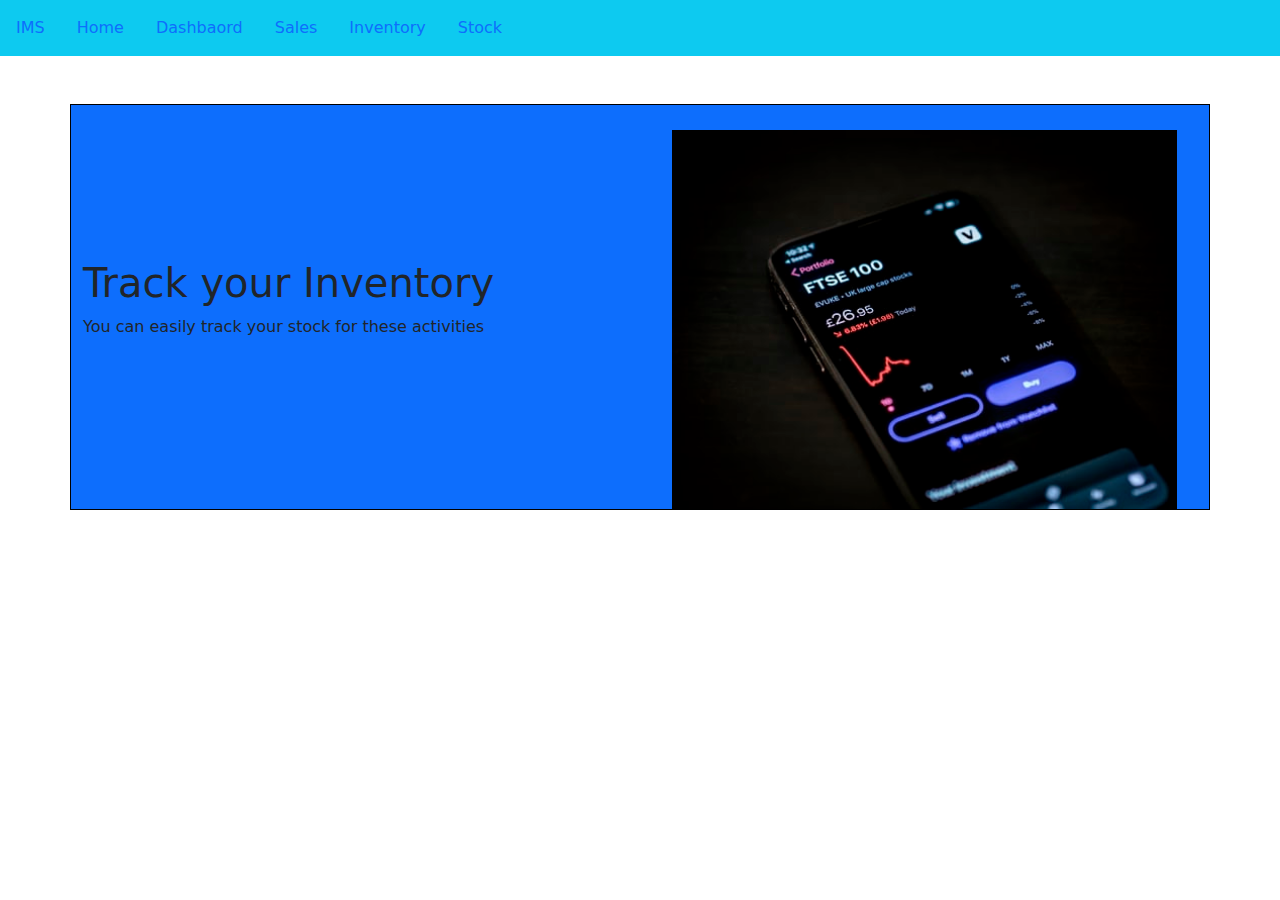
<file: templates/index1.html>
<!doctype html>
<html lang="en">

<head>
  <meta charset="utf-8">
  <meta name="viewport" content="width=device-width, initial-scale=1">
  <title>stock</title>
  <link rel="stylesheet" href="/static/index.css">
  <link rel="stylesheet" href="/static/bootsrap.css">

</head>

<body class="main1">
  <!-- using ginger to apss variables from flask to html -->

  <!-- navbar -->

  <nav class="navbar navbar-expand-lg navbar-dark bg-info">

    <ul class="nav">
      <li class="nav-item">
        <a class="nav-link active" aria-current="page" href="/">IMS</a>
      </li>
      <li class="nav-item">
        <a class="nav-link" href="/">Home</a>
      </li>
      <li class="nav-item">
        <a class="nav-link" href="/Dashboard">Dashbaord</a>
      </li>
      <li class="nav-item">
        <a class="nav-link " href="/sales">Sales</a>
      </li>
      <li class="nav-item">
        <a class="nav-link " href="/inventory">Inventory</a>
      </li>
      <li class="nav-item">
        <a class="nav-link " href="/inventory">Stock</a>
      </li>
    </ul>
  </nav>
  <!-- navbar end -->

  <!--Main container-->

  <div class="container mt-5 bg-primary" style="border: 1px black solid;">
    <div class="row align-items-center">

      <div class="col-lg-6 col-md-12">
        <h1>Track your Inventory</h1>
        <p>You can easily track your stock for these activities</p>
      </div>

      <div class="col-lg-6 col-md-12">
        <img src="/static/images/stock.jpg" class="img-fluid" alt="Stock photo">


      </div>

    </div>



  </div>



  <!--End of main container-->



  <script src="/static/bootsrap.js" type="text/javascript"></script>
</body>

</html>
</file>
<file: static/index.css>
.img-fluid{
    
    width: 600px;
    padding-left: 20px;
    padding-right: 20px;
    margin-top: 25px;
    height: 300px;
   
   
    

    

}

#menu1

{

    background-color:rgb(15, 13, 13);
    color: yellow;
    margin-left: 10px;
    margin-right: 10px;
    

}

body{

    background-color: whitesmoke;
    display: block;
}

.card{
background-color: green
;
}
/* .flexcontainer{

    display: flex;
    justify-content: center;
    align-items: center;
    
}*/



#navigator{

    color:#dee2e6;
 
    
}
navigator:hover{

    color: red;
}

.navbar{

    color:#dee2e6;
   
}
.navbar:hover{
    color:#198754;
}

/*
.card{
    width: 250px;
    padding-left: 20px;
    padding-right: 20px;
    margin: 1px;
    height: 200px;
    padding-top: 10px;
    padding-bottom: 10px;
    margin: auto;
    box-shadow: rgba(0, 0, 0, 0.25) 0px 54px 55px, rgba(0, 0, 0, 0.12) 0px -12px 30px, rgba(0, 0, 0, 0.12) 0px 4px 6px, rgba(0, 0, 0, 0.17) 0px 12px 13px, rgba(0, 0, 0, 0.09) 0px -3px 5px;
  

}

div.card:hover{

    background-color:grey;
}

.container{

    display: flex;
    height: 500px;
    
    width: 900px;
    flex-wrap: wrap;
    margin: auto;
    
}

#move{

    transform: translateY(50%);
    border-top: 3px solid rgb(103, 192, 233);/*for decorating the border*/

    .bg-info {
        --bs-bg-opacity: 1;
        background-color: rgba(var(--bs-info-rgb),var(--bs-bg-opacity))!important;
        
    }

    .table-group-divider{

        background-color: rgb(210, 218, 224);
        color:rgb(10, 12, 12);
    }
</file>
<file: static/bootsrap.css>
@charset "UTF-8";/*!
 * Bootstrap v5.2.0-beta1 (https://getbootstrap.com/)
 * Copyright 2011-2022 The Bootstrap Authors
 * Copyright 2011-2022 Twitter, Inc.
 * Licensed under MIT (https://github.com/twbs/bootstrap/blob/main/LICENSE)
 */:root{--bs-blue:#0d6efd;--bs-indigo:#6610f2;--bs-purple:#6f42c1;--bs-pink:#d63384;--bs-red:#dc3545;--bs-orange:#fd7e14;--bs-yellow:#ffc107;--bs-green:#198754;--bs-teal:#20c997;--bs-cyan:#0dcaf0;--bs-black:#000;--bs-white:#fff;--bs-gray:#6c757d;--bs-gray-dark:#343a40;--bs-gray-100:#f8f9fa;--bs-gray-200:#e9ecef;--bs-gray-300:#dee2e6;--bs-gray-400:#ced4da;--bs-gray-500:#adb5bd;--bs-gray-600:#6c757d;--bs-gray-700:#495057;--bs-gray-800:#343a40;--bs-gray-900:#212529;--bs-primary:#0d6efd;--bs-secondary:#6c757d;--bs-success:#198754;--bs-info:#0dcaf0;--bs-warning:#ffc107;--bs-danger:#dc3545;--bs-light:#f8f9fa;--bs-dark:#212529;--bs-primary-rgb:13,110,253;--bs-secondary-rgb:108,117,125;--bs-success-rgb:25,135,84;--bs-info-rgb:13,202,240;--bs-warning-rgb:255,193,7;--bs-danger-rgb:220,53,69;--bs-light-rgb:248,249,250;--bs-dark-rgb:33,37,41;--bs-white-rgb:255,255,255;--bs-black-rgb:0,0,0;--bs-body-color-rgb:33,37,41;--bs-body-bg-rgb:255,255,255;--bs-font-sans-serif:system-ui,-apple-system,"Segoe UI",Roboto,"Helvetica Neue","Noto Sans","Liberation Sans",Arial,sans-serif,"Apple Color Emoji","Segoe UI Emoji","Segoe UI Symbol","Noto Color Emoji";--bs-font-monospace:SFMono-Regular,Menlo,Monaco,Consolas,"Liberation Mono","Courier New",monospace;--bs-gradient:linear-gradient(180deg, rgba(255, 255, 255, 0.15), rgba(255, 255, 255, 0));--bs-body-font-family:var(--bs-font-sans-serif);--bs-body-font-size:1rem;--bs-body-font-weight:400;--bs-body-line-height:1.5;--bs-body-color:#212529;--bs-body-bg:#fff;--bs-border-width:1px;--bs-border-style:solid;--bs-border-color:#dee2e6;--bs-border-color-translucent:rgba(0, 0, 0, 0.175);--bs-border-radius:0.375rem;--bs-border-radius-sm:0.25rem;--bs-border-radius-lg:0.5rem;--bs-border-radius-xl:1rem;--bs-border-radius-2xl:2rem;--bs-border-radius-pill:50rem;--bs-heading-color: ;--bs-link-color:#0d6efd;--bs-link-hover-color:#0a58ca;--bs-code-color:#d63384;--bs-highlight-bg:#fff3cd}*,::after,::before{box-sizing:border-box}@media (prefers-reduced-motion:no-preference){:root{scroll-behavior:smooth}}body{margin:0;font-family:var(--bs-body-font-family);font-size:var(--bs-body-font-size);font-weight:var(--bs-body-font-weight);line-height:var(--bs-body-line-height);color:var(--bs-body-color);text-align:var(--bs-body-text-align);background-color:var(--bs-body-bg);-webkit-text-size-adjust:100%;-webkit-tap-highlight-color:transparent}hr{margin:1rem 0;color:inherit;border:0;border-top:1px solid;opacity:.25}.h1,.h2,.h3,.h4,.h5,.h6,h1,h2,h3,h4,h5,h6{margin-top:0;margin-bottom:.5rem;font-weight:500;line-height:1.2;color:var(--bs-heading-color)}.h1,h1{font-size:calc(1.375rem + 1.5vw)}@media (min-width:1200px){.h1,h1{font-size:2.5rem}}.h2,h2{font-size:calc(1.325rem + .9vw)}@media (min-width:1200px){.h2,h2{font-size:2rem}}.h3,h3{font-size:calc(1.3rem + .6vw)}@media (min-width:1200px){.h3,h3{font-size:1.75rem}}.h4,h4{font-size:calc(1.275rem + .3vw)}@media (min-width:1200px){.h4,h4{font-size:1.5rem}}.h5,h5{font-size:1.25rem}.h6,h6{font-size:1rem}p{margin-top:0;margin-bottom:1rem}abbr[title]{-webkit-text-decoration:underline dotted;text-decoration:underline dotted;cursor:help;-webkit-text-decoration-skip-ink:none;text-decoration-skip-ink:none}address{margin-bottom:1rem;font-style:normal;line-height:inherit}ol,ul{padding-left:2rem}dl,ol,ul{margin-top:0;margin-bottom:1rem}ol ol,ol ul,ul ol,ul ul{margin-bottom:0}dt{font-weight:700}dd{margin-bottom:.5rem;margin-left:0}blockquote{margin:0 0 1rem}b,strong{font-weight:bolder}.small,small{font-size:.875em}.mark,mark{padding:.1875em;background-color:var(--bs-highlight-bg)}sub,sup{position:relative;font-size:.75em;line-height:0;vertical-align:baseline}sub{bottom:-.25em}sup{top:-.5em}a{color:var(--bs-link-color);text-decoration:underline}a:hover{color:var(--bs-link-hover-color)}a:not([href]):not([class]),a:not([href]):not([class]):hover{color:inherit;text-decoration:none}code,kbd,pre,samp{font-family:var(--bs-font-monospace);font-size:1em}pre{display:block;margin-top:0;margin-bottom:1rem;overflow:auto;font-size:.875em}pre code{font-size:inherit;color:inherit;word-break:normal}code{font-size:.875em;color:var(--bs-code-color);word-wrap:break-word}a>code{color:inherit}kbd{padding:.1875rem .375rem;font-size:.875em;color:var(--bs-body-bg);background-color:var(--bs-body-color);border-radius:.25rem}kbd kbd{padding:0;font-size:1em}figure{margin:0 0 1rem}img,svg{vertical-align:middle}table{caption-side:bottom;border-collapse:collapse}caption{padding-top:.5rem;padding-bottom:.5rem;color:rgba(var(--bs-body-color-rgb),.75);text-align:left}th{text-align:inherit;text-align:-webkit-match-parent}tbody,td,tfoot,th,thead,tr{border-color:inherit;border-style:solid;border-width:0}label{display:inline-block}button{border-radius:0}button:focus:not(:focus-visible){outline:0}button,input,optgroup,select,textarea{margin:0;font-family:inherit;font-size:inherit;line-height:inherit}button,select{text-transform:none}[role=button]{cursor:pointer}select{word-wrap:normal}select:disabled{opacity:1}[list]:not([type=date]):not([type=datetime-local]):not([type=month]):not([type=week]):not([type=time])::-webkit-calendar-picker-indicator{display:none!important}[type=button],[type=reset],[type=submit],button{-webkit-appearance:button}[type=button]:not(:disabled),[type=reset]:not(:disabled),[type=submit]:not(:disabled),button:not(:disabled){cursor:pointer}::-moz-focus-inner{padding:0;border-style:none}textarea{resize:vertical}fieldset{min-width:0;padding:0;margin:0;border:0}legend{float:left;width:100%;padding:0;margin-bottom:.5rem;font-size:calc(1.275rem + .3vw);line-height:inherit}@media (min-width:1200px){legend{font-size:1.5rem}}legend+*{clear:left}::-webkit-datetime-edit-day-field,::-webkit-datetime-edit-fields-wrapper,::-webkit-datetime-edit-hour-field,::-webkit-datetime-edit-minute,::-webkit-datetime-edit-month-field,::-webkit-datetime-edit-text,::-webkit-datetime-edit-year-field{padding:0}::-webkit-inner-spin-button{height:auto}[type=search]{outline-offset:-2px;-webkit-appearance:textfield}::-webkit-search-decoration{-webkit-appearance:none}::-webkit-color-swatch-wrapper{padding:0}::-webkit-file-upload-button{font:inherit;-webkit-appearance:button}::file-selector-button{font:inherit;-webkit-appearance:button}output{display:inline-block}iframe{border:0}summary{display:list-item;cursor:pointer}progress{vertical-align:baseline}[hidden]{display:none!important}.lead{font-size:1.25rem;font-weight:300}.display-1{font-size:calc(1.625rem + 4.5vw);font-weight:300;line-height:1.2}@media (min-width:1200px){.display-1{font-size:5rem}}.display-2{font-size:calc(1.575rem + 3.9vw);font-weight:300;line-height:1.2}@media (min-width:1200px){.display-2{font-size:4.5rem}}.display-3{font-size:calc(1.525rem + 3.3vw);font-weight:300;line-height:1.2}@media (min-width:1200px){.display-3{font-size:4rem}}.display-4{font-size:calc(1.475rem + 2.7vw);font-weight:300;line-height:1.2}@media (min-width:1200px){.display-4{font-size:3.5rem}}.display-5{font-size:calc(1.425rem + 2.1vw);font-weight:300;line-height:1.2}@media (min-width:1200px){.display-5{font-size:3rem}}.display-6{font-size:calc(1.375rem + 1.5vw);font-weight:300;line-height:1.2}@media (min-width:1200px){.display-6{font-size:2.5rem}}.list-unstyled{padding-left:0;list-style:none}.list-inline{padding-left:0;list-style:none}.list-inline-item{display:inline-block}.list-inline-item:not(:last-child){margin-right:.5rem}.initialism{font-size:.875em;text-transform:uppercase}.blockquote{margin-bottom:1rem;font-size:1.25rem}.blockquote>:last-child{margin-bottom:0}.blockquote-footer{margin-top:-1rem;margin-bottom:1rem;font-size:.875em;color:#6c757d}.blockquote-footer::before{content:"— "}.img-fluid{max-width:100%;height:auto}.img-thumbnail{padding:.25rem;background-color:#fff;border:1px solid var(--bs-border-color);border-radius:.375rem;max-width:100%;height:auto}.figure{display:inline-block}.figure-img{margin-bottom:.5rem;line-height:1}.figure-caption{font-size:.875em;color:#6c757d}.container,.container-fluid,.container-lg,.container-md,.container-sm,.container-xl,.container-xxl{--bs-gutter-x:1.5rem;--bs-gutter-y:0;width:100%;padding-right:calc(var(--bs-gutter-x) * .5);padding-left:calc(var(--bs-gutter-x) * .5);margin-right:auto;margin-left:auto}@media (min-width:576px){.container,.container-sm{max-width:540px}}@media (min-width:768px){.container,.container-md,.container-sm{max-width:720px}}@media (min-width:992px){.container,.container-lg,.container-md,.container-sm{max-width:960px}}@media (min-width:1200px){.container,.container-lg,.container-md,.container-sm,.container-xl{max-width:1140px}}@media (min-width:1400px){.container,.container-lg,.container-md,.container-sm,.container-xl,.container-xxl{max-width:1320px}}.row{--bs-gutter-x:1.5rem;--bs-gutter-y:0;display:flex;flex-wrap:wrap;margin-top:calc(-1 * var(--bs-gutter-y));margin-right:calc(-.5 * var(--bs-gutter-x));margin-left:calc(-.5 * var(--bs-gutter-x))}.row>*{flex-shrink:0;width:100%;max-width:100%;padding-right:calc(var(--bs-gutter-x) * .5);padding-left:calc(var(--bs-gutter-x) * .5);margin-top:var(--bs-gutter-y)}.col{flex:1 0 0%}.row-cols-auto>*{flex:0 0 auto;width:auto}.row-cols-1>*{flex:0 0 auto;width:100%}.row-cols-2>*{flex:0 0 auto;width:50%}.row-cols-3>*{flex:0 0 auto;width:33.3333333333%}.row-cols-4>*{flex:0 0 auto;width:25%}.row-cols-5>*{flex:0 0 auto;width:20%}.row-cols-6>*{flex:0 0 auto;width:16.6666666667%}.col-auto{flex:0 0 auto;width:auto}.col-1{flex:0 0 auto;width:8.33333333%}.col-2{flex:0 0 auto;width:16.66666667%}.col-3{flex:0 0 auto;width:25%}.col-4{flex:0 0 auto;width:33.33333333%}.col-5{flex:0 0 auto;width:41.66666667%}.col-6{flex:0 0 auto;width:50%}.col-7{flex:0 0 auto;width:58.33333333%}.col-8{flex:0 0 auto;width:66.66666667%}.col-9{flex:0 0 auto;width:75%}.col-10{flex:0 0 auto;width:83.33333333%}.col-11{flex:0 0 auto;width:91.66666667%}.col-12{flex:0 0 auto;width:100%}.offset-1{margin-left:8.33333333%}.offset-2{margin-left:16.66666667%}.offset-3{margin-left:25%}.offset-4{margin-left:33.33333333%}.offset-5{margin-left:41.66666667%}.offset-6{margin-left:50%}.offset-7{margin-left:58.33333333%}.offset-8{margin-left:66.66666667%}.offset-9{margin-left:75%}.offset-10{margin-left:83.33333333%}.offset-11{margin-left:91.66666667%}.g-0,.gx-0{--bs-gutter-x:0}.g-0,.gy-0{--bs-gutter-y:0}.g-1,.gx-1{--bs-gutter-x:0.25rem}.g-1,.gy-1{--bs-gutter-y:0.25rem}.g-2,.gx-2{--bs-gutter-x:0.5rem}.g-2,.gy-2{--bs-gutter-y:0.5rem}.g-3,.gx-3{--bs-gutter-x:1rem}.g-3,.gy-3{--bs-gutter-y:1rem}.g-4,.gx-4{--bs-gutter-x:1.5rem}.g-4,.gy-4{--bs-gutter-y:1.5rem}.g-5,.gx-5{--bs-gutter-x:3rem}.g-5,.gy-5{--bs-gutter-y:3rem}@media (min-width:576px){.col-sm{flex:1 0 0%}.row-cols-sm-auto>*{flex:0 0 auto;width:auto}.row-cols-sm-1>*{flex:0 0 auto;width:100%}.row-cols-sm-2>*{flex:0 0 auto;width:50%}.row-cols-sm-3>*{flex:0 0 auto;width:33.3333333333%}.row-cols-sm-4>*{flex:0 0 auto;width:25%}.row-cols-sm-5>*{flex:0 0 auto;width:20%}.row-cols-sm-6>*{flex:0 0 auto;width:16.6666666667%}.col-sm-auto{flex:0 0 auto;width:auto}.col-sm-1{flex:0 0 auto;width:8.33333333%}.col-sm-2{flex:0 0 auto;width:16.66666667%}.col-sm-3{flex:0 0 auto;width:25%}.col-sm-4{flex:0 0 auto;width:33.33333333%}.col-sm-5{flex:0 0 auto;width:41.66666667%}.col-sm-6{flex:0 0 auto;width:50%}.col-sm-7{flex:0 0 auto;width:58.33333333%}.col-sm-8{flex:0 0 auto;width:66.66666667%}.col-sm-9{flex:0 0 auto;width:75%}.col-sm-10{flex:0 0 auto;width:83.33333333%}.col-sm-11{flex:0 0 auto;width:91.66666667%}.col-sm-12{flex:0 0 auto;width:100%}.offset-sm-0{margin-left:0}.offset-sm-1{margin-left:8.33333333%}.offset-sm-2{margin-left:16.66666667%}.offset-sm-3{margin-left:25%}.offset-sm-4{margin-left:33.33333333%}.offset-sm-5{margin-left:41.66666667%}.offset-sm-6{margin-left:50%}.offset-sm-7{margin-left:58.33333333%}.offset-sm-8{margin-left:66.66666667%}.offset-sm-9{margin-left:75%}.offset-sm-10{margin-left:83.33333333%}.offset-sm-11{margin-left:91.66666667%}.g-sm-0,.gx-sm-0{--bs-gutter-x:0}.g-sm-0,.gy-sm-0{--bs-gutter-y:0}.g-sm-1,.gx-sm-1{--bs-gutter-x:0.25rem}.g-sm-1,.gy-sm-1{--bs-gutter-y:0.25rem}.g-sm-2,.gx-sm-2{--bs-gutter-x:0.5rem}.g-sm-2,.gy-sm-2{--bs-gutter-y:0.5rem}.g-sm-3,.gx-sm-3{--bs-gutter-x:1rem}.g-sm-3,.gy-sm-3{--bs-gutter-y:1rem}.g-sm-4,.gx-sm-4{--bs-gutter-x:1.5rem}.g-sm-4,.gy-sm-4{--bs-gutter-y:1.5rem}.g-sm-5,.gx-sm-5{--bs-gutter-x:3rem}.g-sm-5,.gy-sm-5{--bs-gutter-y:3rem}}@media (min-width:768px){.col-md{flex:1 0 0%}.row-cols-md-auto>*{flex:0 0 auto;width:auto}.row-cols-md-1>*{flex:0 0 auto;width:100%}.row-cols-md-2>*{flex:0 0 auto;width:50%}.row-cols-md-3>*{flex:0 0 auto;width:33.3333333333%}.row-cols-md-4>*{flex:0 0 auto;width:25%}.row-cols-md-5>*{flex:0 0 auto;width:20%}.row-cols-md-6>*{flex:0 0 auto;width:16.6666666667%}.col-md-auto{flex:0 0 auto;width:auto}.col-md-1{flex:0 0 auto;width:8.33333333%}.col-md-2{flex:0 0 auto;width:16.66666667%}.col-md-3{flex:0 0 auto;width:25%}.col-md-4{flex:0 0 auto;width:33.33333333%}.col-md-5{flex:0 0 auto;width:41.66666667%}.col-md-6{flex:0 0 auto;width:50%}.col-md-7{flex:0 0 auto;width:58.33333333%}.col-md-8{flex:0 0 auto;width:66.66666667%}.col-md-9{flex:0 0 auto;width:75%}.col-md-10{flex:0 0 auto;width:83.33333333%}.col-md-11{flex:0 0 auto;width:91.66666667%}.col-md-12{flex:0 0 auto;width:100%}.offset-md-0{margin-left:0}.offset-md-1{margin-left:8.33333333%}.offset-md-2{margin-left:16.66666667%}.offset-md-3{margin-left:25%}.offset-md-4{margin-left:33.33333333%}.offset-md-5{margin-left:41.66666667%}.offset-md-6{margin-left:50%}.offset-md-7{margin-left:58.33333333%}.offset-md-8{margin-left:66.66666667%}.offset-md-9{margin-left:75%}.offset-md-10{margin-left:83.33333333%}.offset-md-11{margin-left:91.66666667%}.g-md-0,.gx-md-0{--bs-gutter-x:0}.g-md-0,.gy-md-0{--bs-gutter-y:0}.g-md-1,.gx-md-1{--bs-gutter-x:0.25rem}.g-md-1,.gy-md-1{--bs-gutter-y:0.25rem}.g-md-2,.gx-md-2{--bs-gutter-x:0.5rem}.g-md-2,.gy-md-2{--bs-gutter-y:0.5rem}.g-md-3,.gx-md-3{--bs-gutter-x:1rem}.g-md-3,.gy-md-3{--bs-gutter-y:1rem}.g-md-4,.gx-md-4{--bs-gutter-x:1.5rem}.g-md-4,.gy-md-4{--bs-gutter-y:1.5rem}.g-md-5,.gx-md-5{--bs-gutter-x:3rem}.g-md-5,.gy-md-5{--bs-gutter-y:3rem}}@media (min-width:992px){.col-lg{flex:1 0 0%}.row-cols-lg-auto>*{flex:0 0 auto;width:auto}.row-cols-lg-1>*{flex:0 0 auto;width:100%}.row-cols-lg-2>*{flex:0 0 auto;width:50%}.row-cols-lg-3>*{flex:0 0 auto;width:33.3333333333%}.row-cols-lg-4>*{flex:0 0 auto;width:25%}.row-cols-lg-5>*{flex:0 0 auto;width:20%}.row-cols-lg-6>*{flex:0 0 auto;width:16.6666666667%}.col-lg-auto{flex:0 0 auto;width:auto}.col-lg-1{flex:0 0 auto;width:8.33333333%}.col-lg-2{flex:0 0 auto;width:16.66666667%}.col-lg-3{flex:0 0 auto;width:25%}.col-lg-4{flex:0 0 auto;width:33.33333333%}.col-lg-5{flex:0 0 auto;width:41.66666667%}.col-lg-6{flex:0 0 auto;width:50%}.col-lg-7{flex:0 0 auto;width:58.33333333%}.col-lg-8{flex:0 0 auto;width:66.66666667%}.col-lg-9{flex:0 0 auto;width:75%}.col-lg-10{flex:0 0 auto;width:83.33333333%}.col-lg-11{flex:0 0 auto;width:91.66666667%}.col-lg-12{flex:0 0 auto;width:100%}.offset-lg-0{margin-left:0}.offset-lg-1{margin-left:8.33333333%}.offset-lg-2{margin-left:16.66666667%}.offset-lg-3{margin-left:25%}.offset-lg-4{margin-left:33.33333333%}.offset-lg-5{margin-left:41.66666667%}.offset-lg-6{margin-left:50%}.offset-lg-7{margin-left:58.33333333%}.offset-lg-8{margin-left:66.66666667%}.offset-lg-9{margin-left:75%}.offset-lg-10{margin-left:83.33333333%}.offset-lg-11{margin-left:91.66666667%}.g-lg-0,.gx-lg-0{--bs-gutter-x:0}.g-lg-0,.gy-lg-0{--bs-gutter-y:0}.g-lg-1,.gx-lg-1{--bs-gutter-x:0.25rem}.g-lg-1,.gy-lg-1{--bs-gutter-y:0.25rem}.g-lg-2,.gx-lg-2{--bs-gutter-x:0.5rem}.g-lg-2,.gy-lg-2{--bs-gutter-y:0.5rem}.g-lg-3,.gx-lg-3{--bs-gutter-x:1rem}.g-lg-3,.gy-lg-3{--bs-gutter-y:1rem}.g-lg-4,.gx-lg-4{--bs-gutter-x:1.5rem}.g-lg-4,.gy-lg-4{--bs-gutter-y:1.5rem}.g-lg-5,.gx-lg-5{--bs-gutter-x:3rem}.g-lg-5,.gy-lg-5{--bs-gutter-y:3rem}}@media (min-width:1200px){.col-xl{flex:1 0 0%}.row-cols-xl-auto>*{flex:0 0 auto;width:auto}.row-cols-xl-1>*{flex:0 0 auto;width:100%}.row-cols-xl-2>*{flex:0 0 auto;width:50%}.row-cols-xl-3>*{flex:0 0 auto;width:33.3333333333%}.row-cols-xl-4>*{flex:0 0 auto;width:25%}.row-cols-xl-5>*{flex:0 0 auto;width:20%}.row-cols-xl-6>*{flex:0 0 auto;width:16.6666666667%}.col-xl-auto{flex:0 0 auto;width:auto}.col-xl-1{flex:0 0 auto;width:8.33333333%}.col-xl-2{flex:0 0 auto;width:16.66666667%}.col-xl-3{flex:0 0 auto;width:25%}.col-xl-4{flex:0 0 auto;width:33.33333333%}.col-xl-5{flex:0 0 auto;width:41.66666667%}.col-xl-6{flex:0 0 auto;width:50%}.col-xl-7{flex:0 0 auto;width:58.33333333%}.col-xl-8{flex:0 0 auto;width:66.66666667%}.col-xl-9{flex:0 0 auto;width:75%}.col-xl-10{flex:0 0 auto;width:83.33333333%}.col-xl-11{flex:0 0 auto;width:91.66666667%}.col-xl-12{flex:0 0 auto;width:100%}.offset-xl-0{margin-left:0}.offset-xl-1{margin-left:8.33333333%}.offset-xl-2{margin-left:16.66666667%}.offset-xl-3{margin-left:25%}.offset-xl-4{margin-left:33.33333333%}.offset-xl-5{margin-left:41.66666667%}.offset-xl-6{margin-left:50%}.offset-xl-7{margin-left:58.33333333%}.offset-xl-8{margin-left:66.66666667%}.offset-xl-9{margin-left:75%}.offset-xl-10{margin-left:83.33333333%}.offset-xl-11{margin-left:91.66666667%}.g-xl-0,.gx-xl-0{--bs-gutter-x:0}.g-xl-0,.gy-xl-0{--bs-gutter-y:0}.g-xl-1,.gx-xl-1{--bs-gutter-x:0.25rem}.g-xl-1,.gy-xl-1{--bs-gutter-y:0.25rem}.g-xl-2,.gx-xl-2{--bs-gutter-x:0.5rem}.g-xl-2,.gy-xl-2{--bs-gutter-y:0.5rem}.g-xl-3,.gx-xl-3{--bs-gutter-x:1rem}.g-xl-3,.gy-xl-3{--bs-gutter-y:1rem}.g-xl-4,.gx-xl-4{--bs-gutter-x:1.5rem}.g-xl-4,.gy-xl-4{--bs-gutter-y:1.5rem}.g-xl-5,.gx-xl-5{--bs-gutter-x:3rem}.g-xl-5,.gy-xl-5{--bs-gutter-y:3rem}}@media (min-width:1400px){.col-xxl{flex:1 0 0%}.row-cols-xxl-auto>*{flex:0 0 auto;width:auto}.row-cols-xxl-1>*{flex:0 0 auto;width:100%}.row-cols-xxl-2>*{flex:0 0 auto;width:50%}.row-cols-xxl-3>*{flex:0 0 auto;width:33.3333333333%}.row-cols-xxl-4>*{flex:0 0 auto;width:25%}.row-cols-xxl-5>*{flex:0 0 auto;width:20%}.row-cols-xxl-6>*{flex:0 0 auto;width:16.6666666667%}.col-xxl-auto{flex:0 0 auto;width:auto}.col-xxl-1{flex:0 0 auto;width:8.33333333%}.col-xxl-2{flex:0 0 auto;width:16.66666667%}.col-xxl-3{flex:0 0 auto;width:25%}.col-xxl-4{flex:0 0 auto;width:33.33333333%}.col-xxl-5{flex:0 0 auto;width:41.66666667%}.col-xxl-6{flex:0 0 auto;width:50%}.col-xxl-7{flex:0 0 auto;width:58.33333333%}.col-xxl-8{flex:0 0 auto;width:66.66666667%}.col-xxl-9{flex:0 0 auto;width:75%}.col-xxl-10{flex:0 0 auto;width:83.33333333%}.col-xxl-11{flex:0 0 auto;width:91.66666667%}.col-xxl-12{flex:0 0 auto;width:100%}.offset-xxl-0{margin-left:0}.offset-xxl-1{margin-left:8.33333333%}.offset-xxl-2{margin-left:16.66666667%}.offset-xxl-3{margin-left:25%}.offset-xxl-4{margin-left:33.33333333%}.offset-xxl-5{margin-left:41.66666667%}.offset-xxl-6{margin-left:50%}.offset-xxl-7{margin-left:58.33333333%}.offset-xxl-8{margin-left:66.66666667%}.offset-xxl-9{margin-left:75%}.offset-xxl-10{margin-left:83.33333333%}.offset-xxl-11{margin-left:91.66666667%}.g-xxl-0,.gx-xxl-0{--bs-gutter-x:0}.g-xxl-0,.gy-xxl-0{--bs-gutter-y:0}.g-xxl-1,.gx-xxl-1{--bs-gutter-x:0.25rem}.g-xxl-1,.gy-xxl-1{--bs-gutter-y:0.25rem}.g-xxl-2,.gx-xxl-2{--bs-gutter-x:0.5rem}.g-xxl-2,.gy-xxl-2{--bs-gutter-y:0.5rem}.g-xxl-3,.gx-xxl-3{--bs-gutter-x:1rem}.g-xxl-3,.gy-xxl-3{--bs-gutter-y:1rem}.g-xxl-4,.gx-xxl-4{--bs-gutter-x:1.5rem}.g-xxl-4,.gy-xxl-4{--bs-gutter-y:1.5rem}.g-xxl-5,.gx-xxl-5{--bs-gutter-x:3rem}.g-xxl-5,.gy-xxl-5{--bs-gutter-y:3rem}}.table{--bs-table-color:var(--bs-body-color);--bs-table-bg:transparent;--bs-table-border-color:var(--bs-border-color);--bs-table-accent-bg:transparent;--bs-table-striped-color:var(--bs-body-color);--bs-table-striped-bg:rgba(0, 0, 0, 0.05);--bs-table-active-color:var(--bs-body-color);--bs-table-active-bg:rgba(0, 0, 0, 0.1);--bs-table-hover-color:var(--bs-body-color);--bs-table-hover-bg:rgba(0, 0, 0, 0.075);width:100%;margin-bottom:1rem;color:var(--bs-table-color);vertical-align:top;border-color:var(--bs-table-border-color)}.table>:not(caption)>*>*{padding:.5rem .5rem;background-color:var(--bs-table-bg);border-bottom-width:1px;box-shadow:inset 0 0 0 9999px var(--bs-table-accent-bg)}.table>tbody{vertical-align:inherit}.table>thead{vertical-align:bottom}.table-group-divider{border-top:2px solid currentcolor}.caption-top{caption-side:top}.table-sm>:not(caption)>*>*{padding:.25rem .25rem}.table-bordered>:not(caption)>*{border-width:1px 0}.table-bordered>:not(caption)>*>*{border-width:0 1px}.table-borderless>:not(caption)>*>*{border-bottom-width:0}.table-borderless>:not(:first-child){border-top-width:0}.table-striped>tbody>tr:nth-of-type(odd)>*{--bs-table-accent-bg:var(--bs-table-striped-bg);color:var(--bs-table-striped-color)}.table-striped-columns>:not(caption)>tr>:nth-child(2n){--bs-table-accent-bg:var(--bs-table-striped-bg);color:var(--bs-table-striped-color)}.table-active{--bs-table-accent-bg:var(--bs-table-active-bg);color:var(--bs-table-active-color)}.table-hover>tbody>tr:hover>*{--bs-table-accent-bg:var(--bs-table-hover-bg);color:var(--bs-table-hover-color)}.table-primary{--bs-table-color:#000;--bs-table-bg:#cfe2ff;--bs-table-border-color:#bacbe6;--bs-table-striped-bg:#c5d7f2;--bs-table-striped-color:#000;--bs-table-active-bg:#bacbe6;--bs-table-active-color:#000;--bs-table-hover-bg:#bfd1ec;--bs-table-hover-color:#000;color:var(--bs-table-color);border-color:var(--bs-table-border-color)}.table-secondary{--bs-table-color:#000;--bs-table-bg:#e2e3e5;--bs-table-border-color:#cbccce;--bs-table-striped-bg:#d7d8da;--bs-table-striped-color:#000;--bs-table-active-bg:#cbccce;--bs-table-active-color:#000;--bs-table-hover-bg:#d1d2d4;--bs-table-hover-color:#000;color:var(--bs-table-color);border-color:var(--bs-table-border-color)}.table-success{--bs-table-color:#000;--bs-table-bg:#d1e7dd;--bs-table-border-color:#bcd0c7;--bs-table-striped-bg:#c7dbd2;--bs-table-striped-color:#000;--bs-table-active-bg:#bcd0c7;--bs-table-active-color:#000;--bs-table-hover-bg:#c1d6cc;--bs-table-hover-color:#000;color:var(--bs-table-color);border-color:var(--bs-table-border-color)}.table-info{--bs-table-color:#000;--bs-table-bg:#cff4fc;--bs-table-border-color:#badce3;--bs-table-striped-bg:#c5e8ef;--bs-table-striped-color:#000;--bs-table-active-bg:#badce3;--bs-table-active-color:#000;--bs-table-hover-bg:#bfe2e9;--bs-table-hover-color:#000;color:var(--bs-table-color);border-color:var(--bs-table-border-color)}.table-warning{--bs-table-color:#000;--bs-table-bg:#fff3cd;--bs-table-border-color:#e6dbb9;--bs-table-striped-bg:#f2e7c3;--bs-table-striped-color:#000;--bs-table-active-bg:#e6dbb9;--bs-table-active-color:#000;--bs-table-hover-bg:#ece1be;--bs-table-hover-color:#000;color:var(--bs-table-color);border-color:var(--bs-table-border-color)}.table-danger{--bs-table-color:#000;--bs-table-bg:#f8d7da;--bs-table-border-color:#dfc2c4;--bs-table-striped-bg:#eccccf;--bs-table-striped-color:#000;--bs-table-active-bg:#dfc2c4;--bs-table-active-color:#000;--bs-table-hover-bg:#e5c7ca;--bs-table-hover-color:#000;color:var(--bs-table-color);border-color:var(--bs-table-border-color)}.table-light{--bs-table-color:#000;--bs-table-bg:#f8f9fa;--bs-table-border-color:#dfe0e1;--bs-table-striped-bg:#ecedee;--bs-table-striped-color:#000;--bs-table-active-bg:#dfe0e1;--bs-table-active-color:#000;--bs-table-hover-bg:#e5e6e7;--bs-table-hover-color:#000;color:var(--bs-table-color);border-color:var(--bs-table-border-color)}.table-dark{--bs-table-color:#fff;--bs-table-bg:#212529;--bs-table-border-color:#373b3e;--bs-table-striped-bg:#2c3034;--bs-table-striped-color:#fff;--bs-table-active-bg:#373b3e;--bs-table-active-color:#fff;--bs-table-hover-bg:#323539;--bs-table-hover-color:#fff;color:var(--bs-table-color);border-color:var(--bs-table-border-color)}.table-responsive{overflow-x:auto;-webkit-overflow-scrolling:touch}@media (max-width:575.98px){.table-responsive-sm{overflow-x:auto;-webkit-overflow-scrolling:touch}}@media (max-width:767.98px){.table-responsive-md{overflow-x:auto;-webkit-overflow-scrolling:touch}}@media (max-width:991.98px){.table-responsive-lg{overflow-x:auto;-webkit-overflow-scrolling:touch}}@media (max-width:1199.98px){.table-responsive-xl{overflow-x:auto;-webkit-overflow-scrolling:touch}}@media (max-width:1399.98px){.table-responsive-xxl{overflow-x:auto;-webkit-overflow-scrolling:touch}}.form-label{margin-bottom:.5rem}.col-form-label{padding-top:calc(.375rem + 1px);padding-bottom:calc(.375rem + 1px);margin-bottom:0;font-size:inherit;line-height:1.5}.col-form-label-lg{padding-top:calc(.5rem + 1px);padding-bottom:calc(.5rem + 1px);font-size:1.25rem}.col-form-label-sm{padding-top:calc(.25rem + 1px);padding-bottom:calc(.25rem + 1px);font-size:.875rem}.form-text{margin-top:.25rem;font-size:.875em;color:rgba(var(--bs-body-color-rgb),.75)}.form-control{display:block;width:100%;padding:.375rem .75rem;font-size:1rem;font-weight:400;line-height:1.5;color:#212529;background-color:#fff;background-clip:padding-box;border:1px solid #ced4da;-webkit-appearance:none;-moz-appearance:none;appearance:none;border-radius:.375rem;transition:border-color .15s ease-in-out,box-shadow .15s ease-in-out}@media (prefers-reduced-motion:reduce){.form-control{transition:none}}.form-control[type=file]{overflow:hidden}.form-control[type=file]:not(:disabled):not([readonly]){cursor:pointer}.form-control:focus{color:#212529;background-color:#fff;border-color:#86b7fe;outline:0;box-shadow:0 0 0 .25rem rgba(13,110,253,.25)}.form-control::-webkit-date-and-time-value{height:1.5em}.form-control::-moz-placeholder{color:#6c757d;opacity:1}.form-control::placeholder{color:#6c757d;opacity:1}.form-control:disabled,.form-control[readonly]{background-color:#e9ecef;opacity:1}.form-control::-webkit-file-upload-button{padding:.375rem .75rem;margin:-.375rem -.75rem;-webkit-margin-end:.75rem;margin-inline-end:.75rem;color:#212529;background-color:#e9ecef;pointer-events:none;border-color:inherit;border-style:solid;border-width:0;border-inline-end-width:1px;border-radius:0;-webkit-transition:color .15s ease-in-out,background-color .15s ease-in-out,border-color .15s ease-in-out,box-shadow .15s ease-in-out;transition:color .15s ease-in-out,background-color .15s ease-in-out,border-color .15s ease-in-out,box-shadow .15s ease-in-out}.form-control::file-selector-button{padding:.375rem .75rem;margin:-.375rem -.75rem;-webkit-margin-end:.75rem;margin-inline-end:.75rem;color:#212529;background-color:#e9ecef;pointer-events:none;border-color:inherit;border-style:solid;border-width:0;border-inline-end-width:1px;border-radius:0;transition:color .15s ease-in-out,background-color .15s ease-in-out,border-color .15s ease-in-out,box-shadow .15s ease-in-out}@media (prefers-reduced-motion:reduce){.form-control::-webkit-file-upload-button{-webkit-transition:none;transition:none}.form-control::file-selector-button{transition:none}}.form-control:hover:not(:disabled):not([readonly])::-webkit-file-upload-button{background-color:#dde0e3}.form-control:hover:not(:disabled):not([readonly])::file-selector-button{background-color:#dde0e3}.form-control-plaintext{display:block;width:100%;padding:.375rem 0;margin-bottom:0;line-height:1.5;color:#212529;background-color:transparent;border:solid transparent;border-width:1px 0}.form-control-plaintext.form-control-lg,.form-control-plaintext.form-control-sm{padding-right:0;padding-left:0}.form-control-sm{min-height:calc(1.5em + .5rem + 2px);padding:.25rem .5rem;font-size:.875rem;border-radius:.25rem}.form-control-sm::-webkit-file-upload-button{padding:.25rem .5rem;margin:-.25rem -.5rem;-webkit-margin-end:.5rem;margin-inline-end:.5rem}.form-control-sm::file-selector-button{padding:.25rem .5rem;margin:-.25rem -.5rem;-webkit-margin-end:.5rem;margin-inline-end:.5rem}.form-control-lg{min-height:calc(1.5em + 1rem + 2px);padding:.5rem 1rem;font-size:1.25rem;border-radius:.5rem}.form-control-lg::-webkit-file-upload-button{padding:.5rem 1rem;margin:-.5rem -1rem;-webkit-margin-end:1rem;margin-inline-end:1rem}.form-control-lg::file-selector-button{padding:.5rem 1rem;margin:-.5rem -1rem;-webkit-margin-end:1rem;margin-inline-end:1rem}textarea.form-control{min-height:calc(1.5em + .75rem + 2px)}textarea.form-control-sm{min-height:calc(1.5em + .5rem + 2px)}textarea.form-control-lg{min-height:calc(1.5em + 1rem + 2px)}.form-control-color{width:3rem;height:auto;padding:.375rem}.form-control-color:not(:disabled):not([readonly]){cursor:pointer}.form-control-color::-moz-color-swatch{height:1.5em;border-radius:.375rem}.form-control-color::-webkit-color-swatch{height:1.5em;border-radius:.375rem}.form-select{display:block;width:100%;padding:.375rem 2.25rem .375rem .75rem;-moz-padding-start:calc(0.75rem - 3px);font-size:1rem;font-weight:400;line-height:1.5;color:#212529;background-color:#fff;background-image:url("data:image/svg+xml,%3csvg xmlns='http://www.w3.org/2000/svg' viewBox='0 0 16 16'%3e%3cpath fill='none' stroke='%23343a40' stroke-linecap='round' stroke-linejoin='round' stroke-width='2' d='m2 5 6 6 6-6'/%3e%3c/svg%3e");background-repeat:no-repeat;background-position:right .75rem center;background-size:16px 12px;border:1px solid #ced4da;border-radius:.375rem;transition:border-color .15s ease-in-out,box-shadow .15s ease-in-out;-webkit-appearance:none;-moz-appearance:none;appearance:none}@media (prefers-reduced-motion:reduce){.form-select{transition:none}}.form-select:focus{border-color:#86b7fe;outline:0;box-shadow:0 0 0 .25rem rgba(13,110,253,.25)}.form-select[multiple],.form-select[size]:not([size="1"]){padding-right:.75rem;background-image:none}.form-select:disabled{background-color:#e9ecef}.form-select:-moz-focusring{color:transparent;text-shadow:0 0 0 #212529}.form-select-sm{padding-top:.25rem;padding-bottom:.25rem;padding-left:.5rem;font-size:.875rem;border-radius:.25rem}.form-select-lg{padding-top:.5rem;padding-bottom:.5rem;padding-left:1rem;font-size:1.25rem;border-radius:.5rem}.form-check{display:block;min-height:1.5rem;padding-left:1.5em;margin-bottom:.125rem}.form-check .form-check-input{float:left;margin-left:-1.5em}.form-check-reverse{padding-right:1.5em;padding-left:0;text-align:right}.form-check-reverse .form-check-input{float:right;margin-right:-1.5em;margin-left:0}.form-check-input{width:1em;height:1em;margin-top:.25em;vertical-align:top;background-color:#fff;background-repeat:no-repeat;background-position:center;background-size:contain;border:1px solid rgba(0,0,0,.25);-webkit-appearance:none;-moz-appearance:none;appearance:none;-webkit-print-color-adjust:exact;color-adjust:exact;print-color-adjust:exact}.form-check-input[type=checkbox]{border-radius:.25em}.form-check-input[type=radio]{border-radius:50%}.form-check-input:active{filter:brightness(90%)}.form-check-input:focus{border-color:#86b7fe;outline:0;box-shadow:0 0 0 .25rem rgba(13,110,253,.25)}.form-check-input:checked{background-color:#0d6efd;border-color:#0d6efd}.form-check-input:checked[type=checkbox]{background-image:url("data:image/svg+xml,%3csvg xmlns='http://www.w3.org/2000/svg' viewBox='0 0 20 20'%3e%3cpath fill='none' stroke='%23fff' stroke-linecap='round' stroke-linejoin='round' stroke-width='3' d='m6 10 3 3 6-6'/%3e%3c/svg%3e")}.form-check-input:checked[type=radio]{background-image:url("data:image/svg+xml,%3csvg xmlns='http://www.w3.org/2000/svg' viewBox='-4 -4 8 8'%3e%3ccircle r='2' fill='%23fff'/%3e%3c/svg%3e")}.form-check-input[type=checkbox]:indeterminate{background-color:#0d6efd;border-color:#0d6efd;background-image:url("data:image/svg+xml,%3csvg xmlns='http://www.w3.org/2000/svg' viewBox='0 0 20 20'%3e%3cpath fill='none' stroke='%23fff' stroke-linecap='round' stroke-linejoin='round' stroke-width='3' d='M6 10h8'/%3e%3c/svg%3e")}.form-check-input:disabled{pointer-events:none;filter:none;opacity:.5}.form-check-input:disabled~.form-check-label,.form-check-input[disabled]~.form-check-label{cursor:default;opacity:.5}.form-switch{padding-left:2.5em}.form-switch .form-check-input{width:2em;margin-left:-2.5em;background-image:url("data:image/svg+xml,%3csvg xmlns='http://www.w3.org/2000/svg' viewBox='-4 -4 8 8'%3e%3ccircle r='3' fill='rgba%280, 0, 0, 0.25%29'/%3e%3c/svg%3e");background-position:left center;border-radius:2em;transition:background-position .15s ease-in-out}@media (prefers-reduced-motion:reduce){.form-switch .form-check-input{transition:none}}.form-switch .form-check-input:focus{background-image:url("data:image/svg+xml,%3csvg xmlns='http://www.w3.org/2000/svg' viewBox='-4 -4 8 8'%3e%3ccircle r='3' fill='%2386b7fe'/%3e%3c/svg%3e")}.form-switch .form-check-input:checked{background-position:right center;background-image:url("data:image/svg+xml,%3csvg xmlns='http://www.w3.org/2000/svg' viewBox='-4 -4 8 8'%3e%3ccircle r='3' fill='%23fff'/%3e%3c/svg%3e")}.form-switch.form-check-reverse{padding-right:2.5em;padding-left:0}.form-switch.form-check-reverse .form-check-input{margin-right:-2.5em;margin-left:0}.form-check-inline{display:inline-block;margin-right:1rem}.btn-check{position:absolute;clip:rect(0,0,0,0);pointer-events:none}.btn-check:disabled+.btn,.btn-check[disabled]+.btn{pointer-events:none;filter:none;opacity:.65}.form-range{width:100%;height:1.5rem;padding:0;background-color:transparent;-webkit-appearance:none;-moz-appearance:none;appearance:none}.form-range:focus{outline:0}.form-range:focus::-webkit-slider-thumb{box-shadow:0 0 0 1px #fff,0 0 0 .25rem rgba(13,110,253,.25)}.form-range:focus::-moz-range-thumb{box-shadow:0 0 0 1px #fff,0 0 0 .25rem rgba(13,110,253,.25)}.form-range::-moz-focus-outer{border:0}.form-range::-webkit-slider-thumb{width:1rem;height:1rem;margin-top:-.25rem;background-color:#0d6efd;border:0;border-radius:1rem;-webkit-transition:background-color .15s ease-in-out,border-color .15s ease-in-out,box-shadow .15s ease-in-out;transition:background-color .15s ease-in-out,border-color .15s ease-in-out,box-shadow .15s ease-in-out;-webkit-appearance:none;appearance:none}@media (prefers-reduced-motion:reduce){.form-range::-webkit-slider-thumb{-webkit-transition:none;transition:none}}.form-range::-webkit-slider-thumb:active{background-color:#b6d4fe}.form-range::-webkit-slider-runnable-track{width:100%;height:.5rem;color:transparent;cursor:pointer;background-color:#dee2e6;border-color:transparent;border-radius:1rem}.form-range::-moz-range-thumb{width:1rem;height:1rem;background-color:#0d6efd;border:0;border-radius:1rem;-moz-transition:background-color .15s ease-in-out,border-color .15s ease-in-out,box-shadow .15s ease-in-out;transition:background-color .15s ease-in-out,border-color .15s ease-in-out,box-shadow .15s ease-in-out;-moz-appearance:none;appearance:none}@media (prefers-reduced-motion:reduce){.form-range::-moz-range-thumb{-moz-transition:none;transition:none}}.form-range::-moz-range-thumb:active{background-color:#b6d4fe}.form-range::-moz-range-track{width:100%;height:.5rem;color:transparent;cursor:pointer;background-color:#dee2e6;border-color:transparent;border-radius:1rem}.form-range:disabled{pointer-events:none}.form-range:disabled::-webkit-slider-thumb{background-color:#adb5bd}.form-range:disabled::-moz-range-thumb{background-color:#adb5bd}.form-floating{position:relative}.form-floating>.form-control,.form-floating>.form-control-plaintext,.form-floating>.form-select{height:calc(3.5rem + 2px);line-height:1.25}.form-floating>label{position:absolute;top:0;left:0;height:100%;padding:1rem .75rem;pointer-events:none;border:1px solid transparent;transform-origin:0 0;transition:opacity .1s ease-in-out,transform .1s ease-in-out}@media (prefers-reduced-motion:reduce){.form-floating>label{transition:none}}.form-floating>.form-control,.form-floating>.form-control-plaintext{padding:1rem .75rem}.form-floating>.form-control-plaintext::-moz-placeholder,.form-floating>.form-control::-moz-placeholder{color:transparent}.form-floating>.form-control-plaintext::placeholder,.form-floating>.form-control::placeholder{color:transparent}.form-floating>.form-control-plaintext:not(:-moz-placeholder-shown),.form-floating>.form-control:not(:-moz-placeholder-shown){padding-top:1.625rem;padding-bottom:.625rem}.form-floating>.form-control-plaintext:focus,.form-floating>.form-control-plaintext:not(:placeholder-shown),.form-floating>.form-control:focus,.form-floating>.form-control:not(:placeholder-shown){padding-top:1.625rem;padding-bottom:.625rem}.form-floating>.form-control-plaintext:-webkit-autofill,.form-floating>.form-control:-webkit-autofill{padding-top:1.625rem;padding-bottom:.625rem}.form-floating>.form-select{padding-top:1.625rem;padding-bottom:.625rem}.form-floating>.form-control:not(:-moz-placeholder-shown)~label{opacity:.65;transform:scale(.85) translateY(-.5rem) translateX(.15rem)}.form-floating>.form-control-plaintext~label,.form-floating>.form-control:focus~label,.form-floating>.form-control:not(:placeholder-shown)~label,.form-floating>.form-select~label{opacity:.65;transform:scale(.85) translateY(-.5rem) translateX(.15rem)}.form-floating>.form-control:-webkit-autofill~label{opacity:.65;transform:scale(.85) translateY(-.5rem) translateX(.15rem)}.form-floating>.form-control-plaintext~label{border-width:1px 0}.input-group{position:relative;display:flex;flex-wrap:wrap;align-items:stretch;width:100%}.input-group>.form-control,.input-group>.form-select{position:relative;flex:1 1 auto;width:1%;min-width:0}.input-group>.form-control:focus,.input-group>.form-select:focus{z-index:3}.input-group .btn{position:relative;z-index:2}.input-group .btn:focus{z-index:3}.input-group-text{display:flex;align-items:center;padding:.375rem .75rem;font-size:1rem;font-weight:400;line-height:1.5;color:#212529;text-align:center;white-space:nowrap;background-color:#e9ecef;border:1px solid #ced4da;border-radius:.375rem}.input-group-lg>.btn,.input-group-lg>.form-control,.input-group-lg>.form-select,.input-group-lg>.input-group-text{padding:.5rem 1rem;font-size:1.25rem;border-radius:.5rem}.input-group-sm>.btn,.input-group-sm>.form-control,.input-group-sm>.form-select,.input-group-sm>.input-group-text{padding:.25rem .5rem;font-size:.875rem;border-radius:.25rem}.input-group-lg>.form-select,.input-group-sm>.form-select{padding-right:3rem}.input-group:not(.has-validation)>.dropdown-toggle:nth-last-child(n+3),.input-group:not(.has-validation)>:not(:last-child):not(.dropdown-toggle):not(.dropdown-menu){border-top-right-radius:0;border-bottom-right-radius:0}.input-group.has-validation>.dropdown-toggle:nth-last-child(n+4),.input-group.has-validation>:nth-last-child(n+3):not(.dropdown-toggle):not(.dropdown-menu){border-top-right-radius:0;border-bottom-right-radius:0}.input-group>:not(:first-child):not(.dropdown-menu):not(.valid-tooltip):not(.valid-feedback):not(.invalid-tooltip):not(.invalid-feedback){margin-left:-1px;border-top-left-radius:0;border-bottom-left-radius:0}.valid-feedback{display:none;width:100%;margin-top:.25rem;font-size:.875em;color:#198754}.valid-tooltip{position:absolute;top:100%;z-index:5;display:none;max-width:100%;padding:.25rem .5rem;margin-top:.1rem;font-size:.875rem;color:#fff;background-color:rgba(25,135,84,.9);border-radius:.375rem}.is-valid~.valid-feedback,.is-valid~.valid-tooltip,.was-validated :valid~.valid-feedback,.was-validated :valid~.valid-tooltip{display:block}.form-control.is-valid,.was-validated .form-control:valid{border-color:#198754;padding-right:calc(1.5em + .75rem);background-image:url("data:image/svg+xml,%3csvg xmlns='http://www.w3.org/2000/svg' viewBox='0 0 8 8'%3e%3cpath fill='%23198754' d='M2.3 6.73.6 4.53c-.4-1.04.46-1.4 1.1-.8l1.1 1.4 3.4-3.8c.6-.63 1.6-.27 1.2.7l-4 4.6c-.43.5-.8.4-1.1.1z'/%3e%3c/svg%3e");background-repeat:no-repeat;background-position:right calc(.375em + .1875rem) center;background-size:calc(.75em + .375rem) calc(.75em + .375rem)}.form-control.is-valid:focus,.was-validated .form-control:valid:focus{border-color:#198754;box-shadow:0 0 0 .25rem rgba(25,135,84,.25)}.was-validated textarea.form-control:valid,textarea.form-control.is-valid{padding-right:calc(1.5em + .75rem);background-position:top calc(.375em + .1875rem) right calc(.375em + .1875rem)}.form-select.is-valid,.was-validated .form-select:valid{border-color:#198754}.form-select.is-valid:not([multiple]):not([size]),.form-select.is-valid:not([multiple])[size="1"],.was-validated .form-select:valid:not([multiple]):not([size]),.was-validated .form-select:valid:not([multiple])[size="1"]{padding-right:4.125rem;background-image:url("data:image/svg+xml,%3csvg xmlns='http://www.w3.org/2000/svg' viewBox='0 0 16 16'%3e%3cpath fill='none' stroke='%23343a40' stroke-linecap='round' stroke-linejoin='round' stroke-width='2' d='m2 5 6 6 6-6'/%3e%3c/svg%3e"),url("data:image/svg+xml,%3csvg xmlns='http://www.w3.org/2000/svg' viewBox='0 0 8 8'%3e%3cpath fill='%23198754' d='M2.3 6.73.6 4.53c-.4-1.04.46-1.4 1.1-.8l1.1 1.4 3.4-3.8c.6-.63 1.6-.27 1.2.7l-4 4.6c-.43.5-.8.4-1.1.1z'/%3e%3c/svg%3e");background-position:right .75rem center,center right 2.25rem;background-size:16px 12px,calc(.75em + .375rem) calc(.75em + .375rem)}.form-select.is-valid:focus,.was-validated .form-select:valid:focus{border-color:#198754;box-shadow:0 0 0 .25rem rgba(25,135,84,.25)}.form-control-color.is-valid,.was-validated .form-control-color:valid{width:calc(3rem + calc(1.5em + .75rem))}.form-check-input.is-valid,.was-validated .form-check-input:valid{border-color:#198754}.form-check-input.is-valid:checked,.was-validated .form-check-input:valid:checked{background-color:#198754}.form-check-input.is-valid:focus,.was-validated .form-check-input:valid:focus{box-shadow:0 0 0 .25rem rgba(25,135,84,.25)}.form-check-input.is-valid~.form-check-label,.was-validated .form-check-input:valid~.form-check-label{color:#198754}.form-check-inline .form-check-input~.valid-feedback{margin-left:.5em}.input-group .form-control.is-valid,.input-group .form-select.is-valid,.was-validated .input-group .form-control:valid,.was-validated .input-group .form-select:valid{z-index:1}.input-group .form-control.is-valid:focus,.input-group .form-select.is-valid:focus,.was-validated .input-group .form-control:valid:focus,.was-validated .input-group .form-select:valid:focus{z-index:3}.invalid-feedback{display:none;width:100%;margin-top:.25rem;font-size:.875em;color:#dc3545}.invalid-tooltip{position:absolute;top:100%;z-index:5;display:none;max-width:100%;padding:.25rem .5rem;margin-top:.1rem;font-size:.875rem;color:#fff;background-color:rgba(220,53,69,.9);border-radius:.375rem}.is-invalid~.invalid-feedback,.is-invalid~.invalid-tooltip,.was-validated :invalid~.invalid-feedback,.was-validated :invalid~.invalid-tooltip{display:block}.form-control.is-invalid,.was-validated .form-control:invalid{border-color:#dc3545;padding-right:calc(1.5em + .75rem);background-image:url("data:image/svg+xml,%3csvg xmlns='http://www.w3.org/2000/svg' viewBox='0 0 12 12' width='12' height='12' fill='none' stroke='%23dc3545'%3e%3ccircle cx='6' cy='6' r='4.5'/%3e%3cpath stroke-linejoin='round' d='M5.8 3.6h.4L6 6.5z'/%3e%3ccircle cx='6' cy='8.2' r='.6' fill='%23dc3545' stroke='none'/%3e%3c/svg%3e");background-repeat:no-repeat;background-position:right calc(.375em + .1875rem) center;background-size:calc(.75em + .375rem) calc(.75em + .375rem)}.form-control.is-invalid:focus,.was-validated .form-control:invalid:focus{border-color:#dc3545;box-shadow:0 0 0 .25rem rgba(220,53,69,.25)}.was-validated textarea.form-control:invalid,textarea.form-control.is-invalid{padding-right:calc(1.5em + .75rem);background-position:top calc(.375em + .1875rem) right calc(.375em + .1875rem)}.form-select.is-invalid,.was-validated .form-select:invalid{border-color:#dc3545}.form-select.is-invalid:not([multiple]):not([size]),.form-select.is-invalid:not([multiple])[size="1"],.was-validated .form-select:invalid:not([multiple]):not([size]),.was-validated .form-select:invalid:not([multiple])[size="1"]{padding-right:4.125rem;background-image:url("data:image/svg+xml,%3csvg xmlns='http://www.w3.org/2000/svg' viewBox='0 0 16 16'%3e%3cpath fill='none' stroke='%23343a40' stroke-linecap='round' stroke-linejoin='round' stroke-width='2' d='m2 5 6 6 6-6'/%3e%3c/svg%3e"),url("data:image/svg+xml,%3csvg xmlns='http://www.w3.org/2000/svg' viewBox='0 0 12 12' width='12' height='12' fill='none' stroke='%23dc3545'%3e%3ccircle cx='6' cy='6' r='4.5'/%3e%3cpath stroke-linejoin='round' d='M5.8 3.6h.4L6 6.5z'/%3e%3ccircle cx='6' cy='8.2' r='.6' fill='%23dc3545' stroke='none'/%3e%3c/svg%3e");background-position:right .75rem center,center right 2.25rem;background-size:16px 12px,calc(.75em + .375rem) calc(.75em + .375rem)}.form-select.is-invalid:focus,.was-validated .form-select:invalid:focus{border-color:#dc3545;box-shadow:0 0 0 .25rem rgba(220,53,69,.25)}.form-control-color.is-invalid,.was-validated .form-control-color:invalid{width:calc(3rem + calc(1.5em + .75rem))}.form-check-input.is-invalid,.was-validated .form-check-input:invalid{border-color:#dc3545}.form-check-input.is-invalid:checked,.was-validated .form-check-input:invalid:checked{background-color:#dc3545}.form-check-input.is-invalid:focus,.was-validated .form-check-input:invalid:focus{box-shadow:0 0 0 .25rem rgba(220,53,69,.25)}.form-check-input.is-invalid~.form-check-label,.was-validated .form-check-input:invalid~.form-check-label{color:#dc3545}.form-check-inline .form-check-input~.invalid-feedback{margin-left:.5em}.input-group .form-control.is-invalid,.input-group .form-select.is-invalid,.was-validated .input-group .form-control:invalid,.was-validated .input-group .form-select:invalid{z-index:2}.input-group .form-control.is-invalid:focus,.input-group .form-select.is-invalid:focus,.was-validated .input-group .form-control:invalid:focus,.was-validated .input-group .form-select:invalid:focus{z-index:3}.btn{--bs-btn-padding-x:0.75rem;--bs-btn-padding-y:0.375rem;--bs-btn-font-family: ;--bs-btn-font-size:1rem;--bs-btn-font-weight:400;--bs-btn-line-height:1.5;--bs-btn-color:#212529;--bs-btn-bg:transparent;--bs-btn-border-width:1px;--bs-btn-border-color:transparent;--bs-btn-border-radius:0.375rem;--bs-btn-box-shadow:inset 0 1px 0 rgba(255, 255, 255, 0.15),0 1px 1px rgba(0, 0, 0, 0.075);--bs-btn-disabled-opacity:0.65;--bs-btn-focus-box-shadow:0 0 0 0.25rem rgba(var(--bs-btn-focus-shadow-rgb), .5);display:inline-block;padding:var(--bs-btn-padding-y) var(--bs-btn-padding-x);font-family:var(--bs-btn-font-family);font-size:var(--bs-btn-font-size);font-weight:var(--bs-btn-font-weight);line-height:var(--bs-btn-line-height);color:var(--bs-btn-color);text-align:center;text-decoration:none;vertical-align:middle;cursor:pointer;-webkit-user-select:none;-moz-user-select:none;user-select:none;border:var(--bs-btn-border-width) solid var(--bs-btn-border-color);border-radius:var(--bs-btn-border-radius);background-color:var(--bs-btn-bg);transition:color .15s ease-in-out,background-color .15s ease-in-out,border-color .15s ease-in-out,box-shadow .15s ease-in-out}@media (prefers-reduced-motion:reduce){.btn{transition:none}}.btn:hover{color:var(--bs-btn-hover-color);background-color:var(--bs-btn-hover-bg);border-color:var(--bs-btn-hover-border-color)}.btn-check:focus+.btn,.btn:focus{color:var(--bs-btn-hover-color);background-color:var(--bs-btn-hover-bg);border-color:var(--bs-btn-hover-border-color);outline:0;box-shadow:var(--bs-btn-focus-box-shadow)}.btn-check:active+.btn,.btn-check:checked+.btn,.btn.active,.btn.show,.btn:active{color:var(--bs-btn-active-color);background-color:var(--bs-btn-active-bg);border-color:var(--bs-btn-active-border-color)}.btn-check:active+.btn:focus,.btn-check:checked+.btn:focus,.btn.active:focus,.btn.show:focus,.btn:active:focus{box-shadow:var(--bs-btn-focus-box-shadow)}.btn.disabled,.btn:disabled,fieldset:disabled .btn{color:var(--bs-btn-disabled-color);pointer-events:none;background-color:var(--bs-btn-disabled-bg);border-color:var(--bs-btn-disabled-border-color);opacity:var(--bs-btn-disabled-opacity)}.btn-primary{--bs-btn-color:#fff;--bs-btn-bg:#0d6efd;--bs-btn-border-color:#0d6efd;--bs-btn-hover-color:#fff;--bs-btn-hover-bg:#0b5ed7;--bs-btn-hover-border-color:#0a58ca;--bs-btn-focus-shadow-rgb:49,132,253;--bs-btn-active-color:#fff;--bs-btn-active-bg:#0a58ca;--bs-btn-active-border-color:#0a53be;--bs-btn-active-shadow:inset 0 3px 5px rgba(0, 0, 0, 0.125);--bs-btn-disabled-color:#fff;--bs-btn-disabled-bg:#0d6efd;--bs-btn-disabled-border-color:#0d6efd}.btn-secondary{--bs-btn-color:#fff;--bs-btn-bg:#6c757d;--bs-btn-border-color:#6c757d;--bs-btn-hover-color:#fff;--bs-btn-hover-bg:#5c636a;--bs-btn-hover-border-color:#565e64;--bs-btn-focus-shadow-rgb:130,138,145;--bs-btn-active-color:#fff;--bs-btn-active-bg:#565e64;--bs-btn-active-border-color:#51585e;--bs-btn-active-shadow:inset 0 3px 5px rgba(0, 0, 0, 0.125);--bs-btn-disabled-color:#fff;--bs-btn-disabled-bg:#6c757d;--bs-btn-disabled-border-color:#6c757d}.btn-success{--bs-btn-color:#fff;--bs-btn-bg:#198754;--bs-btn-border-color:#198754;--bs-btn-hover-color:#fff;--bs-btn-hover-bg:#157347;--bs-btn-hover-border-color:#146c43;--bs-btn-focus-shadow-rgb:60,153,110;--bs-btn-active-color:#fff;--bs-btn-active-bg:#146c43;--bs-btn-active-border-color:#13653f;--bs-btn-active-shadow:inset 0 3px 5px rgba(0, 0, 0, 0.125);--bs-btn-disabled-color:#fff;--bs-btn-disabled-bg:#198754;--bs-btn-disabled-border-color:#198754}.btn-info{--bs-btn-color:#000;--bs-btn-bg:#0dcaf0;--bs-btn-border-color:#0dcaf0;--bs-btn-hover-color:#000;--bs-btn-hover-bg:#31d2f2;--bs-btn-hover-border-color:#25cff2;--bs-btn-focus-shadow-rgb:11,172,204;--bs-btn-active-color:#000;--bs-btn-active-bg:#3dd5f3;--bs-btn-active-border-color:#25cff2;--bs-btn-active-shadow:inset 0 3px 5px rgba(0, 0, 0, 0.125);--bs-btn-disabled-color:#000;--bs-btn-disabled-bg:#0dcaf0;--bs-btn-disabled-border-color:#0dcaf0}.btn-warning{--bs-btn-color:#000;--bs-btn-bg:#ffc107;--bs-btn-border-color:#ffc107;--bs-btn-hover-color:#000;--bs-btn-hover-bg:#ffca2c;--bs-btn-hover-border-color:#ffc720;--bs-btn-focus-shadow-rgb:217,164,6;--bs-btn-active-color:#000;--bs-btn-active-bg:#ffcd39;--bs-btn-active-border-color:#ffc720;--bs-btn-active-shadow:inset 0 3px 5px rgba(0, 0, 0, 0.125);--bs-btn-disabled-color:#000;--bs-btn-disabled-bg:#ffc107;--bs-btn-disabled-border-color:#ffc107}.btn-danger{--bs-btn-color:#fff;--bs-btn-bg:#dc3545;--bs-btn-border-color:#dc3545;--bs-btn-hover-color:#fff;--bs-btn-hover-bg:#bb2d3b;--bs-btn-hover-border-color:#b02a37;--bs-btn-focus-shadow-rgb:225,83,97;--bs-btn-active-color:#fff;--bs-btn-active-bg:#b02a37;--bs-btn-active-border-color:#a52834;--bs-btn-active-shadow:inset 0 3px 5px rgba(0, 0, 0, 0.125);--bs-btn-disabled-color:#fff;--bs-btn-disabled-bg:#dc3545;--bs-btn-disabled-border-color:#dc3545}.btn-light{--bs-btn-color:#000;--bs-btn-bg:#f8f9fa;--bs-btn-border-color:#f8f9fa;--bs-btn-hover-color:#000;--bs-btn-hover-bg:#f9fafb;--bs-btn-hover-border-color:#f9fafb;--bs-btn-focus-shadow-rgb:211,212,213;--bs-btn-active-color:#000;--bs-btn-active-bg:#f9fafb;--bs-btn-active-border-color:#f9fafb;--bs-btn-active-shadow:inset 0 3px 5px rgba(0, 0, 0, 0.125);--bs-btn-disabled-color:#000;--bs-btn-disabled-bg:#f8f9fa;--bs-btn-disabled-border-color:#f8f9fa}.btn-dark{--bs-btn-color:#fff;--bs-btn-bg:#212529;--bs-btn-border-color:#212529;--bs-btn-hover-color:#fff;--bs-btn-hover-bg:#1c1f23;--bs-btn-hover-border-color:#1a1e21;--bs-btn-focus-shadow-rgb:66,70,73;--bs-btn-active-color:#fff;--bs-btn-active-bg:#1a1e21;--bs-btn-active-border-color:#191c1f;--bs-btn-active-shadow:inset 0 3px 5px rgba(0, 0, 0, 0.125);--bs-btn-disabled-color:#fff;--bs-btn-disabled-bg:#212529;--bs-btn-disabled-border-color:#212529}.btn-outline-primary{--bs-btn-color:#0d6efd;--bs-btn-border-color:#0d6efd;--bs-btn-hover-color:#fff;--bs-btn-hover-bg:#0d6efd;--bs-btn-hover-border-color:#0d6efd;--bs-btn-focus-shadow-rgb:13,110,253;--bs-btn-active-color:#fff;--bs-btn-active-bg:#0d6efd;--bs-btn-active-border-color:#0d6efd;--bs-btn-active-shadow:inset 0 3px 5px rgba(0, 0, 0, 0.125);--bs-btn-disabled-color:#0d6efd;--bs-btn-disabled-bg:transparent;--bs-gradient:none}.btn-outline-secondary{--bs-btn-color:#6c757d;--bs-btn-border-color:#6c757d;--bs-btn-hover-color:#fff;--bs-btn-hover-bg:#6c757d;--bs-btn-hover-border-color:#6c757d;--bs-btn-focus-shadow-rgb:108,117,125;--bs-btn-active-color:#fff;--bs-btn-active-bg:#6c757d;--bs-btn-active-border-color:#6c757d;--bs-btn-active-shadow:inset 0 3px 5px rgba(0, 0, 0, 0.125);--bs-btn-disabled-color:#6c757d;--bs-btn-disabled-bg:transparent;--bs-gradient:none}.btn-outline-success{--bs-btn-color:#198754;--bs-btn-border-color:#198754;--bs-btn-hover-color:#fff;--bs-btn-hover-bg:#198754;--bs-btn-hover-border-color:#198754;--bs-btn-focus-shadow-rgb:25,135,84;--bs-btn-active-color:#fff;--bs-btn-active-bg:#198754;--bs-btn-active-border-color:#198754;--bs-btn-active-shadow:inset 0 3px 5px rgba(0, 0, 0, 0.125);--bs-btn-disabled-color:#198754;--bs-btn-disabled-bg:transparent;--bs-gradient:none}.btn-outline-info{--bs-btn-color:#0dcaf0;--bs-btn-border-color:#0dcaf0;--bs-btn-hover-color:#000;--bs-btn-hover-bg:#0dcaf0;--bs-btn-hover-border-color:#0dcaf0;--bs-btn-focus-shadow-rgb:13,202,240;--bs-btn-active-color:#000;--bs-btn-active-bg:#0dcaf0;--bs-btn-active-border-color:#0dcaf0;--bs-btn-active-shadow:inset 0 3px 5px rgba(0, 0, 0, 0.125);--bs-btn-disabled-color:#0dcaf0;--bs-btn-disabled-bg:transparent;--bs-gradient:none}.btn-outline-warning{--bs-btn-color:#ffc107;--bs-btn-border-color:#ffc107;--bs-btn-hover-color:#000;--bs-btn-hover-bg:#ffc107;--bs-btn-hover-border-color:#ffc107;--bs-btn-focus-shadow-rgb:255,193,7;--bs-btn-active-color:#000;--bs-btn-active-bg:#ffc107;--bs-btn-active-border-color:#ffc107;--bs-btn-active-shadow:inset 0 3px 5px rgba(0, 0, 0, 0.125);--bs-btn-disabled-color:#ffc107;--bs-btn-disabled-bg:transparent;--bs-gradient:none}.btn-outline-danger{--bs-btn-color:#dc3545;--bs-btn-border-color:#dc3545;--bs-btn-hover-color:#fff;--bs-btn-hover-bg:#dc3545;--bs-btn-hover-border-color:#dc3545;--bs-btn-focus-shadow-rgb:220,53,69;--bs-btn-active-color:#fff;--bs-btn-active-bg:#dc3545;--bs-btn-active-border-color:#dc3545;--bs-btn-active-shadow:inset 0 3px 5px rgba(0, 0, 0, 0.125);--bs-btn-disabled-color:#dc3545;--bs-btn-disabled-bg:transparent;--bs-gradient:none}.btn-outline-light{--bs-btn-color:#f8f9fa;--bs-btn-border-color:#f8f9fa;--bs-btn-hover-color:#000;--bs-btn-hover-bg:#f8f9fa;--bs-btn-hover-border-color:#f8f9fa;--bs-btn-focus-shadow-rgb:248,249,250;--bs-btn-active-color:#000;--bs-btn-active-bg:#f8f9fa;--bs-btn-active-border-color:#f8f9fa;--bs-btn-active-shadow:inset 0 3px 5px rgba(0, 0, 0, 0.125);--bs-btn-disabled-color:#f8f9fa;--bs-btn-disabled-bg:transparent;--bs-gradient:none}.btn-outline-dark{--bs-btn-color:#212529;--bs-btn-border-color:#212529;--bs-btn-hover-color:#fff;--bs-btn-hover-bg:#212529;--bs-btn-hover-border-color:#212529;--bs-btn-focus-shadow-rgb:33,37,41;--bs-btn-active-color:#fff;--bs-btn-active-bg:#212529;--bs-btn-active-border-color:#212529;--bs-btn-active-shadow:inset 0 3px 5px rgba(0, 0, 0, 0.125);--bs-btn-disabled-color:#212529;--bs-btn-disabled-bg:transparent;--bs-gradient:none}.btn-link{--bs-btn-font-weight:400;--bs-btn-color:var(--bs-link-color);--bs-btn-bg:transparent;--bs-btn-border-color:transparent;--bs-btn-hover-color:var(--bs-link-hover-color);--bs-btn-hover-border-color:transparent;--bs-btn-active-border-color:transparent;--bs-btn-disabled-color:#6c757d;--bs-btn-disabled-border-color:transparent;--bs-btn-box-shadow:none;text-decoration:underline}.btn-group-lg>.btn,.btn-lg{--bs-btn-padding-y:0.5rem;--bs-btn-padding-x:1rem;--bs-btn-font-size:1.25rem;--bs-btn-border-radius:0.5rem}.btn-group-sm>.btn,.btn-sm{--bs-btn-padding-y:0.25rem;--bs-btn-padding-x:0.5rem;--bs-btn-font-size:0.875rem;--bs-btn-border-radius:0.25rem}.fade{transition:opacity .15s linear}@media (prefers-reduced-motion:reduce){.fade{transition:none}}.fade:not(.show){opacity:0}.collapse:not(.show){display:none}.collapsing{height:0;overflow:hidden;transition:height .35s ease}@media (prefers-reduced-motion:reduce){.collapsing{transition:none}}.collapsing.collapse-horizontal{width:0;height:auto;transition:width .35s ease}@media (prefers-reduced-motion:reduce){.collapsing.collapse-horizontal{transition:none}}.dropdown,.dropdown-center,.dropend,.dropstart,.dropup,.dropup-center{position:relative}.dropdown-toggle{white-space:nowrap}.dropdown-toggle::after{display:inline-block;margin-left:.255em;vertical-align:.255em;content:"";border-top:.3em solid;border-right:.3em solid transparent;border-bottom:0;border-left:.3em solid transparent}.dropdown-toggle:empty::after{margin-left:0}.dropdown-menu{--bs-dropdown-min-width:10rem;--bs-dropdown-padding-x:0;--bs-dropdown-padding-y:0.5rem;--bs-dropdown-spacer:0.125rem;--bs-dropdown-font-size:1rem;--bs-dropdown-color:#212529;--bs-dropdown-bg:#fff;--bs-dropdown-border-color:var(--bs-border-color-translucent);--bs-dropdown-border-radius:0.375rem;--bs-dropdown-border-width:1px;--bs-dropdown-inner-border-radius:calc(0.375rem - 1px);--bs-dropdown-divider-bg:var(--bs-border-color-translucent);--bs-dropdown-divider-margin-y:0.5rem;--bs-dropdown-box-shadow:0 0.5rem 1rem rgba(0, 0, 0, 0.15);--bs-dropdown-link-color:#212529;--bs-dropdown-link-hover-color:#1e2125;--bs-dropdown-link-hover-bg:#e9ecef;--bs-dropdown-link-active-color:#fff;--bs-dropdown-link-active-bg:#0d6efd;--bs-dropdown-link-disabled-color:#adb5bd;--bs-dropdown-item-padding-x:1rem;--bs-dropdown-item-padding-y:0.25rem;--bs-dropdown-header-color:#6c757d;--bs-dropdown-header-padding-x:1rem;--bs-dropdown-header-padding-y:0.5rem;position:absolute;z-index:1000;display:none;min-width:var(--bs-dropdown-min-width);padding:var(--bs-dropdown-padding-y) var(--bs-dropdown-padding-x);margin:0;font-size:var(--bs-dropdown-font-size);color:var(--bs-dropdown-color);text-align:left;list-style:none;background-color:var(--bs-dropdown-bg);background-clip:padding-box;border:var(--bs-dropdown-border-width) solid var(--bs-dropdown-border-color);border-radius:var(--bs-dropdown-border-radius)}.dropdown-menu[data-bs-popper]{top:100%;left:0;margin-top:var(--bs-dropdown-spacer)}.dropdown-menu-start{--bs-position:start}.dropdown-menu-start[data-bs-popper]{right:auto;left:0}.dropdown-menu-end{--bs-position:end}.dropdown-menu-end[data-bs-popper]{right:0;left:auto}@media (min-width:576px){.dropdown-menu-sm-start{--bs-position:start}.dropdown-menu-sm-start[data-bs-popper]{right:auto;left:0}.dropdown-menu-sm-end{--bs-position:end}.dropdown-menu-sm-end[data-bs-popper]{right:0;left:auto}}@media (min-width:768px){.dropdown-menu-md-start{--bs-position:start}.dropdown-menu-md-start[data-bs-popper]{right:auto;left:0}.dropdown-menu-md-end{--bs-position:end}.dropdown-menu-md-end[data-bs-popper]{right:0;left:auto}}@media (min-width:992px){.dropdown-menu-lg-start{--bs-position:start}.dropdown-menu-lg-start[data-bs-popper]{right:auto;left:0}.dropdown-menu-lg-end{--bs-position:end}.dropdown-menu-lg-end[data-bs-popper]{right:0;left:auto}}@media (min-width:1200px){.dropdown-menu-xl-start{--bs-position:start}.dropdown-menu-xl-start[data-bs-popper]{right:auto;left:0}.dropdown-menu-xl-end{--bs-position:end}.dropdown-menu-xl-end[data-bs-popper]{right:0;left:auto}}@media (min-width:1400px){.dropdown-menu-xxl-start{--bs-position:start}.dropdown-menu-xxl-start[data-bs-popper]{right:auto;left:0}.dropdown-menu-xxl-end{--bs-position:end}.dropdown-menu-xxl-end[data-bs-popper]{right:0;left:auto}}.dropup .dropdown-menu[data-bs-popper]{top:auto;bottom:100%;margin-top:0;margin-bottom:var(--bs-dropdown-spacer)}.dropup .dropdown-toggle::after{display:inline-block;margin-left:.255em;vertical-align:.255em;content:"";border-top:0;border-right:.3em solid transparent;border-bottom:.3em solid;border-left:.3em solid transparent}.dropup .dropdown-toggle:empty::after{margin-left:0}.dropend .dropdown-menu[data-bs-popper]{top:0;right:auto;left:100%;margin-top:0;margin-left:var(--bs-dropdown-spacer)}.dropend .dropdown-toggle::after{display:inline-block;margin-left:.255em;vertical-align:.255em;content:"";border-top:.3em solid transparent;border-right:0;border-bottom:.3em solid transparent;border-left:.3em solid}.dropend .dropdown-toggle:empty::after{margin-left:0}.dropend .dropdown-toggle::after{vertical-align:0}.dropstart .dropdown-menu[data-bs-popper]{top:0;right:100%;left:auto;margin-top:0;margin-right:var(--bs-dropdown-spacer)}.dropstart .dropdown-toggle::after{display:inline-block;margin-left:.255em;vertical-align:.255em;content:""}.dropstart .dropdown-toggle::after{display:none}.dropstart .dropdown-toggle::before{display:inline-block;margin-right:.255em;vertical-align:.255em;content:"";border-top:.3em solid transparent;border-right:.3em solid;border-bottom:.3em solid transparent}.dropstart .dropdown-toggle:empty::after{margin-left:0}.dropstart .dropdown-toggle::before{vertical-align:0}.dropdown-divider{height:0;margin:var(--bs-dropdown-divider-margin-y) 0;overflow:hidden;border-top:1px solid var(--bs-dropdown-divider-bg);opacity:1}.dropdown-item{display:block;width:100%;padding:var(--bs-dropdown-item-padding-y) var(--bs-dropdown-item-padding-x);clear:both;font-weight:400;color:var(--bs-dropdown-link-color);text-align:inherit;text-decoration:none;white-space:nowrap;background-color:transparent;border:0}.dropdown-item:focus,.dropdown-item:hover{color:var(--bs-dropdown-link-hover-color);background-color:var(--bs-dropdown-link-hover-bg)}.dropdown-item.active,.dropdown-item:active{color:var(--bs-dropdown-link-active-color);text-decoration:none;background-color:var(--bs-dropdown-link-active-bg)}.dropdown-item.disabled,.dropdown-item:disabled{color:var(--bs-dropdown-link-disabled-color);pointer-events:none;background-color:transparent}.dropdown-menu.show{display:block}.dropdown-header{display:block;padding:var(--bs-dropdown-header-padding-y) var(--bs-dropdown-header-padding-x);margin-bottom:0;font-size:.875rem;color:var(--bs-dropdown-header-color);white-space:nowrap}.dropdown-item-text{display:block;padding:var(--bs-dropdown-item-padding-y) var(--bs-dropdown-item-padding-x);color:var(--bs-dropdown-link-color)}.dropdown-menu-dark{--bs-dropdown-color:#dee2e6;--bs-dropdown-bg:#343a40;--bs-dropdown-border-color:var(--bs-border-color-translucent);--bs-dropdown-box-shadow: ;--bs-dropdown-link-color:#dee2e6;--bs-dropdown-link-hover-color:#fff;--bs-dropdown-divider-bg:var(--bs-border-color-translucent);--bs-dropdown-link-hover-bg:rgba(255, 255, 255, 0.15);--bs-dropdown-link-active-color:#fff;--bs-dropdown-link-active-bg:#0d6efd;--bs-dropdown-link-disabled-color:#adb5bd;--bs-dropdown-header-color:#adb5bd}.btn-group,.btn-group-vertical{position:relative;display:inline-flex;vertical-align:middle}.btn-group-vertical>.btn,.btn-group>.btn{position:relative;flex:1 1 auto}.btn-group-vertical>.btn-check:checked+.btn,.btn-group-vertical>.btn-check:focus+.btn,.btn-group-vertical>.btn.active,.btn-group-vertical>.btn:active,.btn-group-vertical>.btn:focus,.btn-group-vertical>.btn:hover,.btn-group>.btn-check:checked+.btn,.btn-group>.btn-check:focus+.btn,.btn-group>.btn.active,.btn-group>.btn:active,.btn-group>.btn:focus,.btn-group>.btn:hover{z-index:1}.btn-toolbar{display:flex;flex-wrap:wrap;justify-content:flex-start}.btn-toolbar .input-group{width:auto}.btn-group{border-radius:.375rem}.btn-group>.btn-group:not(:first-child),.btn-group>.btn:not(:first-child){margin-left:-1px}.btn-group>.btn-group:not(:last-child)>.btn,.btn-group>.btn.dropdown-toggle-split:first-child,.btn-group>.btn:not(:last-child):not(.dropdown-toggle){border-top-right-radius:0;border-bottom-right-radius:0}.btn-group>.btn-group:not(:first-child)>.btn,.btn-group>.btn:nth-child(n+3),.btn-group>:not(.btn-check)+.btn{border-top-left-radius:0;border-bottom-left-radius:0}.dropdown-toggle-split{padding-right:.5625rem;padding-left:.5625rem}.dropdown-toggle-split::after,.dropend .dropdown-toggle-split::after,.dropup .dropdown-toggle-split::after{margin-left:0}.dropstart .dropdown-toggle-split::before{margin-right:0}.btn-group-sm>.btn+.dropdown-toggle-split,.btn-sm+.dropdown-toggle-split{padding-right:.375rem;padding-left:.375rem}.btn-group-lg>.btn+.dropdown-toggle-split,.btn-lg+.dropdown-toggle-split{padding-right:.75rem;padding-left:.75rem}.btn-group-vertical{flex-direction:column;align-items:flex-start;justify-content:center}.btn-group-vertical>.btn,.btn-group-vertical>.btn-group{width:100%}.btn-group-vertical>.btn-group:not(:first-child),.btn-group-vertical>.btn:not(:first-child){margin-top:-1px}.btn-group-vertical>.btn-group:not(:last-child)>.btn,.btn-group-vertical>.btn:not(:last-child):not(.dropdown-toggle){border-bottom-right-radius:0;border-bottom-left-radius:0}.btn-group-vertical>.btn-group:not(:first-child)>.btn,.btn-group-vertical>.btn~.btn{border-top-left-radius:0;border-top-right-radius:0}.nav{--bs-nav-link-padding-x:1rem;--bs-nav-link-padding-y:0.5rem;--bs-nav-link-font-weight: ;--bs-nav-link-color:var(--bs-link-color);--bs-nav-link-hover-color:var(--bs-link-hover-color);--bs-nav-link-disabled-color:#6c757d;display:flex;flex-wrap:wrap;padding-left:0;margin-bottom:0;list-style:none}.nav-link{display:block;padding:var(--bs-nav-link-padding-y) var(--bs-nav-link-padding-x);font-size:var(--bs-nav-link-font-size);font-weight:var(--bs-nav-link-font-weight);color:var(--bs-nav-link-color);text-decoration:none;transition:color .15s ease-in-out,background-color .15s ease-in-out,border-color .15s ease-in-out}@media (prefers-reduced-motion:reduce){.nav-link{transition:none}}.nav-link:focus,.nav-link:hover{color:var(--bs-nav-link-hover-color)}.nav-link.disabled{color:var(--bs-nav-link-disabled-color);pointer-events:none;cursor:default}.nav-tabs{--bs-nav-tabs-border-width:1px;--bs-nav-tabs-border-color:#dee2e6;--bs-nav-tabs-border-radius:0.375rem;--bs-nav-tabs-link-hover-border-color:#e9ecef #e9ecef #dee2e6;--bs-nav-tabs-link-active-color:#495057;--bs-nav-tabs-link-active-bg:#fff;--bs-nav-tabs-link-active-border-color:#dee2e6 #dee2e6 #fff;border-bottom:var(--bs-nav-tabs-border-width) solid var(--bs-nav-tabs-border-color)}.nav-tabs .nav-link{margin-bottom:calc(var(--bs-nav-tabs-border-width) * -1);background:0 0;border:var(--bs-nav-tabs-border-width) solid transparent;border-top-left-radius:var(--bs-nav-tabs-border-radius);border-top-right-radius:var(--bs-nav-tabs-border-radius)}.nav-tabs .nav-link:focus,.nav-tabs .nav-link:hover{isolation:isolate;border-color:var(--bs-nav-tabs-link-hover-border-color)}.nav-tabs .nav-link.disabled,.nav-tabs .nav-link:disabled{color:var(--bs-nav-link-disabled-color);background-color:transparent;border-color:transparent}.nav-tabs .nav-item.show .nav-link,.nav-tabs .nav-link.active{color:var(--bs-nav-tabs-link-active-color);background-color:var(--bs-nav-tabs-link-active-bg);border-color:var(--bs-nav-tabs-link-active-border-color)}.nav-tabs .dropdown-menu{margin-top:calc(var(--bs-nav-tabs-border-width) * -1);border-top-left-radius:0;border-top-right-radius:0}.nav-pills{--bs-nav-pills-border-radius:0.375rem;--bs-nav-pills-link-active-color:#fff;--bs-nav-pills-link-active-bg:#0d6efd}.nav-pills .nav-link{background:0 0;border:0;border-radius:var(--bs-nav-pills-border-radius)}.nav-pills .nav-link:disabled{color:var(--bs-nav-link-disabled-color);background-color:transparent;border-color:transparent}.nav-pills .nav-link.active,.nav-pills .show>.nav-link{color:var(--bs-nav-pills-link-active-color);background-color:var(--bs-nav-pills-link-active-bg)}.nav-fill .nav-item,.nav-fill>.nav-link{flex:1 1 auto;text-align:center}.nav-justified .nav-item,.nav-justified>.nav-link{flex-basis:0;flex-grow:1;text-align:center}.nav-fill .nav-item .nav-link,.nav-justified .nav-item .nav-link{width:100%}.tab-content>.tab-pane{display:none}.tab-content>.active{display:block}.navbar{--bs-navbar-padding-x:0;--bs-navbar-padding-y:0.5rem;--bs-navbar-color:rgba(0, 0, 0, 0.55);--bs-navbar-hover-color:rgba(0, 0, 0, 0.7);--bs-navbar-disabled-color:rgba(0, 0, 0, 0.3);--bs-navbar-active-color:rgba(0, 0, 0, 0.9);--bs-navbar-brand-padding-y:0.3125rem;--bs-navbar-brand-margin-end:1rem;--bs-navbar-brand-font-size:1.25rem;--bs-navbar-brand-color:rgba(0, 0, 0, 0.9);--bs-navbar-brand-hover-color:rgba(0, 0, 0, 0.9);--bs-navbar-nav-link-padding-x:0.5rem;--bs-navbar-toggler-padding-y:0.25rem;--bs-navbar-toggler-padding-x:0.75rem;--bs-navbar-toggler-font-size:1.25rem;--bs-navbar-toggler-icon-bg:url("data:image/svg+xml,%3csvg xmlns='http://www.w3.org/2000/svg' viewBox='0 0 30 30'%3e%3cpath stroke='rgba%280, 0, 0, 0.55%29' stroke-linecap='round' stroke-miterlimit='10' stroke-width='2' d='M4 7h22M4 15h22M4 23h22'/%3e%3c/svg%3e");--bs-navbar-toggler-border-color:rgba(0, 0, 0, 0.1);--bs-navbar-toggler-border-radius:0.375rem;--bs-navbar-toggler-focus-width:0.25rem;--bs-navbar-toggler-transition:box-shadow 0.15s ease-in-out;position:relative;display:flex;flex-wrap:wrap;align-items:center;justify-content:space-between;padding:var(--bs-navbar-padding-y) var(--bs-navbar-padding-x)}.navbar>.container,.navbar>.container-fluid,.navbar>.container-lg,.navbar>.container-md,.navbar>.container-sm,.navbar>.container-xl,.navbar>.container-xxl{display:flex;flex-wrap:inherit;align-items:center;justify-content:space-between}.navbar-brand{padding-top:var(--bs-navbar-brand-padding-y);padding-bottom:var(--bs-navbar-brand-padding-y);margin-right:var(--bs-navbar-brand-margin-end);font-size:var(--bs-navbar-brand-font-size);color:var(--bs-navbar-brand-color);text-decoration:none;white-space:nowrap}.navbar-brand:focus,.navbar-brand:hover{color:var(--bs-navbar-brand-hover-color)}.navbar-nav{--bs-nav-link-padding-x:0;--bs-nav-link-padding-y:0.5rem;--bs-nav-link-color:var(--bs-navbar-color);--bs-nav-link-hover-color:var(--bs-navbar-hover-color);--bs-nav-link-disabled-color:var(--bs-navbar-disabled-color);display:flex;flex-direction:column;padding-left:0;margin-bottom:0;list-style:none}.navbar-nav .nav-link.active,.navbar-nav .show>.nav-link{color:var(--bs-navbar-active-color)}.navbar-nav .dropdown-menu{position:static}.navbar-text{padding-top:.5rem;padding-bottom:.5rem;color:var(--bs-navbar-color)}.navbar-text a,.navbar-text a:focus,.navbar-text a:hover{color:var(--bs-navbar-active-color)}.navbar-collapse{flex-basis:100%;flex-grow:1;align-items:center}.navbar-toggler{padding:var(--bs-navbar-toggler-padding-y) var(--bs-navbar-toggler-padding-x);font-size:var(--bs-navbar-toggler-font-size);line-height:1;color:var(--bs-navbar-color);background-color:transparent;border:var(--bs-border-width) solid var(--bs-navbar-toggler-border-color);border-radius:var(--bs-navbar-toggler-border-radius);transition:var(--bs-navbar-toggler-transition)}@media (prefers-reduced-motion:reduce){.navbar-toggler{transition:none}}.navbar-toggler:hover{text-decoration:none}.navbar-toggler:focus{text-decoration:none;outline:0;box-shadow:0 0 0 var(--bs-navbar-toggler-focus-width)}.navbar-toggler-icon{display:inline-block;width:1.5em;height:1.5em;vertical-align:middle;background-image:var(--bs-navbar-toggler-icon-bg);background-repeat:no-repeat;background-position:center;background-size:100%}.navbar-nav-scroll{max-height:var(--bs-scroll-height,75vh);overflow-y:auto}@media (min-width:576px){.navbar-expand-sm{flex-wrap:nowrap;justify-content:flex-start}.navbar-expand-sm .navbar-nav{flex-direction:row}.navbar-expand-sm .navbar-nav .dropdown-menu{position:absolute}.navbar-expand-sm .navbar-nav .nav-link{padding-right:var(--bs-navbar-nav-link-padding-x);padding-left:var(--bs-navbar-nav-link-padding-x)}.navbar-expand-sm .navbar-nav-scroll{overflow:visible}.navbar-expand-sm .navbar-collapse{display:flex!important;flex-basis:auto}.navbar-expand-sm .navbar-toggler{display:none}.navbar-expand-sm .offcanvas{position:static;z-index:auto;flex-grow:1;width:auto!important;height:auto!important;visibility:visible!important;background-color:transparent!important;border:0!important;transform:none!important;transition:none}.navbar-expand-sm .offcanvas .offcanvas-header{display:none}.navbar-expand-sm .offcanvas .offcanvas-body{display:flex;flex-grow:0;padding:0;overflow-y:visible}}@media (min-width:768px){.navbar-expand-md{flex-wrap:nowrap;justify-content:flex-start}.navbar-expand-md .navbar-nav{flex-direction:row}.navbar-expand-md .navbar-nav .dropdown-menu{position:absolute}.navbar-expand-md .navbar-nav .nav-link{padding-right:var(--bs-navbar-nav-link-padding-x);padding-left:var(--bs-navbar-nav-link-padding-x)}.navbar-expand-md .navbar-nav-scroll{overflow:visible}.navbar-expand-md .navbar-collapse{display:flex!important;flex-basis:auto}.navbar-expand-md .navbar-toggler{display:none}.navbar-expand-md .offcanvas{position:static;z-index:auto;flex-grow:1;width:auto!important;height:auto!important;visibility:visible!important;background-color:transparent!important;border:0!important;transform:none!important;transition:none}.navbar-expand-md .offcanvas .offcanvas-header{display:none}.navbar-expand-md .offcanvas .offcanvas-body{display:flex;flex-grow:0;padding:0;overflow-y:visible}}@media (min-width:992px){.navbar-expand-lg{flex-wrap:nowrap;justify-content:flex-start}.navbar-expand-lg .navbar-nav{flex-direction:row}.navbar-expand-lg .navbar-nav .dropdown-menu{position:absolute}.navbar-expand-lg .navbar-nav .nav-link{padding-right:var(--bs-navbar-nav-link-padding-x);padding-left:var(--bs-navbar-nav-link-padding-x)}.navbar-expand-lg .navbar-nav-scroll{overflow:visible}.navbar-expand-lg .navbar-collapse{display:flex!important;flex-basis:auto}.navbar-expand-lg .navbar-toggler{display:none}.navbar-expand-lg .offcanvas{position:static;z-index:auto;flex-grow:1;width:auto!important;height:auto!important;visibility:visible!important;background-color:transparent!important;border:0!important;transform:none!important;transition:none}.navbar-expand-lg .offcanvas .offcanvas-header{display:none}.navbar-expand-lg .offcanvas .offcanvas-body{display:flex;flex-grow:0;padding:0;overflow-y:visible}}@media (min-width:1200px){.navbar-expand-xl{flex-wrap:nowrap;justify-content:flex-start}.navbar-expand-xl .navbar-nav{flex-direction:row}.navbar-expand-xl .navbar-nav .dropdown-menu{position:absolute}.navbar-expand-xl .navbar-nav .nav-link{padding-right:var(--bs-navbar-nav-link-padding-x);padding-left:var(--bs-navbar-nav-link-padding-x)}.navbar-expand-xl .navbar-nav-scroll{overflow:visible}.navbar-expand-xl .navbar-collapse{display:flex!important;flex-basis:auto}.navbar-expand-xl .navbar-toggler{display:none}.navbar-expand-xl .offcanvas{position:static;z-index:auto;flex-grow:1;width:auto!important;height:auto!important;visibility:visible!important;background-color:transparent!important;border:0!important;transform:none!important;transition:none}.navbar-expand-xl .offcanvas .offcanvas-header{display:none}.navbar-expand-xl .offcanvas .offcanvas-body{display:flex;flex-grow:0;padding:0;overflow-y:visible}}@media (min-width:1400px){.navbar-expand-xxl{flex-wrap:nowrap;justify-content:flex-start}.navbar-expand-xxl .navbar-nav{flex-direction:row}.navbar-expand-xxl .navbar-nav .dropdown-menu{position:absolute}.navbar-expand-xxl .navbar-nav .nav-link{padding-right:var(--bs-navbar-nav-link-padding-x);padding-left:var(--bs-navbar-nav-link-padding-x)}.navbar-expand-xxl .navbar-nav-scroll{overflow:visible}.navbar-expand-xxl .navbar-collapse{display:flex!important;flex-basis:auto}.navbar-expand-xxl .navbar-toggler{display:none}.navbar-expand-xxl .offcanvas{position:static;z-index:auto;flex-grow:1;width:auto!important;height:auto!important;visibility:visible!important;background-color:transparent!important;border:0!important;transform:none!important;transition:none}.navbar-expand-xxl .offcanvas .offcanvas-header{display:none}.navbar-expand-xxl .offcanvas .offcanvas-body{display:flex;flex-grow:0;padding:0;overflow-y:visible}}.navbar-expand{flex-wrap:nowrap;justify-content:flex-start}.navbar-expand .navbar-nav{flex-direction:row}.navbar-expand .navbar-nav .dropdown-menu{position:absolute}.navbar-expand .navbar-nav .nav-link{padding-right:var(--bs-navbar-nav-link-padding-x);padding-left:var(--bs-navbar-nav-link-padding-x)}.navbar-expand .navbar-nav-scroll{overflow:visible}.navbar-expand .navbar-collapse{display:flex!important;flex-basis:auto}.navbar-expand .navbar-toggler{display:none}.navbar-expand .offcanvas{position:static;z-index:auto;flex-grow:1;width:auto!important;height:auto!important;visibility:visible!important;background-color:transparent!important;border:0!important;transform:none!important;transition:none}.navbar-expand .offcanvas .offcanvas-header{display:none}.navbar-expand .offcanvas .offcanvas-body{display:flex;flex-grow:0;padding:0;overflow-y:visible}.navbar-dark{--bs-navbar-color:rgba(255, 255, 255, 0.55);--bs-navbar-hover-color:rgba(255, 255, 255, 0.75);--bs-navbar-disabled-color:rgba(255, 255, 255, 0.25);--bs-navbar-active-color:#fff;--bs-navbar-brand-color:#fff;--bs-navbar-brand-hover-color:#fff;--bs-navbar-toggler-border-color:rgba(255, 255, 255, 0.1);--bs-navbar-toggler-icon-bg:url("data:image/svg+xml,%3csvg xmlns='http://www.w3.org/2000/svg' viewBox='0 0 30 30'%3e%3cpath stroke='rgba%28255, 255, 255, 0.55%29' stroke-linecap='round' stroke-miterlimit='10' stroke-width='2' d='M4 7h22M4 15h22M4 23h22'/%3e%3c/svg%3e")}.card{--bs-card-spacer-y:1rem;--bs-card-spacer-x:1rem;--bs-card-title-spacer-y:0.5rem;--bs-card-border-width:1px;--bs-card-border-color:var(--bs-border-color-translucent);--bs-card-border-radius:0.375rem;--bs-card-box-shadow: ;--bs-card-inner-border-radius:calc(0.375rem - 1px);--bs-card-cap-padding-y:0.5rem;--bs-card-cap-padding-x:1rem;--bs-card-cap-bg:rgba(0, 0, 0, 0.03);--bs-card-cap-color: ;--bs-card-height: ;--bs-card-color: ;--bs-card-bg:#fff;--bs-card-img-overlay-padding:1rem;--bs-card-group-margin:0.75rem;position:relative;display:flex;flex-direction:column;min-width:0;height:var(--bs-card-height);word-wrap:break-word;background-color:var(--bs-card-bg);background-clip:border-box;border:var(--bs-card-border-width) solid var(--bs-card-border-color);border-radius:var(--bs-card-border-radius)}.card>hr{margin-right:0;margin-left:0}.card>.list-group{border-top:inherit;border-bottom:inherit}.card>.list-group:first-child{border-top-width:0;border-top-left-radius:var(--bs-card-inner-border-radius);border-top-right-radius:var(--bs-card-inner-border-radius)}.card>.list-group:last-child{border-bottom-width:0;border-bottom-right-radius:var(--bs-card-inner-border-radius);border-bottom-left-radius:var(--bs-card-inner-border-radius)}.card>.card-header+.list-group,.card>.list-group+.card-footer{border-top:0}.card-body{flex:1 1 auto;padding:var(--bs-card-spacer-y) var(--bs-card-spacer-x);color:var(--bs-card-color)}.card-title{margin-bottom:var(--bs-card-title-spacer-y)}.card-subtitle{margin-top:calc(-.5 * var(--bs-card-title-spacer-y));margin-bottom:0}.card-text:last-child{margin-bottom:0}.card-link+.card-link{margin-left:var(--bs-card-spacer-x)}.card-header{padding:var(--bs-card-cap-padding-y) var(--bs-card-cap-padding-x);margin-bottom:0;color:var(--bs-card-cap-color);background-color:var(--bs-card-cap-bg);border-bottom:var(--bs-card-border-width) solid var(--bs-card-border-color)}.card-header:first-child{border-radius:var(--bs-card-inner-border-radius) var(--bs-card-inner-border-radius) 0 0}.card-footer{padding:var(--bs-card-cap-padding-y) var(--bs-card-cap-padding-x);color:var(--bs-card-cap-color);background-color:var(--bs-card-cap-bg);border-top:var(--bs-card-border-width) solid var(--bs-card-border-color)}.card-footer:last-child{border-radius:0 0 var(--bs-card-inner-border-radius) var(--bs-card-inner-border-radius)}.card-header-tabs{margin-right:calc(-.5 * var(--bs-card-cap-padding-x));margin-bottom:calc(-1 * var(--bs-card-cap-padding-y));margin-left:calc(-.5 * var(--bs-card-cap-padding-x));border-bottom:0}.card-header-tabs .nav-link.active{background-color:var(--bs-card-bg);border-bottom-color:var(--bs-card-bg)}.card-header-pills{margin-right:calc(-.5 * var(--bs-card-cap-padding-x));margin-left:calc(-.5 * var(--bs-card-cap-padding-x))}.card-img-overlay{position:absolute;top:0;right:0;bottom:0;left:0;padding:var(--bs-card-img-overlay-padding);border-radius:var(--bs-card-inner-border-radius)}.card-img,.card-img-bottom,.card-img-top{width:100%}.card-img,.card-img-top{border-top-left-radius:var(--bs-card-inner-border-radius);border-top-right-radius:var(--bs-card-inner-border-radius)}.card-img,.card-img-bottom{border-bottom-right-radius:var(--bs-card-inner-border-radius);border-bottom-left-radius:var(--bs-card-inner-border-radius)}.card-group>.card{margin-bottom:var(--bs-card-group-margin)}@media (min-width:576px){.card-group{display:flex;flex-flow:row wrap}.card-group>.card{flex:1 0 0%;margin-bottom:0}.card-group>.card+.card{margin-left:0;border-left:0}.card-group>.card:not(:last-child){border-top-right-radius:0;border-bottom-right-radius:0}.card-group>.card:not(:last-child) .card-header,.card-group>.card:not(:last-child) .card-img-top{border-top-right-radius:0}.card-group>.card:not(:last-child) .card-footer,.card-group>.card:not(:last-child) .card-img-bottom{border-bottom-right-radius:0}.card-group>.card:not(:first-child){border-top-left-radius:0;border-bottom-left-radius:0}.card-group>.card:not(:first-child) .card-header,.card-group>.card:not(:first-child) .card-img-top{border-top-left-radius:0}.card-group>.card:not(:first-child) .card-footer,.card-group>.card:not(:first-child) .card-img-bottom{border-bottom-left-radius:0}}.accordion{--bs-accordion-color:#000;--bs-accordion-bg:#fff;--bs-accordion-transition:color 0.15s ease-in-out,background-color 0.15s ease-in-out,border-color 0.15s ease-in-out,box-shadow 0.15s ease-in-out,border-radius 0.15s ease;--bs-accordion-border-color:var(--bs-border-color);--bs-accordion-border-width:1px;--bs-accordion-border-radius:0.375rem;--bs-accordion-inner-border-radius:calc(0.375rem - 1px);--bs-accordion-btn-padding-x:1.25rem;--bs-accordion-btn-padding-y:1rem;--bs-accordion-btn-color:var(--bs-body-color);--bs-accordion-btn-bg:var(--bs-accordion-bg);--bs-accordion-btn-icon:url("data:image/svg+xml,%3csvg xmlns='http://www.w3.org/2000/svg' viewBox='0 0 16 16' fill='var%28--bs-body-color%29'%3e%3cpath fill-rule='evenodd' d='M1.646 4.646a.5.5 0 0 1 .708 0L8 10.293l5.646-5.647a.5.5 0 0 1 .708.708l-6 6a.5.5 0 0 1-.708 0l-6-6a.5.5 0 0 1 0-.708z'/%3e%3c/svg%3e");--bs-accordion-btn-icon-width:1.25rem;--bs-accordion-btn-icon-transform:rotate(-180deg);--bs-accordion-btn-icon-transition:transform 0.2s ease-in-out;--bs-accordion-btn-active-icon:url("data:image/svg+xml,%3csvg xmlns='http://www.w3.org/2000/svg' viewBox='0 0 16 16' fill='%230c63e4'%3e%3cpath fill-rule='evenodd' d='M1.646 4.646a.5.5 0 0 1 .708 0L8 10.293l5.646-5.647a.5.5 0 0 1 .708.708l-6 6a.5.5 0 0 1-.708 0l-6-6a.5.5 0 0 1 0-.708z'/%3e%3c/svg%3e");--bs-accordion-btn-focus-border-color:#86b7fe;--bs-accordion-btn-focus-box-shadow:0 0 0 0.25rem rgba(13, 110, 253, 0.25);--bs-accordion-body-padding-x:1.25rem;--bs-accordion-body-padding-y:1rem;--bs-accordion-active-color:#0c63e4;--bs-accordion-active-bg:#e7f1ff}.accordion-button{position:relative;display:flex;align-items:center;width:100%;padding:var(--bs-accordion-btn-padding-y) var(--bs-accordion-btn-padding-x);font-size:1rem;color:var(--bs-accordion-btn-color);text-align:left;background-color:var(--bs-accordion-btn-bg);border:0;border-radius:0;overflow-anchor:none;transition:var(--bs-accordion-transition)}@media (prefers-reduced-motion:reduce){.accordion-button{transition:none}}.accordion-button:not(.collapsed){color:var(--bs-accordion-active-color);background-color:var(--bs-accordion-active-bg);box-shadow:inset 0 calc(var(--bs-accordion-border-width) * -1) 0 var(--bs-accordion-border-color)}.accordion-button:not(.collapsed)::after{background-image:var(--bs-accordion-btn-active-icon);transform:var(--bs-accordion-btn-icon-transform)}.accordion-button::after{flex-shrink:0;width:var(--bs-accordion-btn-icon-width);height:var(--bs-accordion-btn-icon-width);margin-left:auto;content:"";background-image:var(--bs-accordion-btn-icon);background-repeat:no-repeat;background-size:var(--bs-accordion-btn-icon-width);transition:var(--bs-accordion-btn-icon-transition)}@media (prefers-reduced-motion:reduce){.accordion-button::after{transition:none}}.accordion-button:hover{z-index:2}.accordion-button:focus{z-index:3;border-color:var(--bs-accordion-btn-focus-border-color);outline:0;box-shadow:var(--bs-accordion-btn-focus-box-shadow)}.accordion-header{margin-bottom:0}.accordion-item{color:var(--bs-accordion-color);background-color:var(--bs-accordion-bg);border:var(--bs-accordion-border-width) solid var(--bs-accordion-border-color)}.accordion-item:first-of-type{border-top-left-radius:var(--bs-accordion-border-radius);border-top-right-radius:var(--bs-accordion-border-radius)}.accordion-item:first-of-type .accordion-button{border-top-left-radius:var(--bs-accordion-inner-border-radius);border-top-right-radius:var(--bs-accordion-inner-border-radius)}.accordion-item:not(:first-of-type){border-top:0}.accordion-item:last-of-type{border-bottom-right-radius:var(--bs-accordion-border-radius);border-bottom-left-radius:var(--bs-accordion-border-radius)}.accordion-item:last-of-type .accordion-button.collapsed{border-bottom-right-radius:var(--bs-accordion-inner-border-radius);border-bottom-left-radius:var(--bs-accordion-inner-border-radius)}.accordion-item:last-of-type .accordion-collapse{border-bottom-right-radius:var(--bs-accordion-border-radius);border-bottom-left-radius:var(--bs-accordion-border-radius)}.accordion-body{padding:var(--bs-accordion-body-padding-y) var(--bs-accordion-body-padding-x)}.accordion-flush .accordion-collapse{border-width:0}.accordion-flush .accordion-item{border-right:0;border-left:0;border-radius:0}.accordion-flush .accordion-item:first-child{border-top:0}.accordion-flush .accordion-item:last-child{border-bottom:0}.accordion-flush .accordion-item .accordion-button{border-radius:0}.breadcrumb{--bs-breadcrumb-padding-x:0;--bs-breadcrumb-padding-y:0;--bs-breadcrumb-margin-bottom:1rem;--bs-breadcrumb-bg: ;--bs-breadcrumb-border-radius: ;--bs-breadcrumb-divider-color:#6c757d;--bs-breadcrumb-item-padding-x:0.5rem;--bs-breadcrumb-item-active-color:#6c757d;display:flex;flex-wrap:wrap;padding:var(--bs-breadcrumb-padding-y) var(--bs-breadcrumb-padding-x);margin-bottom:var(--bs-breadcrumb-margin-bottom);font-size:var(--bs-breadcrumb-font-size);list-style:none;background-color:var(--bs-breadcrumb-bg);border-radius:var(--bs-breadcrumb-border-radius)}.breadcrumb-item+.breadcrumb-item{padding-left:var(--bs-breadcrumb-item-padding-x)}.breadcrumb-item+.breadcrumb-item::before{float:left;padding-right:var(--bs-breadcrumb-item-padding-x);color:var(--bs-breadcrumb-divider-color);content:var(--bs-breadcrumb-divider, "/")}.breadcrumb-item.active{color:var(--bs-breadcrumb-item-active-color)}.pagination{--bs-pagination-padding-x:0.75rem;--bs-pagination-padding-y:0.375rem;--bs-pagination-font-size:1rem;--bs-pagination-color:var(--bs-link-color);--bs-pagination-bg:#fff;--bs-pagination-border-width:1px;--bs-pagination-border-color:#dee2e6;--bs-pagination-border-radius:0.375rem;--bs-pagination-hover-color:var(--bs-link-hover-color);--bs-pagination-hover-bg:#e9ecef;--bs-pagination-hover-border-color:#dee2e6;--bs-pagination-focus-color:var(--bs-link-hover-color);--bs-pagination-focus-bg:#e9ecef;--bs-pagination-focus-box-shadow:0 0 0 0.25rem rgba(13, 110, 253, 0.25);--bs-pagination-active-color:#fff;--bs-pagination-active-bg:#0d6efd;--bs-pagination-active-border-color:#0d6efd;--bs-pagination-disabled-color:#6c757d;--bs-pagination-disabled-bg:#fff;--bs-pagination-disabled-border-color:#dee2e6;display:flex;padding-left:0;list-style:none}.page-link{position:relative;display:block;padding:var(--bs-pagination-padding-y) var(--bs-pagination-padding-x);font-size:var(--bs-pagination-font-size);color:var(--bs-pagination-color);text-decoration:none;background-color:var(--bs-pagination-bg);border:var(--bs-pagination-border-width) solid var(--bs-pagination-border-color);transition:color .15s ease-in-out,background-color .15s ease-in-out,border-color .15s ease-in-out,box-shadow .15s ease-in-out}@media (prefers-reduced-motion:reduce){.page-link{transition:none}}.page-link:hover{z-index:2;color:var(--bs-pagination-hover-color);background-color:var(--bs-pagination-hover-bg);border-color:var(--bs-pagination-hover-border-color)}.page-link:focus{z-index:3;color:var(--bs-pagination-focus-color);background-color:var(--bs-pagination-focus-bg);outline:0;box-shadow:var(--bs-pagination-focus-box-shadow)}.active>.page-link,.page-link.active{z-index:3;color:var(--bs-pagination-active-color);background-color:var(--bs-pagination-active-bg);border-color:var(--bs-pagination-active-border-color)}.disabled>.page-link,.page-link.disabled{color:var(--bs-pagination-disabled-color);pointer-events:none;background-color:var(--bs-pagination-disabled-bg);border-color:var(--bs-pagination-disabled-border-color)}.page-item:not(:first-child) .page-link{margin-left:-1px}.page-item:first-child .page-link{border-top-left-radius:var(--bs-pagination-border-radius);border-bottom-left-radius:var(--bs-pagination-border-radius)}.page-item:last-child .page-link{border-top-right-radius:var(--bs-pagination-border-radius);border-bottom-right-radius:var(--bs-pagination-border-radius)}.pagination-lg{--bs-pagination-padding-x:1.5rem;--bs-pagination-padding-y:0.75rem;--bs-pagination-font-size:1.25rem;--bs-pagination-border-radius:0.5rem}.pagination-sm{--bs-pagination-padding-x:0.5rem;--bs-pagination-padding-y:0.25rem;--bs-pagination-font-size:0.875rem;--bs-pagination-border-radius:0.25rem}.badge{--bs-badge-padding-x:0.65em;--bs-badge-padding-y:0.35em;--bs-badge-font-size:0.75em;--bs-badge-font-weight:700;--bs-badge-color:#fff;--bs-badge-border-radius:0.375rem;display:inline-block;padding:var(--bs-badge-padding-y) var(--bs-badge-padding-x);font-size:var(--bs-badge-font-size);font-weight:var(--bs-badge-font-weight);line-height:1;color:var(--bs-badge-color);text-align:center;white-space:nowrap;vertical-align:baseline;border-radius:var(--bs-badge-border-radius,0)}.badge:empty{display:none}.btn .badge{position:relative;top:-1px}.alert{--bs-alert-bg:transparent;--bs-alert-padding-x:1rem;--bs-alert-padding-y:1rem;--bs-alert-margin-bottom:1rem;--bs-alert-color:inherit;--bs-alert-border-color:transparent;--bs-alert-border:1px solid var(--bs-alert-border-color);--bs-alert-border-radius:0.375rem;position:relative;padding:var(--bs-alert-padding-y) var(--bs-alert-padding-x);margin-bottom:var(--bs-alert-margin-bottom);color:var(--bs-alert-color);background-color:var(--bs-alert-bg);border:var(--bs-alert-border);border-radius:var(--bs-alert-border-radius,0)}.alert-heading{color:inherit}.alert-link{font-weight:700}.alert-dismissible{padding-right:3rem}.alert-dismissible .btn-close{position:absolute;top:0;right:0;z-index:2;padding:1.25rem 1rem}.alert-primary{--bs-alert-color:#084298;--bs-alert-bg:#cfe2ff;--bs-alert-border-color:#b6d4fe}.alert-primary .alert-link{color:#06357a}.alert-secondary{--bs-alert-color:#41464b;--bs-alert-bg:#e2e3e5;--bs-alert-border-color:#d3d6d8}.alert-secondary .alert-link{color:#34383c}.alert-success{--bs-alert-color:#0f5132;--bs-alert-bg:#d1e7dd;--bs-alert-border-color:#badbcc}.alert-success .alert-link{color:#0c4128}.alert-info{--bs-alert-color:#055160;--bs-alert-bg:#cff4fc;--bs-alert-border-color:#b6effb}.alert-info .alert-link{color:#04414d}.alert-warning{--bs-alert-color:#664d03;--bs-alert-bg:#fff3cd;--bs-alert-border-color:#ffecb5}.alert-warning .alert-link{color:#523e02}.alert-danger{--bs-alert-color:#842029;--bs-alert-bg:#f8d7da;--bs-alert-border-color:#f5c2c7}.alert-danger .alert-link{color:#6a1a21}.alert-light{--bs-alert-color:#636464;--bs-alert-bg:#fefefe;--bs-alert-border-color:#fdfdfe}.alert-light .alert-link{color:#4f5050}.alert-dark{--bs-alert-color:#141619;--bs-alert-bg:#d3d3d4;--bs-alert-border-color:#bcbebf}.alert-dark .alert-link{color:#101214}@-webkit-keyframes progress-bar-stripes{0%{background-position-x:1rem}}@keyframes progress-bar-stripes{0%{background-position-x:1rem}}.progress{--bs-progress-height:1rem;--bs-progress-font-size:0.75rem;--bs-progress-bg:#e9ecef;--bs-progress-border-radius:0.375rem;--bs-progress-box-shadow:inset 0 1px 2px rgba(0, 0, 0, 0.075);--bs-progress-bar-color:#fff;--bs-progress-bar-bg:#0d6efd;--bs-progress-bar-transition:width 0.6s ease;display:flex;height:var(--bs-progress-height);overflow:hidden;font-size:var(--bs-progress-font-size);background-color:var(--bs-progress-bg);border-radius:var(--bs-progress-border-radius)}.progress-bar{display:flex;flex-direction:column;justify-content:center;overflow:hidden;color:var(--bs-progress-bar-color);text-align:center;white-space:nowrap;background-color:var(--bs-progress-bar-bg);transition:var(--bs-progress-bar-transition)}@media (prefers-reduced-motion:reduce){.progress-bar{transition:none}}.progress-bar-striped{background-image:linear-gradient(45deg,rgba(255,255,255,.15) 25%,transparent 25%,transparent 50%,rgba(255,255,255,.15) 50%,rgba(255,255,255,.15) 75%,transparent 75%,transparent);background-size:var(--bs-progress-height) var(--bs-progress-height)}.progress-bar-animated{-webkit-animation:1s linear infinite progress-bar-stripes;animation:1s linear infinite progress-bar-stripes}@media (prefers-reduced-motion:reduce){.progress-bar-animated{-webkit-animation:none;animation:none}}.list-group{--bs-list-group-color:#212529;--bs-list-group-bg:#fff;--bs-list-group-border-color:rgba(0, 0, 0, 0.125);--bs-list-group-border-width:1px;--bs-list-group-border-radius:0.375rem;--bs-list-group-item-padding-x:1rem;--bs-list-group-item-padding-y:0.5rem;--bs-list-group-action-color:#495057;--bs-list-group-action-hover-color:#495057;--bs-list-group-action-hover-bg:#f8f9fa;--bs-list-group-action-active-color:#212529;--bs-list-group-action-active-bg:#e9ecef;--bs-list-group-disabled-color:#6c757d;--bs-list-group-disabled-bg:#fff;--bs-list-group-active-color:#fff;--bs-list-group-active-bg:#0d6efd;--bs-list-group-active-border-color:#0d6efd;display:flex;flex-direction:column;padding-left:0;margin-bottom:0;border-radius:var(--bs-list-group-border-radius)}.list-group-numbered{list-style-type:none;counter-reset:section}.list-group-numbered>.list-group-item::before{content:counters(section, ".") ". ";counter-increment:section}.list-group-item-action{width:100%;color:var(--bs-list-group-action-color);text-align:inherit}.list-group-item-action:focus,.list-group-item-action:hover{z-index:1;color:var(--bs-list-group-action-hover-color);text-decoration:none;background-color:var(--bs-list-group-action-hover-bg)}.list-group-item-action:active{color:var(--bs-list-group-action-active-color);background-color:var(--bs-list-group-action-active-bg)}.list-group-item{position:relative;display:block;padding:var(--bs-list-group-item-padding-y) var(--bs-list-group-item-padding-x);color:var(--bs-list-group-color);text-decoration:none;background-color:var(--bs-list-group-bg);border:var(--bs-list-group-border-width) solid var(--bs-list-group-border-color)}.list-group-item:first-child{border-top-left-radius:inherit;border-top-right-radius:inherit}.list-group-item:last-child{border-bottom-right-radius:inherit;border-bottom-left-radius:inherit}.list-group-item.disabled,.list-group-item:disabled{color:var(--bs-list-group-disabled-color);pointer-events:none;background-color:var(--bs-list-group-disabled-bg)}.list-group-item.active{z-index:2;color:var(--bs-list-group-active-color);background-color:var(--bs-list-group-active-bg);border-color:var(--bs-list-group-active-border-color)}.list-group-item+.list-group-item{border-top-width:0}.list-group-item+.list-group-item.active{margin-top:calc(var(--bs-list-group-border-width) * -1);border-top-width:var(--bs-list-group-border-width)}.list-group-horizontal{flex-direction:row}.list-group-horizontal>.list-group-item:first-child{border-bottom-left-radius:var(--bs-list-group-border-radius);border-top-right-radius:0}.list-group-horizontal>.list-group-item:last-child{border-top-right-radius:var(--bs-list-group-border-radius);border-bottom-left-radius:0}.list-group-horizontal>.list-group-item.active{margin-top:0}.list-group-horizontal>.list-group-item+.list-group-item{border-top-width:var(--bs-list-group-border-width);border-left-width:0}.list-group-horizontal>.list-group-item+.list-group-item.active{margin-left:calc(var(--bs-list-group-border-width) * -1);border-left-width:var(--bs-list-group-border-width)}@media (min-width:576px){.list-group-horizontal-sm{flex-direction:row}.list-group-horizontal-sm>.list-group-item:first-child{border-bottom-left-radius:var(--bs-list-group-border-radius);border-top-right-radius:0}.list-group-horizontal-sm>.list-group-item:last-child{border-top-right-radius:var(--bs-list-group-border-radius);border-bottom-left-radius:0}.list-group-horizontal-sm>.list-group-item.active{margin-top:0}.list-group-horizontal-sm>.list-group-item+.list-group-item{border-top-width:var(--bs-list-group-border-width);border-left-width:0}.list-group-horizontal-sm>.list-group-item+.list-group-item.active{margin-left:calc(var(--bs-list-group-border-width) * -1);border-left-width:var(--bs-list-group-border-width)}}@media (min-width:768px){.list-group-horizontal-md{flex-direction:row}.list-group-horizontal-md>.list-group-item:first-child{border-bottom-left-radius:var(--bs-list-group-border-radius);border-top-right-radius:0}.list-group-horizontal-md>.list-group-item:last-child{border-top-right-radius:var(--bs-list-group-border-radius);border-bottom-left-radius:0}.list-group-horizontal-md>.list-group-item.active{margin-top:0}.list-group-horizontal-md>.list-group-item+.list-group-item{border-top-width:var(--bs-list-group-border-width);border-left-width:0}.list-group-horizontal-md>.list-group-item+.list-group-item.active{margin-left:calc(var(--bs-list-group-border-width) * -1);border-left-width:var(--bs-list-group-border-width)}}@media (min-width:992px){.list-group-horizontal-lg{flex-direction:row}.list-group-horizontal-lg>.list-group-item:first-child{border-bottom-left-radius:var(--bs-list-group-border-radius);border-top-right-radius:0}.list-group-horizontal-lg>.list-group-item:last-child{border-top-right-radius:var(--bs-list-group-border-radius);border-bottom-left-radius:0}.list-group-horizontal-lg>.list-group-item.active{margin-top:0}.list-group-horizontal-lg>.list-group-item+.list-group-item{border-top-width:var(--bs-list-group-border-width);border-left-width:0}.list-group-horizontal-lg>.list-group-item+.list-group-item.active{margin-left:calc(var(--bs-list-group-border-width) * -1);border-left-width:var(--bs-list-group-border-width)}}@media (min-width:1200px){.list-group-horizontal-xl{flex-direction:row}.list-group-horizontal-xl>.list-group-item:first-child{border-bottom-left-radius:var(--bs-list-group-border-radius);border-top-right-radius:0}.list-group-horizontal-xl>.list-group-item:last-child{border-top-right-radius:var(--bs-list-group-border-radius);border-bottom-left-radius:0}.list-group-horizontal-xl>.list-group-item.active{margin-top:0}.list-group-horizontal-xl>.list-group-item+.list-group-item{border-top-width:var(--bs-list-group-border-width);border-left-width:0}.list-group-horizontal-xl>.list-group-item+.list-group-item.active{margin-left:calc(var(--bs-list-group-border-width) * -1);border-left-width:var(--bs-list-group-border-width)}}@media (min-width:1400px){.list-group-horizontal-xxl{flex-direction:row}.list-group-horizontal-xxl>.list-group-item:first-child{border-bottom-left-radius:var(--bs-list-group-border-radius);border-top-right-radius:0}.list-group-horizontal-xxl>.list-group-item:last-child{border-top-right-radius:var(--bs-list-group-border-radius);border-bottom-left-radius:0}.list-group-horizontal-xxl>.list-group-item.active{margin-top:0}.list-group-horizontal-xxl>.list-group-item+.list-group-item{border-top-width:var(--bs-list-group-border-width);border-left-width:0}.list-group-horizontal-xxl>.list-group-item+.list-group-item.active{margin-left:calc(var(--bs-list-group-border-width) * -1);border-left-width:var(--bs-list-group-border-width)}}.list-group-flush{border-radius:0}.list-group-flush>.list-group-item{border-width:0 0 var(--bs-list-group-border-width)}.list-group-flush>.list-group-item:last-child{border-bottom-width:0}.list-group-item-primary{color:#084298;background-color:#cfe2ff}.list-group-item-primary.list-group-item-action:focus,.list-group-item-primary.list-group-item-action:hover{color:#084298;background-color:#bacbe6}.list-group-item-primary.list-group-item-action.active{color:#fff;background-color:#084298;border-color:#084298}.list-group-item-secondary{color:#41464b;background-color:#e2e3e5}.list-group-item-secondary.list-group-item-action:focus,.list-group-item-secondary.list-group-item-action:hover{color:#41464b;background-color:#cbccce}.list-group-item-secondary.list-group-item-action.active{color:#fff;background-color:#41464b;border-color:#41464b}.list-group-item-success{color:#0f5132;background-color:#d1e7dd}.list-group-item-success.list-group-item-action:focus,.list-group-item-success.list-group-item-action:hover{color:#0f5132;background-color:#bcd0c7}.list-group-item-success.list-group-item-action.active{color:#fff;background-color:#0f5132;border-color:#0f5132}.list-group-item-info{color:#055160;background-color:#cff4fc}.list-group-item-info.list-group-item-action:focus,.list-group-item-info.list-group-item-action:hover{color:#055160;background-color:#badce3}.list-group-item-info.list-group-item-action.active{color:#fff;background-color:#055160;border-color:#055160}.list-group-item-warning{color:#664d03;background-color:#fff3cd}.list-group-item-warning.list-group-item-action:focus,.list-group-item-warning.list-group-item-action:hover{color:#664d03;background-color:#e6dbb9}.list-group-item-warning.list-group-item-action.active{color:#fff;background-color:#664d03;border-color:#664d03}.list-group-item-danger{color:#842029;background-color:#f8d7da}.list-group-item-danger.list-group-item-action:focus,.list-group-item-danger.list-group-item-action:hover{color:#842029;background-color:#dfc2c4}.list-group-item-danger.list-group-item-action.active{color:#fff;background-color:#842029;border-color:#842029}.list-group-item-light{color:#636464;background-color:#fefefe}.list-group-item-light.list-group-item-action:focus,.list-group-item-light.list-group-item-action:hover{color:#636464;background-color:#e5e5e5}.list-group-item-light.list-group-item-action.active{color:#fff;background-color:#636464;border-color:#636464}.list-group-item-dark{color:#141619;background-color:#d3d3d4}.list-group-item-dark.list-group-item-action:focus,.list-group-item-dark.list-group-item-action:hover{color:#141619;background-color:#bebebf}.list-group-item-dark.list-group-item-action.active{color:#fff;background-color:#141619;border-color:#141619}.btn-close{box-sizing:content-box;width:1em;height:1em;padding:.25em .25em;color:#000;background:transparent url("data:image/svg+xml,%3csvg xmlns='http://www.w3.org/2000/svg' viewBox='0 0 16 16' fill='%23000'%3e%3cpath d='M.293.293a1 1 0 0 1 1.414 0L8 6.586 14.293.293a1 1 0 1 1 1.414 1.414L9.414 8l6.293 6.293a1 1 0 0 1-1.414 1.414L8 9.414l-6.293 6.293a1 1 0 0 1-1.414-1.414L6.586 8 .293 1.707a1 1 0 0 1 0-1.414z'/%3e%3c/svg%3e") center/1em auto no-repeat;border:0;border-radius:.375rem;opacity:.5}.btn-close:hover{color:#000;text-decoration:none;opacity:.75}.btn-close:focus{outline:0;box-shadow:0 0 0 .25rem rgba(13,110,253,.25);opacity:1}.btn-close.disabled,.btn-close:disabled{pointer-events:none;-webkit-user-select:none;-moz-user-select:none;user-select:none;opacity:.25}.btn-close-white{filter:invert(1) grayscale(100%) brightness(200%)}.toast{--bs-toast-padding-x:0.75rem;--bs-toast-padding-y:0.5rem;--bs-toast-spacing:1.5rem;--bs-toast-max-width:350px;--bs-toast-font-size:0.875rem;--bs-toast-color: ;--bs-toast-bg:rgba(255, 255, 255, 0.85);--bs-toast-border-width:1px;--bs-toast-border-color:var(--bs-border-color-translucent);--bs-toast-border-radius:0.375rem;--bs-toast-box-shadow:0 0.5rem 1rem rgba(0, 0, 0, 0.15);--bs-toast-header-color:#6c757d;--bs-toast-header-bg:rgba(255, 255, 255, 0.85);--bs-toast-header-border-color:rgba(0, 0, 0, 0.05);width:var(--bs-toast-max-width);max-width:100%;font-size:var(--bs-toast-font-size);color:var(--bs-toast-color);pointer-events:auto;background-color:var(--bs-toast-bg);background-clip:padding-box;border:var(--bs-toast-border-width) solid var(--bs-toast-border-color);box-shadow:var(--bs-toast-box-shadow);border-radius:var(--bs-toast-border-radius)}.toast.showing{opacity:0}.toast:not(.show){display:none}.toast-container{position:absolute;z-index:1090;width:-webkit-max-content;width:-moz-max-content;width:max-content;max-width:100%;pointer-events:none}.toast-container>:not(:last-child){margin-bottom:var(--bs-toast-spacing)}.toast-header{display:flex;align-items:center;padding:var(--bs-toast-padding-y) var(--bs-toast-padding-x);color:var(--bs-toast-header-color);background-color:var(--bs-toast-header-bg);background-clip:padding-box;border-bottom:var(--bs-toast-border-width) solid var(--bs-toast-header-border-color);border-top-left-radius:calc(var(--bs-toast-border-radius) - var(--bs-toast-border-width));border-top-right-radius:calc(var(--bs-toast-border-radius) - var(--bs-toast-border-width))}.toast-header .btn-close{margin-right:calc(var(--bs-toast-padding-x) * -.5);margin-left:var(--bs-toast-padding-x)}.toast-body{padding:var(--bs-toast-padding-x);word-wrap:break-word}.modal{--bs-modal-zindex:1055;--bs-modal-width:500px;--bs-modal-padding:1rem;--bs-modal-margin:0.5rem;--bs-modal-color: ;--bs-modal-bg:#fff;--bs-modal-border-color:var(--bs-border-color-translucent);--bs-modal-border-width:1px;--bs-modal-border-radius:0.5rem;--bs-modal-box-shadow:0 0.125rem 0.25rem rgba(0, 0, 0, 0.075);--bs-modal-inner-border-radius:calc(0.5rem - 1px);--bs-modal-header-padding-x:1rem;--bs-modal-header-padding-y:1rem;--bs-modal-header-padding:1rem 1rem;--bs-modal-header-border-color:var(--bs-border-color);--bs-modal-header-border-width:1px;--bs-modal-title-line-height:1.5;--bs-modal-footer-gap:0.5rem;--bs-modal-footer-bg: ;--bs-modal-footer-border-color:var(--bs-border-color);--bs-modal-footer-border-width:1px;position:fixed;top:0;left:0;z-index:var(--bs-modal-zindex);display:none;width:100%;height:100%;overflow-x:hidden;overflow-y:auto;outline:0}.modal-dialog{position:relative;width:auto;margin:var(--bs-modal-margin);pointer-events:none}.modal.fade .modal-dialog{transition:transform .3s ease-out;transform:translate(0,-50px)}@media (prefers-reduced-motion:reduce){.modal.fade .modal-dialog{transition:none}}.modal.show .modal-dialog{transform:none}.modal.modal-static .modal-dialog{transform:scale(1.02)}.modal-dialog-scrollable{height:calc(100% - var(--bs-modal-margin) * 2)}.modal-dialog-scrollable .modal-content{max-height:100%;overflow:hidden}.modal-dialog-scrollable .modal-body{overflow-y:auto}.modal-dialog-centered{display:flex;align-items:center;min-height:calc(100% - var(--bs-modal-margin) * 2)}.modal-content{position:relative;display:flex;flex-direction:column;width:100%;color:var(--bs-modal-color);pointer-events:auto;background-color:var(--bs-modal-bg);background-clip:padding-box;border:var(--bs-modal-border-width) solid var(--bs-modal-border-color);border-radius:var(--bs-modal-border-radius);outline:0}.modal-backdrop{--bs-backdrop-zindex:1050;--bs-backdrop-bg:#000;--bs-backdrop-opacity:0.5;position:fixed;top:0;left:0;z-index:var(--bs-backdrop-zindex);width:100vw;height:100vh;background-color:var(--bs-backdrop-bg)}.modal-backdrop.fade{opacity:0}.modal-backdrop.show{opacity:var(--bs-backdrop-opacity)}.modal-header{display:flex;flex-shrink:0;align-items:center;justify-content:space-between;padding:var(--bs-modal-header-padding);border-bottom:var(--bs-modal-header-border-width) solid var(--bs-modal-header-border-color);border-top-left-radius:var(--bs-modal-inner-border-radius);border-top-right-radius:var(--bs-modal-inner-border-radius)}.modal-header .btn-close{padding:calc(var(--bs-modal-header-padding-y) * .5) calc(var(--bs-modal-header-padding-x) * .5);margin:calc(var(--bs-modal-header-padding-y) * -.5) calc(var(--bs-modal-header-padding-x) * -.5) calc(var(--bs-modal-header-padding-y) * -.5) auto}.modal-title{margin-bottom:0;line-height:var(--bs-modal-title-line-height)}.modal-body{position:relative;flex:1 1 auto;padding:var(--bs-modal-padding)}.modal-footer{display:flex;flex-shrink:0;flex-wrap:wrap;align-items:center;justify-content:flex-end;padding:calc(var(--bs-modal-padding) - var(--bs-modal-footer-gap) * .5);background-color:var(--bs-modal-footer-bg);border-top:var(--bs-modal-footer-border-width) solid var(--bs-modal-footer-border-color);border-bottom-right-radius:var(--bs-modal-inner-border-radius);border-bottom-left-radius:var(--bs-modal-inner-border-radius)}.modal-footer>*{margin:calc(var(--bs-modal-footer-gap) * .5)}@media (min-width:576px){.modal{--bs-modal-margin:1.75rem;--bs-modal-box-shadow:0 0.5rem 1rem rgba(0, 0, 0, 0.15)}.modal-dialog{max-width:var(--bs-modal-width);margin-right:auto;margin-left:auto}.modal-sm{--bs-modal-width:300px}}@media (min-width:992px){.modal-lg,.modal-xl{--bs-modal-width:800px}}@media (min-width:1200px){.modal-xl{--bs-modal-width:1140px}}.modal-fullscreen{width:100vw;max-width:none;height:100%;margin:0}.modal-fullscreen .modal-content{height:100%;border:0;border-radius:0}.modal-fullscreen .modal-footer,.modal-fullscreen .modal-header{border-radius:0}.modal-fullscreen .modal-body{overflow-y:auto}@media (max-width:575.98px){.modal-fullscreen-sm-down{width:100vw;max-width:none;height:100%;margin:0}.modal-fullscreen-sm-down .modal-content{height:100%;border:0;border-radius:0}.modal-fullscreen-sm-down .modal-footer,.modal-fullscreen-sm-down .modal-header{border-radius:0}.modal-fullscreen-sm-down .modal-body{overflow-y:auto}}@media (max-width:767.98px){.modal-fullscreen-md-down{width:100vw;max-width:none;height:100%;margin:0}.modal-fullscreen-md-down .modal-content{height:100%;border:0;border-radius:0}.modal-fullscreen-md-down .modal-footer,.modal-fullscreen-md-down .modal-header{border-radius:0}.modal-fullscreen-md-down .modal-body{overflow-y:auto}}@media (max-width:991.98px){.modal-fullscreen-lg-down{width:100vw;max-width:none;height:100%;margin:0}.modal-fullscreen-lg-down .modal-content{height:100%;border:0;border-radius:0}.modal-fullscreen-lg-down .modal-footer,.modal-fullscreen-lg-down .modal-header{border-radius:0}.modal-fullscreen-lg-down .modal-body{overflow-y:auto}}@media (max-width:1199.98px){.modal-fullscreen-xl-down{width:100vw;max-width:none;height:100%;margin:0}.modal-fullscreen-xl-down .modal-content{height:100%;border:0;border-radius:0}.modal-fullscreen-xl-down .modal-footer,.modal-fullscreen-xl-down .modal-header{border-radius:0}.modal-fullscreen-xl-down .modal-body{overflow-y:auto}}@media (max-width:1399.98px){.modal-fullscreen-xxl-down{width:100vw;max-width:none;height:100%;margin:0}.modal-fullscreen-xxl-down .modal-content{height:100%;border:0;border-radius:0}.modal-fullscreen-xxl-down .modal-footer,.modal-fullscreen-xxl-down .modal-header{border-radius:0}.modal-fullscreen-xxl-down .modal-body{overflow-y:auto}}.tooltip{--bs-tooltip-zindex:1080;--bs-tooltip-max-width:200px;--bs-tooltip-padding-x:0.5rem;--bs-tooltip-padding-y:0.25rem;--bs-tooltip-margin: ;--bs-tooltip-font-size:0.875rem;--bs-tooltip-color:#fff;--bs-tooltip-bg:#000;--bs-tooltip-border-radius:0.375rem;--bs-tooltip-opacity:0.9;--bs-tooltip-arrow-width:0.8rem;--bs-tooltip-arrow-height:0.4rem;z-index:var(--bs-tooltip-zindex);display:block;padding:var(--bs-tooltip-arrow-height);margin:var(--bs-tooltip-margin);font-family:var(--bs-font-sans-serif);font-style:normal;font-weight:400;line-height:1.5;text-align:left;text-align:start;text-decoration:none;text-shadow:none;text-transform:none;letter-spacing:normal;word-break:normal;white-space:normal;word-spacing:normal;line-break:auto;font-size:var(--bs-tooltip-font-size);word-wrap:break-word;opacity:0}.tooltip.show{opacity:var(--bs-tooltip-opacity)}.tooltip .tooltip-arrow{display:block;width:var(--bs-tooltip-arrow-width);height:var(--bs-tooltip-arrow-height)}.tooltip .tooltip-arrow::before{position:absolute;content:"";border-color:transparent;border-style:solid}.bs-tooltip-auto[data-popper-placement^=top] .tooltip-arrow,.bs-tooltip-top .tooltip-arrow{bottom:0}.bs-tooltip-auto[data-popper-placement^=top] .tooltip-arrow::before,.bs-tooltip-top .tooltip-arrow::before{top:-1px;border-width:var(--bs-tooltip-arrow-height) calc(var(--bs-tooltip-arrow-width) * .5) 0;border-top-color:var(--bs-tooltip-bg)}.bs-tooltip-auto[data-popper-placement^=right] .tooltip-arrow,.bs-tooltip-end .tooltip-arrow{left:0;width:var(--bs-tooltip-arrow-height);height:var(--bs-tooltip-arrow-width)}.bs-tooltip-auto[data-popper-placement^=right] .tooltip-arrow::before,.bs-tooltip-end .tooltip-arrow::before{right:-1px;border-width:calc(var(--bs-tooltip-arrow-width) * .5) var(--bs-tooltip-arrow-height) calc(var(--bs-tooltip-arrow-width) * .5) 0;border-right-color:var(--bs-tooltip-bg)}.bs-tooltip-auto[data-popper-placement^=bottom] .tooltip-arrow,.bs-tooltip-bottom .tooltip-arrow{top:0}.bs-tooltip-auto[data-popper-placement^=bottom] .tooltip-arrow::before,.bs-tooltip-bottom .tooltip-arrow::before{bottom:-1px;border-width:0 calc(var(--bs-tooltip-arrow-width) * .5) var(--bs-tooltip-arrow-height);border-bottom-color:var(--bs-tooltip-bg)}.bs-tooltip-auto[data-popper-placement^=left] .tooltip-arrow,.bs-tooltip-start .tooltip-arrow{right:0;width:var(--bs-tooltip-arrow-height);height:var(--bs-tooltip-arrow-width)}.bs-tooltip-auto[data-popper-placement^=left] .tooltip-arrow::before,.bs-tooltip-start .tooltip-arrow::before{left:-1px;border-width:calc(var(--bs-tooltip-arrow-width) * .5) 0 calc(var(--bs-tooltip-arrow-width) * .5) var(--bs-tooltip-arrow-height);border-left-color:var(--bs-tooltip-bg)}.tooltip-inner{max-width:var(--bs-tooltip-max-width);padding:var(--bs-tooltip-padding-y) var(--bs-tooltip-padding-x);color:var(--bs-tooltip-color);text-align:center;background-color:var(--bs-tooltip-bg);border-radius:var(--bs-tooltip-border-radius,0)}.popover{--bs-popover-zindex:1070;--bs-popover-max-width:276px;--bs-popover-font-size:0.875rem;--bs-popover-bg:#fff;--bs-popover-border-width:1px;--bs-popover-border-color:var(--bs-border-color-translucent);--bs-popover-border-radius:0.5rem;--bs-popover-inner-border-radius:calc(0.5rem - 1px);--bs-popover-box-shadow:0 0.5rem 1rem rgba(0, 0, 0, 0.15);--bs-popover-header-padding-x:1rem;--bs-popover-header-padding-y:0.5rem;--bs-popover-header-font-size:1rem;--bs-popover-header-color:var(--bs-heading-color);--bs-popover-header-bg:#f0f0f0;--bs-popover-body-padding-x:1rem;--bs-popover-body-padding-y:1rem;--bs-popover-body-color:#212529;--bs-popover-arrow-width:1rem;--bs-popover-arrow-height:0.5rem;--bs-popover-arrow-border:var(--bs-popover-border-color);z-index:var(--bs-popover-zindex);display:block;max-width:var(--bs-popover-max-width);font-family:var(--bs-font-sans-serif);font-style:normal;font-weight:400;line-height:1.5;text-align:left;text-align:start;text-decoration:none;text-shadow:none;text-transform:none;letter-spacing:normal;word-break:normal;white-space:normal;word-spacing:normal;line-break:auto;font-size:var(--bs-popover-font-size);word-wrap:break-word;background-color:var(--bs-popover-bg);background-clip:padding-box;border:var(--bs-popover-border-width) solid var(--bs-popover-border-color);border-radius:var(--bs-popover-border-radius)}.popover .popover-arrow{display:block;width:var(--bs-popover-arrow-width);height:var(--bs-popover-arrow-height)}.popover .popover-arrow::after,.popover .popover-arrow::before{position:absolute;display:block;content:"";border-color:transparent;border-style:solid;border-width:0}.bs-popover-auto[data-popper-placement^=top]>.popover-arrow,.bs-popover-top>.popover-arrow{bottom:calc(var(--bs-popover-arrow-height) * -1 - var(--bs-popover-border-width))}.bs-popover-auto[data-popper-placement^=top]>.popover-arrow::after,.bs-popover-auto[data-popper-placement^=top]>.popover-arrow::before,.bs-popover-top>.popover-arrow::after,.bs-popover-top>.popover-arrow::before{border-width:var(--bs-popover-arrow-height) calc(var(--bs-popover-arrow-width) * .5) 0}.bs-popover-auto[data-popper-placement^=top]>.popover-arrow::before,.bs-popover-top>.popover-arrow::before{bottom:0;border-top-color:var(--bs-popover-arrow-border)}.bs-popover-auto[data-popper-placement^=top]>.popover-arrow::after,.bs-popover-top>.popover-arrow::after{bottom:var(--bs-popover-border-width);border-top-color:var(--bs-popover-bg)}.bs-popover-auto[data-popper-placement^=right]>.popover-arrow,.bs-popover-end>.popover-arrow{left:calc(var(--bs-popover-arrow-height) * -1 - var(--bs-popover-border-width));width:var(--bs-popover-arrow-height);height:var(--bs-popover-arrow-width)}.bs-popover-auto[data-popper-placement^=right]>.popover-arrow::after,.bs-popover-auto[data-popper-placement^=right]>.popover-arrow::before,.bs-popover-end>.popover-arrow::after,.bs-popover-end>.popover-arrow::before{border-width:calc(var(--bs-popover-arrow-width) * .5) var(--bs-popover-arrow-height) calc(var(--bs-popover-arrow-width) * .5) 0}.bs-popover-auto[data-popper-placement^=right]>.popover-arrow::before,.bs-popover-end>.popover-arrow::before{left:0;border-right-color:var(--bs-popover-arrow-border)}.bs-popover-auto[data-popper-placement^=right]>.popover-arrow::after,.bs-popover-end>.popover-arrow::after{left:var(--bs-popover-border-width);border-right-color:var(--bs-popover-bg)}.bs-popover-auto[data-popper-placement^=bottom]>.popover-arrow,.bs-popover-bottom>.popover-arrow{top:calc(var(--bs-popover-arrow-height) * -1 - var(--bs-popover-border-width))}.bs-popover-auto[data-popper-placement^=bottom]>.popover-arrow::after,.bs-popover-auto[data-popper-placement^=bottom]>.popover-arrow::before,.bs-popover-bottom>.popover-arrow::after,.bs-popover-bottom>.popover-arrow::before{border-width:0 calc(var(--bs-popover-arrow-width) * .5) var(--bs-popover-arrow-height)}.bs-popover-auto[data-popper-placement^=bottom]>.popover-arrow::before,.bs-popover-bottom>.popover-arrow::before{top:0;border-bottom-color:var(--bs-popover-arrow-border)}.bs-popover-auto[data-popper-placement^=bottom]>.popover-arrow::after,.bs-popover-bottom>.popover-arrow::after{top:var(--bs-popover-border-width);border-bottom-color:var(--bs-popover-bg)}.bs-popover-auto[data-popper-placement^=bottom] .popover-header::before,.bs-popover-bottom .popover-header::before{position:absolute;top:0;left:50%;display:block;width:var(--bs-popover-arrow-width);margin-left:calc(var(--bs-popover-arrow-width) * -.5);content:"";border-bottom:var(--bs-popover-border-width) solid var(--bs-popover-header-bg)}.bs-popover-auto[data-popper-placement^=left]>.popover-arrow,.bs-popover-start>.popover-arrow{right:calc(var(--bs-popover-arrow-height) * -1 - var(--bs-popover-border-width));width:var(--bs-popover-arrow-height);height:var(--bs-popover-arrow-width)}.bs-popover-auto[data-popper-placement^=left]>.popover-arrow::after,.bs-popover-auto[data-popper-placement^=left]>.popover-arrow::before,.bs-popover-start>.popover-arrow::after,.bs-popover-start>.popover-arrow::before{border-width:calc(var(--bs-popover-arrow-width) * .5) 0 calc(var(--bs-popover-arrow-width) * .5) var(--bs-popover-arrow-height)}.bs-popover-auto[data-popper-placement^=left]>.popover-arrow::before,.bs-popover-start>.popover-arrow::before{right:0;border-left-color:var(--bs-popover-arrow-border)}.bs-popover-auto[data-popper-placement^=left]>.popover-arrow::after,.bs-popover-start>.popover-arrow::after{right:var(--bs-popover-border-width);border-left-color:var(--bs-popover-bg)}.popover-header{padding:var(--bs-popover-header-padding-y) var(--bs-popover-header-padding-x);margin-bottom:0;font-size:var(--bs-popover-header-font-size);color:var(--bs-popover-header-color);background-color:var(--bs-popover-header-bg);border-bottom:var(--bs-popover-border-width) solid var(--bs-popover-border-color);border-top-left-radius:var(--bs-popover-inner-border-radius);border-top-right-radius:var(--bs-popover-inner-border-radius)}.popover-header:empty{display:none}.popover-body{padding:var(--bs-popover-body-padding-y) var(--bs-popover-body-padding-x);color:var(--bs-popover-body-color)}.carousel{position:relative}.carousel.pointer-event{touch-action:pan-y}.carousel-inner{position:relative;width:100%;overflow:hidden}.carousel-inner::after{display:block;clear:both;content:""}.carousel-item{position:relative;display:none;float:left;width:100%;margin-right:-100%;-webkit-backface-visibility:hidden;backface-visibility:hidden;transition:transform .6s ease-in-out}@media (prefers-reduced-motion:reduce){.carousel-item{transition:none}}.carousel-item-next,.carousel-item-prev,.carousel-item.active{display:block}.active.carousel-item-end,.carousel-item-next:not(.carousel-item-start){transform:translateX(100%)}.active.carousel-item-start,.carousel-item-prev:not(.carousel-item-end){transform:translateX(-100%)}.carousel-fade .carousel-item{opacity:0;transition-property:opacity;transform:none}.carousel-fade .carousel-item-next.carousel-item-start,.carousel-fade .carousel-item-prev.carousel-item-end,.carousel-fade .carousel-item.active{z-index:1;opacity:1}.carousel-fade .active.carousel-item-end,.carousel-fade .active.carousel-item-start{z-index:0;opacity:0;transition:opacity 0s .6s}@media (prefers-reduced-motion:reduce){.carousel-fade .active.carousel-item-end,.carousel-fade .active.carousel-item-start{transition:none}}.carousel-control-next,.carousel-control-prev{position:absolute;top:0;bottom:0;z-index:1;display:flex;align-items:center;justify-content:center;width:15%;padding:0;color:#fff;text-align:center;background:0 0;border:0;opacity:.5;transition:opacity .15s ease}@media (prefers-reduced-motion:reduce){.carousel-control-next,.carousel-control-prev{transition:none}}.carousel-control-next:focus,.carousel-control-next:hover,.carousel-control-prev:focus,.carousel-control-prev:hover{color:#fff;text-decoration:none;outline:0;opacity:.9}.carousel-control-prev{left:0}.carousel-control-next{right:0}.carousel-control-next-icon,.carousel-control-prev-icon{display:inline-block;width:2rem;height:2rem;background-repeat:no-repeat;background-position:50%;background-size:100% 100%}.carousel-control-prev-icon{background-image:url("data:image/svg+xml,%3csvg xmlns='http://www.w3.org/2000/svg' viewBox='0 0 16 16' fill='%23fff'%3e%3cpath d='M11.354 1.646a.5.5 0 0 1 0 .708L5.707 8l5.647 5.646a.5.5 0 0 1-.708.708l-6-6a.5.5 0 0 1 0-.708l6-6a.5.5 0 0 1 .708 0z'/%3e%3c/svg%3e")}.carousel-control-next-icon{background-image:url("data:image/svg+xml,%3csvg xmlns='http://www.w3.org/2000/svg' viewBox='0 0 16 16' fill='%23fff'%3e%3cpath d='M4.646 1.646a.5.5 0 0 1 .708 0l6 6a.5.5 0 0 1 0 .708l-6 6a.5.5 0 0 1-.708-.708L10.293 8 4.646 2.354a.5.5 0 0 1 0-.708z'/%3e%3c/svg%3e")}.carousel-indicators{position:absolute;right:0;bottom:0;left:0;z-index:2;display:flex;justify-content:center;padding:0;margin-right:15%;margin-bottom:1rem;margin-left:15%;list-style:none}.carousel-indicators [data-bs-target]{box-sizing:content-box;flex:0 1 auto;width:30px;height:3px;padding:0;margin-right:3px;margin-left:3px;text-indent:-999px;cursor:pointer;background-color:#fff;background-clip:padding-box;border:0;border-top:10px solid transparent;border-bottom:10px solid transparent;opacity:.5;transition:opacity .6s ease}@media (prefers-reduced-motion:reduce){.carousel-indicators [data-bs-target]{transition:none}}.carousel-indicators .active{opacity:1}.carousel-caption{position:absolute;right:15%;bottom:1.25rem;left:15%;padding-top:1.25rem;padding-bottom:1.25rem;color:#fff;text-align:center}.carousel-dark .carousel-control-next-icon,.carousel-dark .carousel-control-prev-icon{filter:invert(1) grayscale(100)}.carousel-dark .carousel-indicators [data-bs-target]{background-color:#000}.carousel-dark .carousel-caption{color:#000}.spinner-border,.spinner-grow{display:inline-block;width:var(--bs-spinner-width);height:var(--bs-spinner-height);vertical-align:var(--bs-spinner-vertical-align);border-radius:50%;-webkit-animation:var(--bs-spinner-animation-speed) linear infinite var(--bs-spinner-animation-name);animation:var(--bs-spinner-animation-speed) linear infinite var(--bs-spinner-animation-name)}@-webkit-keyframes spinner-border{to{transform:rotate(360deg)}}@keyframes spinner-border{to{transform:rotate(360deg)}}.spinner-border{--bs-spinner-width:2rem;--bs-spinner-height:2rem;--bs-spinner-vertical-align:-0.125em;--bs-spinner-border-width:0.25em;--bs-spinner-animation-speed:0.75s;--bs-spinner-animation-name:spinner-border;border:var(--bs-spinner-border-width) solid currentcolor;border-right-color:transparent}.spinner-border-sm{--bs-spinner-width:1rem;--bs-spinner-height:1rem;--bs-spinner-border-width:0.2em}@-webkit-keyframes spinner-grow{0%{transform:scale(0)}50%{opacity:1;transform:none}}@keyframes spinner-grow{0%{transform:scale(0)}50%{opacity:1;transform:none}}.spinner-grow{--bs-spinner-width:2rem;--bs-spinner-height:2rem;--bs-spinner-vertical-align:-0.125em;--bs-spinner-animation-speed:0.75s;--bs-spinner-animation-name:spinner-grow;background-color:currentcolor;opacity:0}.spinner-grow-sm{--bs-spinner-width:1rem;--bs-spinner-height:1rem}@media (prefers-reduced-motion:reduce){.spinner-border,.spinner-grow{--bs-spinner-animation-speed:1.5s}}.offcanvas,.offcanvas-lg,.offcanvas-md,.offcanvas-sm,.offcanvas-xl,.offcanvas-xxl{--bs-offcanvas-width:400px;--bs-offcanvas-height:30vh;--bs-offcanvas-padding-x:1rem;--bs-offcanvas-padding-y:1rem;--bs-offcanvas-color: ;--bs-offcanvas-bg:#fff;--bs-offcanvas-border-width:1px;--bs-offcanvas-border-color:var(--bs-border-color-translucent);--bs-offcanvas-box-shadow:0 0.125rem 0.25rem rgba(0, 0, 0, 0.075)}@media (max-width:575.98px){.offcanvas-sm{position:fixed;bottom:0;z-index:1045;display:flex;flex-direction:column;max-width:100%;color:var(--bs-offcanvas-color);visibility:hidden;background-color:var(--bs-offcanvas-bg);background-clip:padding-box;outline:0;transition:transform .3s ease-in-out}}@media (max-width:575.98px) and (prefers-reduced-motion:reduce){.offcanvas-sm{transition:none}}@media (max-width:575.98px){.offcanvas-sm.show:not(.hiding),.offcanvas-sm.showing{transform:none}}@media (max-width:575.98px){.offcanvas-sm.hiding,.offcanvas-sm.show,.offcanvas-sm.showing{visibility:visible}}@media (max-width:575.98px){.offcanvas-sm.offcanvas-start{top:0;left:0;width:var(--bs-offcanvas-width);border-right:var(--bs-offcanvas-border-width) solid var(--bs-offcanvas-border-color);transform:translateX(-100%)}}@media (max-width:575.98px){.offcanvas-sm.offcanvas-end{top:0;right:0;width:var(--bs-offcanvas-width);border-left:var(--bs-offcanvas-border-width) solid var(--bs-offcanvas-border-color);transform:translateX(100%)}}@media (max-width:575.98px){.offcanvas-sm.offcanvas-top{top:0;right:0;left:0;height:var(--bs-offcanvas-height);max-height:100%;border-bottom:var(--bs-offcanvas-border-width) solid var(--bs-offcanvas-border-color);transform:translateY(-100%)}}@media (max-width:575.98px){.offcanvas-sm.offcanvas-bottom{right:0;left:0;height:var(--bs-offcanvas-height);max-height:100%;border-top:var(--bs-offcanvas-border-width) solid var(--bs-offcanvas-border-color);transform:translateY(100%)}}@media (min-width:576px){.offcanvas-sm{--bs-offcanvas-height:auto;--bs-offcanvas-border-width:0;background-color:transparent!important}.offcanvas-sm .offcanvas-header{display:none}.offcanvas-sm .offcanvas-body{display:flex;flex-grow:0;padding:0;overflow-y:visible;background-color:transparent!important}}@media (max-width:767.98px){.offcanvas-md{position:fixed;bottom:0;z-index:1045;display:flex;flex-direction:column;max-width:100%;color:var(--bs-offcanvas-color);visibility:hidden;background-color:var(--bs-offcanvas-bg);background-clip:padding-box;outline:0;transition:transform .3s ease-in-out}}@media (max-width:767.98px) and (prefers-reduced-motion:reduce){.offcanvas-md{transition:none}}@media (max-width:767.98px){.offcanvas-md.show:not(.hiding),.offcanvas-md.showing{transform:none}}@media (max-width:767.98px){.offcanvas-md.hiding,.offcanvas-md.show,.offcanvas-md.showing{visibility:visible}}@media (max-width:767.98px){.offcanvas-md.offcanvas-start{top:0;left:0;width:var(--bs-offcanvas-width);border-right:var(--bs-offcanvas-border-width) solid var(--bs-offcanvas-border-color);transform:translateX(-100%)}}@media (max-width:767.98px){.offcanvas-md.offcanvas-end{top:0;right:0;width:var(--bs-offcanvas-width);border-left:var(--bs-offcanvas-border-width) solid var(--bs-offcanvas-border-color);transform:translateX(100%)}}@media (max-width:767.98px){.offcanvas-md.offcanvas-top{top:0;right:0;left:0;height:var(--bs-offcanvas-height);max-height:100%;border-bottom:var(--bs-offcanvas-border-width) solid var(--bs-offcanvas-border-color);transform:translateY(-100%)}}@media (max-width:767.98px){.offcanvas-md.offcanvas-bottom{right:0;left:0;height:var(--bs-offcanvas-height);max-height:100%;border-top:var(--bs-offcanvas-border-width) solid var(--bs-offcanvas-border-color);transform:translateY(100%)}}@media (min-width:768px){.offcanvas-md{--bs-offcanvas-height:auto;--bs-offcanvas-border-width:0;background-color:transparent!important}.offcanvas-md .offcanvas-header{display:none}.offcanvas-md .offcanvas-body{display:flex;flex-grow:0;padding:0;overflow-y:visible;background-color:transparent!important}}@media (max-width:991.98px){.offcanvas-lg{position:fixed;bottom:0;z-index:1045;display:flex;flex-direction:column;max-width:100%;color:var(--bs-offcanvas-color);visibility:hidden;background-color:var(--bs-offcanvas-bg);background-clip:padding-box;outline:0;transition:transform .3s ease-in-out}}@media (max-width:991.98px) and (prefers-reduced-motion:reduce){.offcanvas-lg{transition:none}}@media (max-width:991.98px){.offcanvas-lg.show:not(.hiding),.offcanvas-lg.showing{transform:none}}@media (max-width:991.98px){.offcanvas-lg.hiding,.offcanvas-lg.show,.offcanvas-lg.showing{visibility:visible}}@media (max-width:991.98px){.offcanvas-lg.offcanvas-start{top:0;left:0;width:var(--bs-offcanvas-width);border-right:var(--bs-offcanvas-border-width) solid var(--bs-offcanvas-border-color);transform:translateX(-100%)}}@media (max-width:991.98px){.offcanvas-lg.offcanvas-end{top:0;right:0;width:var(--bs-offcanvas-width);border-left:var(--bs-offcanvas-border-width) solid var(--bs-offcanvas-border-color);transform:translateX(100%)}}@media (max-width:991.98px){.offcanvas-lg.offcanvas-top{top:0;right:0;left:0;height:var(--bs-offcanvas-height);max-height:100%;border-bottom:var(--bs-offcanvas-border-width) solid var(--bs-offcanvas-border-color);transform:translateY(-100%)}}@media (max-width:991.98px){.offcanvas-lg.offcanvas-bottom{right:0;left:0;height:var(--bs-offcanvas-height);max-height:100%;border-top:var(--bs-offcanvas-border-width) solid var(--bs-offcanvas-border-color);transform:translateY(100%)}}@media (min-width:992px){.offcanvas-lg{--bs-offcanvas-height:auto;--bs-offcanvas-border-width:0;background-color:transparent!important}.offcanvas-lg .offcanvas-header{display:none}.offcanvas-lg .offcanvas-body{display:flex;flex-grow:0;padding:0;overflow-y:visible;background-color:transparent!important}}@media (max-width:1199.98px){.offcanvas-xl{position:fixed;bottom:0;z-index:1045;display:flex;flex-direction:column;max-width:100%;color:var(--bs-offcanvas-color);visibility:hidden;background-color:var(--bs-offcanvas-bg);background-clip:padding-box;outline:0;transition:transform .3s ease-in-out}}@media (max-width:1199.98px) and (prefers-reduced-motion:reduce){.offcanvas-xl{transition:none}}@media (max-width:1199.98px){.offcanvas-xl.show:not(.hiding),.offcanvas-xl.showing{transform:none}}@media (max-width:1199.98px){.offcanvas-xl.hiding,.offcanvas-xl.show,.offcanvas-xl.showing{visibility:visible}}@media (max-width:1199.98px){.offcanvas-xl.offcanvas-start{top:0;left:0;width:var(--bs-offcanvas-width);border-right:var(--bs-offcanvas-border-width) solid var(--bs-offcanvas-border-color);transform:translateX(-100%)}}@media (max-width:1199.98px){.offcanvas-xl.offcanvas-end{top:0;right:0;width:var(--bs-offcanvas-width);border-left:var(--bs-offcanvas-border-width) solid var(--bs-offcanvas-border-color);transform:translateX(100%)}}@media (max-width:1199.98px){.offcanvas-xl.offcanvas-top{top:0;right:0;left:0;height:var(--bs-offcanvas-height);max-height:100%;border-bottom:var(--bs-offcanvas-border-width) solid var(--bs-offcanvas-border-color);transform:translateY(-100%)}}@media (max-width:1199.98px){.offcanvas-xl.offcanvas-bottom{right:0;left:0;height:var(--bs-offcanvas-height);max-height:100%;border-top:var(--bs-offcanvas-border-width) solid var(--bs-offcanvas-border-color);transform:translateY(100%)}}@media (min-width:1200px){.offcanvas-xl{--bs-offcanvas-height:auto;--bs-offcanvas-border-width:0;background-color:transparent!important}.offcanvas-xl .offcanvas-header{display:none}.offcanvas-xl .offcanvas-body{display:flex;flex-grow:0;padding:0;overflow-y:visible;background-color:transparent!important}}@media (max-width:1399.98px){.offcanvas-xxl{position:fixed;bottom:0;z-index:1045;display:flex;flex-direction:column;max-width:100%;color:var(--bs-offcanvas-color);visibility:hidden;background-color:var(--bs-offcanvas-bg);background-clip:padding-box;outline:0;transition:transform .3s ease-in-out}}@media (max-width:1399.98px) and (prefers-reduced-motion:reduce){.offcanvas-xxl{transition:none}}@media (max-width:1399.98px){.offcanvas-xxl.show:not(.hiding),.offcanvas-xxl.showing{transform:none}}@media (max-width:1399.98px){.offcanvas-xxl.hiding,.offcanvas-xxl.show,.offcanvas-xxl.showing{visibility:visible}}@media (max-width:1399.98px){.offcanvas-xxl.offcanvas-start{top:0;left:0;width:var(--bs-offcanvas-width);border-right:var(--bs-offcanvas-border-width) solid var(--bs-offcanvas-border-color);transform:translateX(-100%)}}@media (max-width:1399.98px){.offcanvas-xxl.offcanvas-end{top:0;right:0;width:var(--bs-offcanvas-width);border-left:var(--bs-offcanvas-border-width) solid var(--bs-offcanvas-border-color);transform:translateX(100%)}}@media (max-width:1399.98px){.offcanvas-xxl.offcanvas-top{top:0;right:0;left:0;height:var(--bs-offcanvas-height);max-height:100%;border-bottom:var(--bs-offcanvas-border-width) solid var(--bs-offcanvas-border-color);transform:translateY(-100%)}}@media (max-width:1399.98px){.offcanvas-xxl.offcanvas-bottom{right:0;left:0;height:var(--bs-offcanvas-height);max-height:100%;border-top:var(--bs-offcanvas-border-width) solid var(--bs-offcanvas-border-color);transform:translateY(100%)}}@media (min-width:1400px){.offcanvas-xxl{--bs-offcanvas-height:auto;--bs-offcanvas-border-width:0;background-color:transparent!important}.offcanvas-xxl .offcanvas-header{display:none}.offcanvas-xxl .offcanvas-body{display:flex;flex-grow:0;padding:0;overflow-y:visible;background-color:transparent!important}}.offcanvas{position:fixed;bottom:0;z-index:1045;display:flex;flex-direction:column;max-width:100%;color:var(--bs-offcanvas-color);visibility:hidden;background-color:var(--bs-offcanvas-bg);background-clip:padding-box;outline:0;transition:transform .3s ease-in-out}@media (prefers-reduced-motion:reduce){.offcanvas{transition:none}}.offcanvas.show:not(.hiding),.offcanvas.showing{transform:none}.offcanvas.hiding,.offcanvas.show,.offcanvas.showing{visibility:visible}.offcanvas.offcanvas-start{top:0;left:0;width:var(--bs-offcanvas-width);border-right:var(--bs-offcanvas-border-width) solid var(--bs-offcanvas-border-color);transform:translateX(-100%)}.offcanvas.offcanvas-end{top:0;right:0;width:var(--bs-offcanvas-width);border-left:var(--bs-offcanvas-border-width) solid var(--bs-offcanvas-border-color);transform:translateX(100%)}.offcanvas.offcanvas-top{top:0;right:0;left:0;height:var(--bs-offcanvas-height);max-height:100%;border-bottom:var(--bs-offcanvas-border-width) solid var(--bs-offcanvas-border-color);transform:translateY(-100%)}.offcanvas.offcanvas-bottom{right:0;left:0;height:var(--bs-offcanvas-height);max-height:100%;border-top:var(--bs-offcanvas-border-width) solid var(--bs-offcanvas-border-color);transform:translateY(100%)}.offcanvas-backdrop{position:fixed;top:0;left:0;z-index:1040;width:100vw;height:100vh;background-color:#000}.offcanvas-backdrop.fade{opacity:0}.offcanvas-backdrop.show{opacity:.5}.offcanvas-header{display:flex;align-items:center;justify-content:space-between;padding:var(--bs-offcanvas-padding-y) var(--bs-offcanvas-padding-x)}.offcanvas-header .btn-close{padding:calc(var(--bs-offcanvas-padding-y) * .5) calc(var(--bs-offcanvas-padding-x) * .5);margin-top:calc(var(--bs-offcanvas-padding-y) * -.5);margin-right:calc(var(--bs-offcanvas-padding-x) * -.5);margin-bottom:calc(var(--bs-offcanvas-padding-y) * -.5)}.offcanvas-title{margin-bottom:0;line-height:1.5}.offcanvas-body{flex-grow:1;padding:var(--bs-offcanvas-padding-y) var(--bs-offcanvas-padding-x);overflow-y:auto}.placeholder{display:inline-block;min-height:1em;vertical-align:middle;cursor:wait;background-color:currentcolor;opacity:.5}.placeholder.btn::before{display:inline-block;content:""}.placeholder-xs{min-height:.6em}.placeholder-sm{min-height:.8em}.placeholder-lg{min-height:1.2em}.placeholder-glow .placeholder{-webkit-animation:placeholder-glow 2s ease-in-out infinite;animation:placeholder-glow 2s ease-in-out infinite}@-webkit-keyframes placeholder-glow{50%{opacity:.2}}@keyframes placeholder-glow{50%{opacity:.2}}.placeholder-wave{-webkit-mask-image:linear-gradient(130deg,#000 55%,rgba(0,0,0,0.8) 75%,#000 95%);mask-image:linear-gradient(130deg,#000 55%,rgba(0,0,0,0.8) 75%,#000 95%);-webkit-mask-size:200% 100%;mask-size:200% 100%;-webkit-animation:placeholder-wave 2s linear infinite;animation:placeholder-wave 2s linear infinite}@-webkit-keyframes placeholder-wave{100%{-webkit-mask-position:-200% 0%;mask-position:-200% 0%}}@keyframes placeholder-wave{100%{-webkit-mask-position:-200% 0%;mask-position:-200% 0%}}.clearfix::after{display:block;clear:both;content:""}.text-bg-primary{color:#fff!important;background-color:RGBA(13,110,253,var(--bs-bg-opacity,1))!important}.text-bg-secondary{color:#fff!important;background-color:RGBA(108,117,125,var(--bs-bg-opacity,1))!important}.text-bg-success{color:#fff!important;background-color:RGBA(25,135,84,var(--bs-bg-opacity,1))!important}.text-bg-info{color:#000!important;background-color:RGBA(13,202,240,var(--bs-bg-opacity,1))!important}.text-bg-warning{color:#000!important;background-color:RGBA(255,193,7,var(--bs-bg-opacity,1))!important}.text-bg-danger{color:#fff!important;background-color:RGBA(220,53,69,var(--bs-bg-opacity,1))!important}.text-bg-light{color:#000!important;background-color:RGBA(248,249,250,var(--bs-bg-opacity,1))!important}.text-bg-dark{color:#fff!important;background-color:RGBA(33,37,41,var(--bs-bg-opacity,1))!important}.link-primary{color:#0d6efd!important}.link-primary:focus,.link-primary:hover{color:#0a58ca!important}.link-secondary{color:#6c757d!important}.link-secondary:focus,.link-secondary:hover{color:#565e64!important}.link-success{color:#198754!important}.link-success:focus,.link-success:hover{color:#146c43!important}.link-info{color:#0dcaf0!important}.link-info:focus,.link-info:hover{color:#3dd5f3!important}.link-warning{color:#ffc107!important}.link-warning:focus,.link-warning:hover{color:#ffcd39!important}.link-danger{color:#dc3545!important}.link-danger:focus,.link-danger:hover{color:#b02a37!important}.link-light{color:#f8f9fa!important}.link-light:focus,.link-light:hover{color:#f9fafb!important}.link-dark{color:#212529!important}.link-dark:focus,.link-dark:hover{color:#1a1e21!important}.ratio{position:relative;width:100%}.ratio::before{display:block;padding-top:var(--bs-aspect-ratio);content:""}.ratio>*{position:absolute;top:0;left:0;width:100%;height:100%}.ratio-1x1{--bs-aspect-ratio:100%}.ratio-4x3{--bs-aspect-ratio:75%}.ratio-16x9{--bs-aspect-ratio:56.25%}.ratio-21x9{--bs-aspect-ratio:42.8571428571%}.fixed-top{position:fixed;top:0;right:0;left:0;z-index:1030}.fixed-bottom{position:fixed;right:0;bottom:0;left:0;z-index:1030}.sticky-top{position:-webkit-sticky;position:sticky;top:0;z-index:1020}.sticky-bottom{position:-webkit-sticky;position:sticky;bottom:0;z-index:1020}@media (min-width:576px){.sticky-sm-top{position:-webkit-sticky;position:sticky;top:0;z-index:1020}.sticky-sm-bottom{position:-webkit-sticky;position:sticky;bottom:0;z-index:1020}}@media (min-width:768px){.sticky-md-top{position:-webkit-sticky;position:sticky;top:0;z-index:1020}.sticky-md-bottom{position:-webkit-sticky;position:sticky;bottom:0;z-index:1020}}@media (min-width:992px){.sticky-lg-top{position:-webkit-sticky;position:sticky;top:0;z-index:1020}.sticky-lg-bottom{position:-webkit-sticky;position:sticky;bottom:0;z-index:1020}}@media (min-width:1200px){.sticky-xl-top{position:-webkit-sticky;position:sticky;top:0;z-index:1020}.sticky-xl-bottom{position:-webkit-sticky;position:sticky;bottom:0;z-index:1020}}@media (min-width:1400px){.sticky-xxl-top{position:-webkit-sticky;position:sticky;top:0;z-index:1020}.sticky-xxl-bottom{position:-webkit-sticky;position:sticky;bottom:0;z-index:1020}}.hstack{display:flex;flex-direction:row;align-items:center;align-self:stretch}.vstack{display:flex;flex:1 1 auto;flex-direction:column;align-self:stretch}.visually-hidden,.visually-hidden-focusable:not(:focus):not(:focus-within){position:absolute!important;width:1px!important;height:1px!important;padding:0!important;margin:-1px!important;overflow:hidden!important;clip:rect(0,0,0,0)!important;white-space:nowrap!important;border:0!important}.stretched-link::after{position:absolute;top:0;right:0;bottom:0;left:0;z-index:1;content:""}.text-truncate{overflow:hidden;text-overflow:ellipsis;white-space:nowrap}.vr{display:inline-block;align-self:stretch;width:1px;min-height:1em;background-color:currentcolor;opacity:.25}.align-baseline{vertical-align:baseline!important}.align-top{vertical-align:top!important}.align-middle{vertical-align:middle!important}.align-bottom{vertical-align:bottom!important}.align-text-bottom{vertical-align:text-bottom!important}.align-text-top{vertical-align:text-top!important}.float-start{float:left!important}.float-end{float:right!important}.float-none{float:none!important}.opacity-0{opacity:0!important}.opacity-25{opacity:.25!important}.opacity-50{opacity:.5!important}.opacity-75{opacity:.75!important}.opacity-100{opacity:1!important}.overflow-auto{overflow:auto!important}.overflow-hidden{overflow:hidden!important}.overflow-visible{overflow:visible!important}.overflow-scroll{overflow:scroll!important}.d-inline{display:inline!important}.d-inline-block{display:inline-block!important}.d-block{display:block!important}.d-grid{display:grid!important}.d-table{display:table!important}.d-table-row{display:table-row!important}.d-table-cell{display:table-cell!important}.d-flex{display:flex!important}.d-inline-flex{display:inline-flex!important}.d-none{display:none!important}.shadow{box-shadow:0 .5rem 1rem rgba(0,0,0,.15)!important}.shadow-sm{box-shadow:0 .125rem .25rem rgba(0,0,0,.075)!important}.shadow-lg{box-shadow:0 1rem 3rem rgba(0,0,0,.175)!important}.shadow-none{box-shadow:none!important}.position-static{position:static!important}.position-relative{position:relative!important}.position-absolute{position:absolute!important}.position-fixed{position:fixed!important}.position-sticky{position:-webkit-sticky!important;position:sticky!important}.top-0{top:0!important}.top-50{top:50%!important}.top-100{top:100%!important}.bottom-0{bottom:0!important}.bottom-50{bottom:50%!important}.bottom-100{bottom:100%!important}.start-0{left:0!important}.start-50{left:50%!important}.start-100{left:100%!important}.end-0{right:0!important}.end-50{right:50%!important}.end-100{right:100%!important}.translate-middle{transform:translate(-50%,-50%)!important}.translate-middle-x{transform:translateX(-50%)!important}.translate-middle-y{transform:translateY(-50%)!important}.border{border:var(--bs-border-width) var(--bs-border-style) var(--bs-border-color)!important}.border-0{border:0!important}.border-top{border-top:var(--bs-border-width) var(--bs-border-style) var(--bs-border-color)!important}.border-top-0{border-top:0!important}.border-end{border-right:var(--bs-border-width) var(--bs-border-style) var(--bs-border-color)!important}.border-end-0{border-right:0!important}.border-bottom{border-bottom:var(--bs-border-width) var(--bs-border-style) var(--bs-border-color)!important}.border-bottom-0{border-bottom:0!important}.border-start{border-left:var(--bs-border-width) var(--bs-border-style) var(--bs-border-color)!important}.border-start-0{border-left:0!important}.border-primary{--bs-border-opacity:1;border-color:rgba(var(--bs-primary-rgb),var(--bs-border-opacity))!important}.border-secondary{--bs-border-opacity:1;border-color:rgba(var(--bs-secondary-rgb),var(--bs-border-opacity))!important}.border-success{--bs-border-opacity:1;border-color:rgba(var(--bs-success-rgb),var(--bs-border-opacity))!important}.border-info{--bs-border-opacity:1;border-color:rgba(var(--bs-info-rgb),var(--bs-border-opacity))!important}.border-warning{--bs-border-opacity:1;border-color:rgba(var(--bs-warning-rgb),var(--bs-border-opacity))!important}.border-danger{--bs-border-opacity:1;border-color:rgba(var(--bs-danger-rgb),var(--bs-border-opacity))!important}.border-light{--bs-border-opacity:1;border-color:rgba(var(--bs-light-rgb),var(--bs-border-opacity))!important}.border-dark{--bs-border-opacity:1;border-color:rgba(var(--bs-dark-rgb),var(--bs-border-opacity))!important}.border-white{--bs-border-opacity:1;border-color:rgba(var(--bs-white-rgb),var(--bs-border-opacity))!important}.border-1{--bs-border-width:1px}.border-2{--bs-border-width:2px}.border-3{--bs-border-width:3px}.border-4{--bs-border-width:4px}.border-5{--bs-border-width:5px}.border-opacity-10{--bs-border-opacity:0.1}.border-opacity-25{--bs-border-opacity:0.25}.border-opacity-50{--bs-border-opacity:0.5}.border-opacity-75{--bs-border-opacity:0.75}.border-opacity-100{--bs-border-opacity:1}.w-25{width:25%!important}.w-50{width:50%!important}.w-75{width:75%!important}.w-100{width:100%!important}.w-auto{width:auto!important}.mw-100{max-width:100%!important}.vw-100{width:100vw!important}.min-vw-100{min-width:100vw!important}.h-25{height:25%!important}.h-50{height:50%!important}.h-75{height:75%!important}.h-100{height:100%!important}.h-auto{height:auto!important}.mh-100{max-height:100%!important}.vh-100{height:100vh!important}.min-vh-100{min-height:100vh!important}.flex-fill{flex:1 1 auto!important}.flex-row{flex-direction:row!important}.flex-column{flex-direction:column!important}.flex-row-reverse{flex-direction:row-reverse!important}.flex-column-reverse{flex-direction:column-reverse!important}.flex-grow-0{flex-grow:0!important}.flex-grow-1{flex-grow:1!important}.flex-shrink-0{flex-shrink:0!important}.flex-shrink-1{flex-shrink:1!important}.flex-wrap{flex-wrap:wrap!important}.flex-nowrap{flex-wrap:nowrap!important}.flex-wrap-reverse{flex-wrap:wrap-reverse!important}.justify-content-start{justify-content:flex-start!important}.justify-content-end{justify-content:flex-end!important}.justify-content-center{justify-content:center!important}.justify-content-between{justify-content:space-between!important}.justify-content-around{justify-content:space-around!important}.justify-content-evenly{justify-content:space-evenly!important}.align-items-start{align-items:flex-start!important}.align-items-end{align-items:flex-end!important}.align-items-center{align-items:center!important}.align-items-baseline{align-items:baseline!important}.align-items-stretch{align-items:stretch!important}.align-content-start{align-content:flex-start!important}.align-content-end{align-content:flex-end!important}.align-content-center{align-content:center!important}.align-content-between{align-content:space-between!important}.align-content-around{align-content:space-around!important}.align-content-stretch{align-content:stretch!important}.align-self-auto{align-self:auto!important}.align-self-start{align-self:flex-start!important}.align-self-end{align-self:flex-end!important}.align-self-center{align-self:center!important}.align-self-baseline{align-self:baseline!important}.align-self-stretch{align-self:stretch!important}.order-first{order:-1!important}.order-0{order:0!important}.order-1{order:1!important}.order-2{order:2!important}.order-3{order:3!important}.order-4{order:4!important}.order-5{order:5!important}.order-last{order:6!important}.m-0{margin:0!important}.m-1{margin:.25rem!important}.m-2{margin:.5rem!important}.m-3{margin:1rem!important}.m-4{margin:1.5rem!important}.m-5{margin:3rem!important}.m-auto{margin:auto!important}.mx-0{margin-right:0!important;margin-left:0!important}.mx-1{margin-right:.25rem!important;margin-left:.25rem!important}.mx-2{margin-right:.5rem!important;margin-left:.5rem!important}.mx-3{margin-right:1rem!important;margin-left:1rem!important}.mx-4{margin-right:1.5rem!important;margin-left:1.5rem!important}.mx-5{margin-right:3rem!important;margin-left:3rem!important}.mx-auto{margin-right:auto!important;margin-left:auto!important}.my-0{margin-top:0!important;margin-bottom:0!important}.my-1{margin-top:.25rem!important;margin-bottom:.25rem!important}.my-2{margin-top:.5rem!important;margin-bottom:.5rem!important}.my-3{margin-top:1rem!important;margin-bottom:1rem!important}.my-4{margin-top:1.5rem!important;margin-bottom:1.5rem!important}.my-5{margin-top:3rem!important;margin-bottom:3rem!important}.my-auto{margin-top:auto!important;margin-bottom:auto!important}.mt-0{margin-top:0!important}.mt-1{margin-top:.25rem!important}.mt-2{margin-top:.5rem!important}.mt-3{margin-top:1rem!important}.mt-4{margin-top:1.5rem!important}.mt-5{margin-top:3rem!important}.mt-auto{margin-top:auto!important}.me-0{margin-right:0!important}.me-1{margin-right:.25rem!important}.me-2{margin-right:.5rem!important}.me-3{margin-right:1rem!important}.me-4{margin-right:1.5rem!important}.me-5{margin-right:3rem!important}.me-auto{margin-right:auto!important}.mb-0{margin-bottom:0!important}.mb-1{margin-bottom:.25rem!important}.mb-2{margin-bottom:.5rem!important}.mb-3{margin-bottom:1rem!important}.mb-4{margin-bottom:1.5rem!important}.mb-5{margin-bottom:3rem!important}.mb-auto{margin-bottom:auto!important}.ms-0{margin-left:0!important}.ms-1{margin-left:.25rem!important}.ms-2{margin-left:.5rem!important}.ms-3{margin-left:1rem!important}.ms-4{margin-left:1.5rem!important}.ms-5{margin-left:3rem!important}.ms-auto{margin-left:auto!important}.p-0{padding:0!important}.p-1{padding:.25rem!important}.p-2{padding:.5rem!important}.p-3{padding:1rem!important}.p-4{padding:1.5rem!important}.p-5{padding:3rem!important}.px-0{padding-right:0!important;padding-left:0!important}.px-1{padding-right:.25rem!important;padding-left:.25rem!important}.px-2{padding-right:.5rem!important;padding-left:.5rem!important}.px-3{padding-right:1rem!important;padding-left:1rem!important}.px-4{padding-right:1.5rem!important;padding-left:1.5rem!important}.px-5{padding-right:3rem!important;padding-left:3rem!important}.py-0{padding-top:0!important;padding-bottom:0!important}.py-1{padding-top:.25rem!important;padding-bottom:.25rem!important}.py-2{padding-top:.5rem!important;padding-bottom:.5rem!important}.py-3{padding-top:1rem!important;padding-bottom:1rem!important}.py-4{padding-top:1.5rem!important;padding-bottom:1.5rem!important}.py-5{padding-top:3rem!important;padding-bottom:3rem!important}.pt-0{padding-top:0!important}.pt-1{padding-top:.25rem!important}.pt-2{padding-top:.5rem!important}.pt-3{padding-top:1rem!important}.pt-4{padding-top:1.5rem!important}.pt-5{padding-top:3rem!important}.pe-0{padding-right:0!important}.pe-1{padding-right:.25rem!important}.pe-2{padding-right:.5rem!important}.pe-3{padding-right:1rem!important}.pe-4{padding-right:1.5rem!important}.pe-5{padding-right:3rem!important}.pb-0{padding-bottom:0!important}.pb-1{padding-bottom:.25rem!important}.pb-2{padding-bottom:.5rem!important}.pb-3{padding-bottom:1rem!important}.pb-4{padding-bottom:1.5rem!important}.pb-5{padding-bottom:3rem!important}.ps-0{padding-left:0!important}.ps-1{padding-left:.25rem!important}.ps-2{padding-left:.5rem!important}.ps-3{padding-left:1rem!important}.ps-4{padding-left:1.5rem!important}.ps-5{padding-left:3rem!important}.gap-0{gap:0!important}.gap-1{gap:.25rem!important}.gap-2{gap:.5rem!important}.gap-3{gap:1rem!important}.gap-4{gap:1.5rem!important}.gap-5{gap:3rem!important}.font-monospace{font-family:var(--bs-font-monospace)!important}.fs-1{font-size:calc(1.375rem + 1.5vw)!important}.fs-2{font-size:calc(1.325rem + .9vw)!important}.fs-3{font-size:calc(1.3rem + .6vw)!important}.fs-4{font-size:calc(1.275rem + .3vw)!important}.fs-5{font-size:1.25rem!important}.fs-6{font-size:1rem!important}.fst-italic{font-style:italic!important}.fst-normal{font-style:normal!important}.fw-light{font-weight:300!important}.fw-lighter{font-weight:lighter!important}.fw-normal{font-weight:400!important}.fw-bold{font-weight:700!important}.fw-semibold{font-weight:600!important}.fw-bolder{font-weight:bolder!important}.lh-1{line-height:1!important}.lh-sm{line-height:1.25!important}.lh-base{line-height:1.5!important}.lh-lg{line-height:2!important}.text-start{text-align:left!important}.text-end{text-align:right!important}.text-center{text-align:center!important}.text-decoration-none{text-decoration:none!important}.text-decoration-underline{text-decoration:underline!important}.text-decoration-line-through{text-decoration:line-through!important}.text-lowercase{text-transform:lowercase!important}.text-uppercase{text-transform:uppercase!important}.text-capitalize{text-transform:capitalize!important}.text-wrap{white-space:normal!important}.text-nowrap{white-space:nowrap!important}.text-break{word-wrap:break-word!important;word-break:break-word!important}.text-primary{--bs-text-opacity:1;color:rgba(var(--bs-primary-rgb),var(--bs-text-opacity))!important}.text-secondary{--bs-text-opacity:1;color:rgba(var(--bs-secondary-rgb),var(--bs-text-opacity))!important}.text-success{--bs-text-opacity:1;color:rgba(var(--bs-success-rgb),var(--bs-text-opacity))!important}.text-info{--bs-text-opacity:1;color:rgba(var(--bs-info-rgb),var(--bs-text-opacity))!important}.text-warning{--bs-text-opacity:1;color:rgba(var(--bs-warning-rgb),var(--bs-text-opacity))!important}.text-danger{--bs-text-opacity:1;color:rgba(var(--bs-danger-rgb),var(--bs-text-opacity))!important}.text-light{--bs-text-opacity:1;color:rgba(var(--bs-light-rgb),var(--bs-text-opacity))!important}.text-dark{--bs-text-opacity:1;color:rgba(var(--bs-dark-rgb),var(--bs-text-opacity))!important}.text-black{--bs-text-opacity:1;color:rgba(var(--bs-black-rgb),var(--bs-text-opacity))!important}.text-white{--bs-text-opacity:1;color:rgba(var(--bs-white-rgb),var(--bs-text-opacity))!important}.text-body{--bs-text-opacity:1;color:rgba(var(--bs-body-color-rgb),var(--bs-text-opacity))!important}.text-muted{--bs-text-opacity:1;color:rgba(var(--bs-body-color-rgb),.75)!important}.text-black-50{--bs-text-opacity:1;color:rgba(0,0,0,.5)!important}.text-white-50{--bs-text-opacity:1;color:rgba(255,255,255,.5)!important}.text-reset{--bs-text-opacity:1;color:inherit!important}.text-opacity-25{--bs-text-opacity:0.25}.text-opacity-50{--bs-text-opacity:0.5}.text-opacity-75{--bs-text-opacity:0.75}.text-opacity-100{--bs-text-opacity:1}.bg-primary{--bs-bg-opacity:1;background-color:rgba(var(--bs-primary-rgb),var(--bs-bg-opacity))!important}.bg-secondary{--bs-bg-opacity:1;background-color:rgba(var(--bs-secondary-rgb),var(--bs-bg-opacity))!important}.bg-success{--bs-bg-opacity:1;background-color:rgba(var(--bs-success-rgb),var(--bs-bg-opacity))!important}.bg-info{--bs-bg-opacity:1;background-color:rgba(var(--bs-info-rgb),var(--bs-bg-opacity))!important}.bg-warning{--bs-bg-opacity:1;background-color:rgba(var(--bs-warning-rgb),var(--bs-bg-opacity))!important}.bg-danger{--bs-bg-opacity:1;background-color:rgba(var(--bs-danger-rgb),var(--bs-bg-opacity))!important}.bg-light{--bs-bg-opacity:1;background-color:rgba(var(--bs-light-rgb),var(--bs-bg-opacity))!important}.bg-dark{--bs-bg-opacity:1;background-color:rgba(var(--bs-dark-rgb),var(--bs-bg-opacity))!important}.bg-black{--bs-bg-opacity:1;background-color:rgba(var(--bs-black-rgb),var(--bs-bg-opacity))!important}.bg-white{--bs-bg-opacity:1;background-color:rgba(var(--bs-white-rgb),var(--bs-bg-opacity))!important}.bg-body{--bs-bg-opacity:1;background-color:rgba(var(--bs-body-bg-rgb),var(--bs-bg-opacity))!important}.bg-transparent{--bs-bg-opacity:1;background-color:transparent!important}.bg-opacity-10{--bs-bg-opacity:0.1}.bg-opacity-25{--bs-bg-opacity:0.25}.bg-opacity-50{--bs-bg-opacity:0.5}.bg-opacity-75{--bs-bg-opacity:0.75}.bg-opacity-100{--bs-bg-opacity:1}.bg-gradient{background-image:var(--bs-gradient)!important}.user-select-all{-webkit-user-select:all!important;-moz-user-select:all!important;user-select:all!important}.user-select-auto{-webkit-user-select:auto!important;-moz-user-select:auto!important;user-select:auto!important}.user-select-none{-webkit-user-select:none!important;-moz-user-select:none!important;user-select:none!important}.pe-none{pointer-events:none!important}.pe-auto{pointer-events:auto!important}.rounded{border-radius:var(--bs-border-radius)!important}.rounded-0{border-radius:0!important}.rounded-1{border-radius:var(--bs-border-radius-sm)!important}.rounded-2{border-radius:var(--bs-border-radius)!important}.rounded-3{border-radius:var(--bs-border-radius-lg)!important}.rounded-4{border-radius:var(--bs-border-radius-xl)!important}.rounded-5{border-radius:var(--bs-border-radius-2xl)!important}.rounded-circle{border-radius:50%!important}.rounded-pill{border-radius:var(--bs-border-radius-pill)!important}.rounded-top{border-top-left-radius:var(--bs-border-radius)!important;border-top-right-radius:var(--bs-border-radius)!important}.rounded-end{border-top-right-radius:var(--bs-border-radius)!important;border-bottom-right-radius:var(--bs-border-radius)!important}.rounded-bottom{border-bottom-right-radius:var(--bs-border-radius)!important;border-bottom-left-radius:var(--bs-border-radius)!important}.rounded-start{border-bottom-left-radius:var(--bs-border-radius)!important;border-top-left-radius:var(--bs-border-radius)!important}.visible{visibility:visible!important}.invisible{visibility:hidden!important}@media (min-width:576px){.float-sm-start{float:left!important}.float-sm-end{float:right!important}.float-sm-none{float:none!important}.d-sm-inline{display:inline!important}.d-sm-inline-block{display:inline-block!important}.d-sm-block{display:block!important}.d-sm-grid{display:grid!important}.d-sm-table{display:table!important}.d-sm-table-row{display:table-row!important}.d-sm-table-cell{display:table-cell!important}.d-sm-flex{display:flex!important}.d-sm-inline-flex{display:inline-flex!important}.d-sm-none{display:none!important}.flex-sm-fill{flex:1 1 auto!important}.flex-sm-row{flex-direction:row!important}.flex-sm-column{flex-direction:column!important}.flex-sm-row-reverse{flex-direction:row-reverse!important}.flex-sm-column-reverse{flex-direction:column-reverse!important}.flex-sm-grow-0{flex-grow:0!important}.flex-sm-grow-1{flex-grow:1!important}.flex-sm-shrink-0{flex-shrink:0!important}.flex-sm-shrink-1{flex-shrink:1!important}.flex-sm-wrap{flex-wrap:wrap!important}.flex-sm-nowrap{flex-wrap:nowrap!important}.flex-sm-wrap-reverse{flex-wrap:wrap-reverse!important}.justify-content-sm-start{justify-content:flex-start!important}.justify-content-sm-end{justify-content:flex-end!important}.justify-content-sm-center{justify-content:center!important}.justify-content-sm-between{justify-content:space-between!important}.justify-content-sm-around{justify-content:space-around!important}.justify-content-sm-evenly{justify-content:space-evenly!important}.align-items-sm-start{align-items:flex-start!important}.align-items-sm-end{align-items:flex-end!important}.align-items-sm-center{align-items:center!important}.align-items-sm-baseline{align-items:baseline!important}.align-items-sm-stretch{align-items:stretch!important}.align-content-sm-start{align-content:flex-start!important}.align-content-sm-end{align-content:flex-end!important}.align-content-sm-center{align-content:center!important}.align-content-sm-between{align-content:space-between!important}.align-content-sm-around{align-content:space-around!important}.align-content-sm-stretch{align-content:stretch!important}.align-self-sm-auto{align-self:auto!important}.align-self-sm-start{align-self:flex-start!important}.align-self-sm-end{align-self:flex-end!important}.align-self-sm-center{align-self:center!important}.align-self-sm-baseline{align-self:baseline!important}.align-self-sm-stretch{align-self:stretch!important}.order-sm-first{order:-1!important}.order-sm-0{order:0!important}.order-sm-1{order:1!important}.order-sm-2{order:2!important}.order-sm-3{order:3!important}.order-sm-4{order:4!important}.order-sm-5{order:5!important}.order-sm-last{order:6!important}.m-sm-0{margin:0!important}.m-sm-1{margin:.25rem!important}.m-sm-2{margin:.5rem!important}.m-sm-3{margin:1rem!important}.m-sm-4{margin:1.5rem!important}.m-sm-5{margin:3rem!important}.m-sm-auto{margin:auto!important}.mx-sm-0{margin-right:0!important;margin-left:0!important}.mx-sm-1{margin-right:.25rem!important;margin-left:.25rem!important}.mx-sm-2{margin-right:.5rem!important;margin-left:.5rem!important}.mx-sm-3{margin-right:1rem!important;margin-left:1rem!important}.mx-sm-4{margin-right:1.5rem!important;margin-left:1.5rem!important}.mx-sm-5{margin-right:3rem!important;margin-left:3rem!important}.mx-sm-auto{margin-right:auto!important;margin-left:auto!important}.my-sm-0{margin-top:0!important;margin-bottom:0!important}.my-sm-1{margin-top:.25rem!important;margin-bottom:.25rem!important}.my-sm-2{margin-top:.5rem!important;margin-bottom:.5rem!important}.my-sm-3{margin-top:1rem!important;margin-bottom:1rem!important}.my-sm-4{margin-top:1.5rem!important;margin-bottom:1.5rem!important}.my-sm-5{margin-top:3rem!important;margin-bottom:3rem!important}.my-sm-auto{margin-top:auto!important;margin-bottom:auto!important}.mt-sm-0{margin-top:0!important}.mt-sm-1{margin-top:.25rem!important}.mt-sm-2{margin-top:.5rem!important}.mt-sm-3{margin-top:1rem!important}.mt-sm-4{margin-top:1.5rem!important}.mt-sm-5{margin-top:3rem!important}.mt-sm-auto{margin-top:auto!important}.me-sm-0{margin-right:0!important}.me-sm-1{margin-right:.25rem!important}.me-sm-2{margin-right:.5rem!important}.me-sm-3{margin-right:1rem!important}.me-sm-4{margin-right:1.5rem!important}.me-sm-5{margin-right:3rem!important}.me-sm-auto{margin-right:auto!important}.mb-sm-0{margin-bottom:0!important}.mb-sm-1{margin-bottom:.25rem!important}.mb-sm-2{margin-bottom:.5rem!important}.mb-sm-3{margin-bottom:1rem!important}.mb-sm-4{margin-bottom:1.5rem!important}.mb-sm-5{margin-bottom:3rem!important}.mb-sm-auto{margin-bottom:auto!important}.ms-sm-0{margin-left:0!important}.ms-sm-1{margin-left:.25rem!important}.ms-sm-2{margin-left:.5rem!important}.ms-sm-3{margin-left:1rem!important}.ms-sm-4{margin-left:1.5rem!important}.ms-sm-5{margin-left:3rem!important}.ms-sm-auto{margin-left:auto!important}.p-sm-0{padding:0!important}.p-sm-1{padding:.25rem!important}.p-sm-2{padding:.5rem!important}.p-sm-3{padding:1rem!important}.p-sm-4{padding:1.5rem!important}.p-sm-5{padding:3rem!important}.px-sm-0{padding-right:0!important;padding-left:0!important}.px-sm-1{padding-right:.25rem!important;padding-left:.25rem!important}.px-sm-2{padding-right:.5rem!important;padding-left:.5rem!important}.px-sm-3{padding-right:1rem!important;padding-left:1rem!important}.px-sm-4{padding-right:1.5rem!important;padding-left:1.5rem!important}.px-sm-5{padding-right:3rem!important;padding-left:3rem!important}.py-sm-0{padding-top:0!important;padding-bottom:0!important}.py-sm-1{padding-top:.25rem!important;padding-bottom:.25rem!important}.py-sm-2{padding-top:.5rem!important;padding-bottom:.5rem!important}.py-sm-3{padding-top:1rem!important;padding-bottom:1rem!important}.py-sm-4{padding-top:1.5rem!important;padding-bottom:1.5rem!important}.py-sm-5{padding-top:3rem!important;padding-bottom:3rem!important}.pt-sm-0{padding-top:0!important}.pt-sm-1{padding-top:.25rem!important}.pt-sm-2{padding-top:.5rem!important}.pt-sm-3{padding-top:1rem!important}.pt-sm-4{padding-top:1.5rem!important}.pt-sm-5{padding-top:3rem!important}.pe-sm-0{padding-right:0!important}.pe-sm-1{padding-right:.25rem!important}.pe-sm-2{padding-right:.5rem!important}.pe-sm-3{padding-right:1rem!important}.pe-sm-4{padding-right:1.5rem!important}.pe-sm-5{padding-right:3rem!important}.pb-sm-0{padding-bottom:0!important}.pb-sm-1{padding-bottom:.25rem!important}.pb-sm-2{padding-bottom:.5rem!important}.pb-sm-3{padding-bottom:1rem!important}.pb-sm-4{padding-bottom:1.5rem!important}.pb-sm-5{padding-bottom:3rem!important}.ps-sm-0{padding-left:0!important}.ps-sm-1{padding-left:.25rem!important}.ps-sm-2{padding-left:.5rem!important}.ps-sm-3{padding-left:1rem!important}.ps-sm-4{padding-left:1.5rem!important}.ps-sm-5{padding-left:3rem!important}.gap-sm-0{gap:0!important}.gap-sm-1{gap:.25rem!important}.gap-sm-2{gap:.5rem!important}.gap-sm-3{gap:1rem!important}.gap-sm-4{gap:1.5rem!important}.gap-sm-5{gap:3rem!important}.text-sm-start{text-align:left!important}.text-sm-end{text-align:right!important}.text-sm-center{text-align:center!important}}@media (min-width:768px){.float-md-start{float:left!important}.float-md-end{float:right!important}.float-md-none{float:none!important}.d-md-inline{display:inline!important}.d-md-inline-block{display:inline-block!important}.d-md-block{display:block!important}.d-md-grid{display:grid!important}.d-md-table{display:table!important}.d-md-table-row{display:table-row!important}.d-md-table-cell{display:table-cell!important}.d-md-flex{display:flex!important}.d-md-inline-flex{display:inline-flex!important}.d-md-none{display:none!important}.flex-md-fill{flex:1 1 auto!important}.flex-md-row{flex-direction:row!important}.flex-md-column{flex-direction:column!important}.flex-md-row-reverse{flex-direction:row-reverse!important}.flex-md-column-reverse{flex-direction:column-reverse!important}.flex-md-grow-0{flex-grow:0!important}.flex-md-grow-1{flex-grow:1!important}.flex-md-shrink-0{flex-shrink:0!important}.flex-md-shrink-1{flex-shrink:1!important}.flex-md-wrap{flex-wrap:wrap!important}.flex-md-nowrap{flex-wrap:nowrap!important}.flex-md-wrap-reverse{flex-wrap:wrap-reverse!important}.justify-content-md-start{justify-content:flex-start!important}.justify-content-md-end{justify-content:flex-end!important}.justify-content-md-center{justify-content:center!important}.justify-content-md-between{justify-content:space-between!important}.justify-content-md-around{justify-content:space-around!important}.justify-content-md-evenly{justify-content:space-evenly!important}.align-items-md-start{align-items:flex-start!important}.align-items-md-end{align-items:flex-end!important}.align-items-md-center{align-items:center!important}.align-items-md-baseline{align-items:baseline!important}.align-items-md-stretch{align-items:stretch!important}.align-content-md-start{align-content:flex-start!important}.align-content-md-end{align-content:flex-end!important}.align-content-md-center{align-content:center!important}.align-content-md-between{align-content:space-between!important}.align-content-md-around{align-content:space-around!important}.align-content-md-stretch{align-content:stretch!important}.align-self-md-auto{align-self:auto!important}.align-self-md-start{align-self:flex-start!important}.align-self-md-end{align-self:flex-end!important}.align-self-md-center{align-self:center!important}.align-self-md-baseline{align-self:baseline!important}.align-self-md-stretch{align-self:stretch!important}.order-md-first{order:-1!important}.order-md-0{order:0!important}.order-md-1{order:1!important}.order-md-2{order:2!important}.order-md-3{order:3!important}.order-md-4{order:4!important}.order-md-5{order:5!important}.order-md-last{order:6!important}.m-md-0{margin:0!important}.m-md-1{margin:.25rem!important}.m-md-2{margin:.5rem!important}.m-md-3{margin:1rem!important}.m-md-4{margin:1.5rem!important}.m-md-5{margin:3rem!important}.m-md-auto{margin:auto!important}.mx-md-0{margin-right:0!important;margin-left:0!important}.mx-md-1{margin-right:.25rem!important;margin-left:.25rem!important}.mx-md-2{margin-right:.5rem!important;margin-left:.5rem!important}.mx-md-3{margin-right:1rem!important;margin-left:1rem!important}.mx-md-4{margin-right:1.5rem!important;margin-left:1.5rem!important}.mx-md-5{margin-right:3rem!important;margin-left:3rem!important}.mx-md-auto{margin-right:auto!important;margin-left:auto!important}.my-md-0{margin-top:0!important;margin-bottom:0!important}.my-md-1{margin-top:.25rem!important;margin-bottom:.25rem!important}.my-md-2{margin-top:.5rem!important;margin-bottom:.5rem!important}.my-md-3{margin-top:1rem!important;margin-bottom:1rem!important}.my-md-4{margin-top:1.5rem!important;margin-bottom:1.5rem!important}.my-md-5{margin-top:3rem!important;margin-bottom:3rem!important}.my-md-auto{margin-top:auto!important;margin-bottom:auto!important}.mt-md-0{margin-top:0!important}.mt-md-1{margin-top:.25rem!important}.mt-md-2{margin-top:.5rem!important}.mt-md-3{margin-top:1rem!important}.mt-md-4{margin-top:1.5rem!important}.mt-md-5{margin-top:3rem!important}.mt-md-auto{margin-top:auto!important}.me-md-0{margin-right:0!important}.me-md-1{margin-right:.25rem!important}.me-md-2{margin-right:.5rem!important}.me-md-3{margin-right:1rem!important}.me-md-4{margin-right:1.5rem!important}.me-md-5{margin-right:3rem!important}.me-md-auto{margin-right:auto!important}.mb-md-0{margin-bottom:0!important}.mb-md-1{margin-bottom:.25rem!important}.mb-md-2{margin-bottom:.5rem!important}.mb-md-3{margin-bottom:1rem!important}.mb-md-4{margin-bottom:1.5rem!important}.mb-md-5{margin-bottom:3rem!important}.mb-md-auto{margin-bottom:auto!important}.ms-md-0{margin-left:0!important}.ms-md-1{margin-left:.25rem!important}.ms-md-2{margin-left:.5rem!important}.ms-md-3{margin-left:1rem!important}.ms-md-4{margin-left:1.5rem!important}.ms-md-5{margin-left:3rem!important}.ms-md-auto{margin-left:auto!important}.p-md-0{padding:0!important}.p-md-1{padding:.25rem!important}.p-md-2{padding:.5rem!important}.p-md-3{padding:1rem!important}.p-md-4{padding:1.5rem!important}.p-md-5{padding:3rem!important}.px-md-0{padding-right:0!important;padding-left:0!important}.px-md-1{padding-right:.25rem!important;padding-left:.25rem!important}.px-md-2{padding-right:.5rem!important;padding-left:.5rem!important}.px-md-3{padding-right:1rem!important;padding-left:1rem!important}.px-md-4{padding-right:1.5rem!important;padding-left:1.5rem!important}.px-md-5{padding-right:3rem!important;padding-left:3rem!important}.py-md-0{padding-top:0!important;padding-bottom:0!important}.py-md-1{padding-top:.25rem!important;padding-bottom:.25rem!important}.py-md-2{padding-top:.5rem!important;padding-bottom:.5rem!important}.py-md-3{padding-top:1rem!important;padding-bottom:1rem!important}.py-md-4{padding-top:1.5rem!important;padding-bottom:1.5rem!important}.py-md-5{padding-top:3rem!important;padding-bottom:3rem!important}.pt-md-0{padding-top:0!important}.pt-md-1{padding-top:.25rem!important}.pt-md-2{padding-top:.5rem!important}.pt-md-3{padding-top:1rem!important}.pt-md-4{padding-top:1.5rem!important}.pt-md-5{padding-top:3rem!important}.pe-md-0{padding-right:0!important}.pe-md-1{padding-right:.25rem!important}.pe-md-2{padding-right:.5rem!important}.pe-md-3{padding-right:1rem!important}.pe-md-4{padding-right:1.5rem!important}.pe-md-5{padding-right:3rem!important}.pb-md-0{padding-bottom:0!important}.pb-md-1{padding-bottom:.25rem!important}.pb-md-2{padding-bottom:.5rem!important}.pb-md-3{padding-bottom:1rem!important}.pb-md-4{padding-bottom:1.5rem!important}.pb-md-5{padding-bottom:3rem!important}.ps-md-0{padding-left:0!important}.ps-md-1{padding-left:.25rem!important}.ps-md-2{padding-left:.5rem!important}.ps-md-3{padding-left:1rem!important}.ps-md-4{padding-left:1.5rem!important}.ps-md-5{padding-left:3rem!important}.gap-md-0{gap:0!important}.gap-md-1{gap:.25rem!important}.gap-md-2{gap:.5rem!important}.gap-md-3{gap:1rem!important}.gap-md-4{gap:1.5rem!important}.gap-md-5{gap:3rem!important}.text-md-start{text-align:left!important}.text-md-end{text-align:right!important}.text-md-center{text-align:center!important}}@media (min-width:992px){.float-lg-start{float:left!important}.float-lg-end{float:right!important}.float-lg-none{float:none!important}.d-lg-inline{display:inline!important}.d-lg-inline-block{display:inline-block!important}.d-lg-block{display:block!important}.d-lg-grid{display:grid!important}.d-lg-table{display:table!important}.d-lg-table-row{display:table-row!important}.d-lg-table-cell{display:table-cell!important}.d-lg-flex{display:flex!important}.d-lg-inline-flex{display:inline-flex!important}.d-lg-none{display:none!important}.flex-lg-fill{flex:1 1 auto!important}.flex-lg-row{flex-direction:row!important}.flex-lg-column{flex-direction:column!important}.flex-lg-row-reverse{flex-direction:row-reverse!important}.flex-lg-column-reverse{flex-direction:column-reverse!important}.flex-lg-grow-0{flex-grow:0!important}.flex-lg-grow-1{flex-grow:1!important}.flex-lg-shrink-0{flex-shrink:0!important}.flex-lg-shrink-1{flex-shrink:1!important}.flex-lg-wrap{flex-wrap:wrap!important}.flex-lg-nowrap{flex-wrap:nowrap!important}.flex-lg-wrap-reverse{flex-wrap:wrap-reverse!important}.justify-content-lg-start{justify-content:flex-start!important}.justify-content-lg-end{justify-content:flex-end!important}.justify-content-lg-center{justify-content:center!important}.justify-content-lg-between{justify-content:space-between!important}.justify-content-lg-around{justify-content:space-around!important}.justify-content-lg-evenly{justify-content:space-evenly!important}.align-items-lg-start{align-items:flex-start!important}.align-items-lg-end{align-items:flex-end!important}.align-items-lg-center{align-items:center!important}.align-items-lg-baseline{align-items:baseline!important}.align-items-lg-stretch{align-items:stretch!important}.align-content-lg-start{align-content:flex-start!important}.align-content-lg-end{align-content:flex-end!important}.align-content-lg-center{align-content:center!important}.align-content-lg-between{align-content:space-between!important}.align-content-lg-around{align-content:space-around!important}.align-content-lg-stretch{align-content:stretch!important}.align-self-lg-auto{align-self:auto!important}.align-self-lg-start{align-self:flex-start!important}.align-self-lg-end{align-self:flex-end!important}.align-self-lg-center{align-self:center!important}.align-self-lg-baseline{align-self:baseline!important}.align-self-lg-stretch{align-self:stretch!important}.order-lg-first{order:-1!important}.order-lg-0{order:0!important}.order-lg-1{order:1!important}.order-lg-2{order:2!important}.order-lg-3{order:3!important}.order-lg-4{order:4!important}.order-lg-5{order:5!important}.order-lg-last{order:6!important}.m-lg-0{margin:0!important}.m-lg-1{margin:.25rem!important}.m-lg-2{margin:.5rem!important}.m-lg-3{margin:1rem!important}.m-lg-4{margin:1.5rem!important}.m-lg-5{margin:3rem!important}.m-lg-auto{margin:auto!important}.mx-lg-0{margin-right:0!important;margin-left:0!important}.mx-lg-1{margin-right:.25rem!important;margin-left:.25rem!important}.mx-lg-2{margin-right:.5rem!important;margin-left:.5rem!important}.mx-lg-3{margin-right:1rem!important;margin-left:1rem!important}.mx-lg-4{margin-right:1.5rem!important;margin-left:1.5rem!important}.mx-lg-5{margin-right:3rem!important;margin-left:3rem!important}.mx-lg-auto{margin-right:auto!important;margin-left:auto!important}.my-lg-0{margin-top:0!important;margin-bottom:0!important}.my-lg-1{margin-top:.25rem!important;margin-bottom:.25rem!important}.my-lg-2{margin-top:.5rem!important;margin-bottom:.5rem!important}.my-lg-3{margin-top:1rem!important;margin-bottom:1rem!important}.my-lg-4{margin-top:1.5rem!important;margin-bottom:1.5rem!important}.my-lg-5{margin-top:3rem!important;margin-bottom:3rem!important}.my-lg-auto{margin-top:auto!important;margin-bottom:auto!important}.mt-lg-0{margin-top:0!important}.mt-lg-1{margin-top:.25rem!important}.mt-lg-2{margin-top:.5rem!important}.mt-lg-3{margin-top:1rem!important}.mt-lg-4{margin-top:1.5rem!important}.mt-lg-5{margin-top:3rem!important}.mt-lg-auto{margin-top:auto!important}.me-lg-0{margin-right:0!important}.me-lg-1{margin-right:.25rem!important}.me-lg-2{margin-right:.5rem!important}.me-lg-3{margin-right:1rem!important}.me-lg-4{margin-right:1.5rem!important}.me-lg-5{margin-right:3rem!important}.me-lg-auto{margin-right:auto!important}.mb-lg-0{margin-bottom:0!important}.mb-lg-1{margin-bottom:.25rem!important}.mb-lg-2{margin-bottom:.5rem!important}.mb-lg-3{margin-bottom:1rem!important}.mb-lg-4{margin-bottom:1.5rem!important}.mb-lg-5{margin-bottom:3rem!important}.mb-lg-auto{margin-bottom:auto!important}.ms-lg-0{margin-left:0!important}.ms-lg-1{margin-left:.25rem!important}.ms-lg-2{margin-left:.5rem!important}.ms-lg-3{margin-left:1rem!important}.ms-lg-4{margin-left:1.5rem!important}.ms-lg-5{margin-left:3rem!important}.ms-lg-auto{margin-left:auto!important}.p-lg-0{padding:0!important}.p-lg-1{padding:.25rem!important}.p-lg-2{padding:.5rem!important}.p-lg-3{padding:1rem!important}.p-lg-4{padding:1.5rem!important}.p-lg-5{padding:3rem!important}.px-lg-0{padding-right:0!important;padding-left:0!important}.px-lg-1{padding-right:.25rem!important;padding-left:.25rem!important}.px-lg-2{padding-right:.5rem!important;padding-left:.5rem!important}.px-lg-3{padding-right:1rem!important;padding-left:1rem!important}.px-lg-4{padding-right:1.5rem!important;padding-left:1.5rem!important}.px-lg-5{padding-right:3rem!important;padding-left:3rem!important}.py-lg-0{padding-top:0!important;padding-bottom:0!important}.py-lg-1{padding-top:.25rem!important;padding-bottom:.25rem!important}.py-lg-2{padding-top:.5rem!important;padding-bottom:.5rem!important}.py-lg-3{padding-top:1rem!important;padding-bottom:1rem!important}.py-lg-4{padding-top:1.5rem!important;padding-bottom:1.5rem!important}.py-lg-5{padding-top:3rem!important;padding-bottom:3rem!important}.pt-lg-0{padding-top:0!important}.pt-lg-1{padding-top:.25rem!important}.pt-lg-2{padding-top:.5rem!important}.pt-lg-3{padding-top:1rem!important}.pt-lg-4{padding-top:1.5rem!important}.pt-lg-5{padding-top:3rem!important}.pe-lg-0{padding-right:0!important}.pe-lg-1{padding-right:.25rem!important}.pe-lg-2{padding-right:.5rem!important}.pe-lg-3{padding-right:1rem!important}.pe-lg-4{padding-right:1.5rem!important}.pe-lg-5{padding-right:3rem!important}.pb-lg-0{padding-bottom:0!important}.pb-lg-1{padding-bottom:.25rem!important}.pb-lg-2{padding-bottom:.5rem!important}.pb-lg-3{padding-bottom:1rem!important}.pb-lg-4{padding-bottom:1.5rem!important}.pb-lg-5{padding-bottom:3rem!important}.ps-lg-0{padding-left:0!important}.ps-lg-1{padding-left:.25rem!important}.ps-lg-2{padding-left:.5rem!important}.ps-lg-3{padding-left:1rem!important}.ps-lg-4{padding-left:1.5rem!important}.ps-lg-5{padding-left:3rem!important}.gap-lg-0{gap:0!important}.gap-lg-1{gap:.25rem!important}.gap-lg-2{gap:.5rem!important}.gap-lg-3{gap:1rem!important}.gap-lg-4{gap:1.5rem!important}.gap-lg-5{gap:3rem!important}.text-lg-start{text-align:left!important}.text-lg-end{text-align:right!important}.text-lg-center{text-align:center!important}}@media (min-width:1200px){.float-xl-start{float:left!important}.float-xl-end{float:right!important}.float-xl-none{float:none!important}.d-xl-inline{display:inline!important}.d-xl-inline-block{display:inline-block!important}.d-xl-block{display:block!important}.d-xl-grid{display:grid!important}.d-xl-table{display:table!important}.d-xl-table-row{display:table-row!important}.d-xl-table-cell{display:table-cell!important}.d-xl-flex{display:flex!important}.d-xl-inline-flex{display:inline-flex!important}.d-xl-none{display:none!important}.flex-xl-fill{flex:1 1 auto!important}.flex-xl-row{flex-direction:row!important}.flex-xl-column{flex-direction:column!important}.flex-xl-row-reverse{flex-direction:row-reverse!important}.flex-xl-column-reverse{flex-direction:column-reverse!important}.flex-xl-grow-0{flex-grow:0!important}.flex-xl-grow-1{flex-grow:1!important}.flex-xl-shrink-0{flex-shrink:0!important}.flex-xl-shrink-1{flex-shrink:1!important}.flex-xl-wrap{flex-wrap:wrap!important}.flex-xl-nowrap{flex-wrap:nowrap!important}.flex-xl-wrap-reverse{flex-wrap:wrap-reverse!important}.justify-content-xl-start{justify-content:flex-start!important}.justify-content-xl-end{justify-content:flex-end!important}.justify-content-xl-center{justify-content:center!important}.justify-content-xl-between{justify-content:space-between!important}.justify-content-xl-around{justify-content:space-around!important}.justify-content-xl-evenly{justify-content:space-evenly!important}.align-items-xl-start{align-items:flex-start!important}.align-items-xl-end{align-items:flex-end!important}.align-items-xl-center{align-items:center!important}.align-items-xl-baseline{align-items:baseline!important}.align-items-xl-stretch{align-items:stretch!important}.align-content-xl-start{align-content:flex-start!important}.align-content-xl-end{align-content:flex-end!important}.align-content-xl-center{align-content:center!important}.align-content-xl-between{align-content:space-between!important}.align-content-xl-around{align-content:space-around!important}.align-content-xl-stretch{align-content:stretch!important}.align-self-xl-auto{align-self:auto!important}.align-self-xl-start{align-self:flex-start!important}.align-self-xl-end{align-self:flex-end!important}.align-self-xl-center{align-self:center!important}.align-self-xl-baseline{align-self:baseline!important}.align-self-xl-stretch{align-self:stretch!important}.order-xl-first{order:-1!important}.order-xl-0{order:0!important}.order-xl-1{order:1!important}.order-xl-2{order:2!important}.order-xl-3{order:3!important}.order-xl-4{order:4!important}.order-xl-5{order:5!important}.order-xl-last{order:6!important}.m-xl-0{margin:0!important}.m-xl-1{margin:.25rem!important}.m-xl-2{margin:.5rem!important}.m-xl-3{margin:1rem!important}.m-xl-4{margin:1.5rem!important}.m-xl-5{margin:3rem!important}.m-xl-auto{margin:auto!important}.mx-xl-0{margin-right:0!important;margin-left:0!important}.mx-xl-1{margin-right:.25rem!important;margin-left:.25rem!important}.mx-xl-2{margin-right:.5rem!important;margin-left:.5rem!important}.mx-xl-3{margin-right:1rem!important;margin-left:1rem!important}.mx-xl-4{margin-right:1.5rem!important;margin-left:1.5rem!important}.mx-xl-5{margin-right:3rem!important;margin-left:3rem!important}.mx-xl-auto{margin-right:auto!important;margin-left:auto!important}.my-xl-0{margin-top:0!important;margin-bottom:0!important}.my-xl-1{margin-top:.25rem!important;margin-bottom:.25rem!important}.my-xl-2{margin-top:.5rem!important;margin-bottom:.5rem!important}.my-xl-3{margin-top:1rem!important;margin-bottom:1rem!important}.my-xl-4{margin-top:1.5rem!important;margin-bottom:1.5rem!important}.my-xl-5{margin-top:3rem!important;margin-bottom:3rem!important}.my-xl-auto{margin-top:auto!important;margin-bottom:auto!important}.mt-xl-0{margin-top:0!important}.mt-xl-1{margin-top:.25rem!important}.mt-xl-2{margin-top:.5rem!important}.mt-xl-3{margin-top:1rem!important}.mt-xl-4{margin-top:1.5rem!important}.mt-xl-5{margin-top:3rem!important}.mt-xl-auto{margin-top:auto!important}.me-xl-0{margin-right:0!important}.me-xl-1{margin-right:.25rem!important}.me-xl-2{margin-right:.5rem!important}.me-xl-3{margin-right:1rem!important}.me-xl-4{margin-right:1.5rem!important}.me-xl-5{margin-right:3rem!important}.me-xl-auto{margin-right:auto!important}.mb-xl-0{margin-bottom:0!important}.mb-xl-1{margin-bottom:.25rem!important}.mb-xl-2{margin-bottom:.5rem!important}.mb-xl-3{margin-bottom:1rem!important}.mb-xl-4{margin-bottom:1.5rem!important}.mb-xl-5{margin-bottom:3rem!important}.mb-xl-auto{margin-bottom:auto!important}.ms-xl-0{margin-left:0!important}.ms-xl-1{margin-left:.25rem!important}.ms-xl-2{margin-left:.5rem!important}.ms-xl-3{margin-left:1rem!important}.ms-xl-4{margin-left:1.5rem!important}.ms-xl-5{margin-left:3rem!important}.ms-xl-auto{margin-left:auto!important}.p-xl-0{padding:0!important}.p-xl-1{padding:.25rem!important}.p-xl-2{padding:.5rem!important}.p-xl-3{padding:1rem!important}.p-xl-4{padding:1.5rem!important}.p-xl-5{padding:3rem!important}.px-xl-0{padding-right:0!important;padding-left:0!important}.px-xl-1{padding-right:.25rem!important;padding-left:.25rem!important}.px-xl-2{padding-right:.5rem!important;padding-left:.5rem!important}.px-xl-3{padding-right:1rem!important;padding-left:1rem!important}.px-xl-4{padding-right:1.5rem!important;padding-left:1.5rem!important}.px-xl-5{padding-right:3rem!important;padding-left:3rem!important}.py-xl-0{padding-top:0!important;padding-bottom:0!important}.py-xl-1{padding-top:.25rem!important;padding-bottom:.25rem!important}.py-xl-2{padding-top:.5rem!important;padding-bottom:.5rem!important}.py-xl-3{padding-top:1rem!important;padding-bottom:1rem!important}.py-xl-4{padding-top:1.5rem!important;padding-bottom:1.5rem!important}.py-xl-5{padding-top:3rem!important;padding-bottom:3rem!important}.pt-xl-0{padding-top:0!important}.pt-xl-1{padding-top:.25rem!important}.pt-xl-2{padding-top:.5rem!important}.pt-xl-3{padding-top:1rem!important}.pt-xl-4{padding-top:1.5rem!important}.pt-xl-5{padding-top:3rem!important}.pe-xl-0{padding-right:0!important}.pe-xl-1{padding-right:.25rem!important}.pe-xl-2{padding-right:.5rem!important}.pe-xl-3{padding-right:1rem!important}.pe-xl-4{padding-right:1.5rem!important}.pe-xl-5{padding-right:3rem!important}.pb-xl-0{padding-bottom:0!important}.pb-xl-1{padding-bottom:.25rem!important}.pb-xl-2{padding-bottom:.5rem!important}.pb-xl-3{padding-bottom:1rem!important}.pb-xl-4{padding-bottom:1.5rem!important}.pb-xl-5{padding-bottom:3rem!important}.ps-xl-0{padding-left:0!important}.ps-xl-1{padding-left:.25rem!important}.ps-xl-2{padding-left:.5rem!important}.ps-xl-3{padding-left:1rem!important}.ps-xl-4{padding-left:1.5rem!important}.ps-xl-5{padding-left:3rem!important}.gap-xl-0{gap:0!important}.gap-xl-1{gap:.25rem!important}.gap-xl-2{gap:.5rem!important}.gap-xl-3{gap:1rem!important}.gap-xl-4{gap:1.5rem!important}.gap-xl-5{gap:3rem!important}.text-xl-start{text-align:left!important}.text-xl-end{text-align:right!important}.text-xl-center{text-align:center!important}}@media (min-width:1400px){.float-xxl-start{float:left!important}.float-xxl-end{float:right!important}.float-xxl-none{float:none!important}.d-xxl-inline{display:inline!important}.d-xxl-inline-block{display:inline-block!important}.d-xxl-block{display:block!important}.d-xxl-grid{display:grid!important}.d-xxl-table{display:table!important}.d-xxl-table-row{display:table-row!important}.d-xxl-table-cell{display:table-cell!important}.d-xxl-flex{display:flex!important}.d-xxl-inline-flex{display:inline-flex!important}.d-xxl-none{display:none!important}.flex-xxl-fill{flex:1 1 auto!important}.flex-xxl-row{flex-direction:row!important}.flex-xxl-column{flex-direction:column!important}.flex-xxl-row-reverse{flex-direction:row-reverse!important}.flex-xxl-column-reverse{flex-direction:column-reverse!important}.flex-xxl-grow-0{flex-grow:0!important}.flex-xxl-grow-1{flex-grow:1!important}.flex-xxl-shrink-0{flex-shrink:0!important}.flex-xxl-shrink-1{flex-shrink:1!important}.flex-xxl-wrap{flex-wrap:wrap!important}.flex-xxl-nowrap{flex-wrap:nowrap!important}.flex-xxl-wrap-reverse{flex-wrap:wrap-reverse!important}.justify-content-xxl-start{justify-content:flex-start!important}.justify-content-xxl-end{justify-content:flex-end!important}.justify-content-xxl-center{justify-content:center!important}.justify-content-xxl-between{justify-content:space-between!important}.justify-content-xxl-around{justify-content:space-around!important}.justify-content-xxl-evenly{justify-content:space-evenly!important}.align-items-xxl-start{align-items:flex-start!important}.align-items-xxl-end{align-items:flex-end!important}.align-items-xxl-center{align-items:center!important}.align-items-xxl-baseline{align-items:baseline!important}.align-items-xxl-stretch{align-items:stretch!important}.align-content-xxl-start{align-content:flex-start!important}.align-content-xxl-end{align-content:flex-end!important}.align-content-xxl-center{align-content:center!important}.align-content-xxl-between{align-content:space-between!important}.align-content-xxl-around{align-content:space-around!important}.align-content-xxl-stretch{align-content:stretch!important}.align-self-xxl-auto{align-self:auto!important}.align-self-xxl-start{align-self:flex-start!important}.align-self-xxl-end{align-self:flex-end!important}.align-self-xxl-center{align-self:center!important}.align-self-xxl-baseline{align-self:baseline!important}.align-self-xxl-stretch{align-self:stretch!important}.order-xxl-first{order:-1!important}.order-xxl-0{order:0!important}.order-xxl-1{order:1!important}.order-xxl-2{order:2!important}.order-xxl-3{order:3!important}.order-xxl-4{order:4!important}.order-xxl-5{order:5!important}.order-xxl-last{order:6!important}.m-xxl-0{margin:0!important}.m-xxl-1{margin:.25rem!important}.m-xxl-2{margin:.5rem!important}.m-xxl-3{margin:1rem!important}.m-xxl-4{margin:1.5rem!important}.m-xxl-5{margin:3rem!important}.m-xxl-auto{margin:auto!important}.mx-xxl-0{margin-right:0!important;margin-left:0!important}.mx-xxl-1{margin-right:.25rem!important;margin-left:.25rem!important}.mx-xxl-2{margin-right:.5rem!important;margin-left:.5rem!important}.mx-xxl-3{margin-right:1rem!important;margin-left:1rem!important}.mx-xxl-4{margin-right:1.5rem!important;margin-left:1.5rem!important}.mx-xxl-5{margin-right:3rem!important;margin-left:3rem!important}.mx-xxl-auto{margin-right:auto!important;margin-left:auto!important}.my-xxl-0{margin-top:0!important;margin-bottom:0!important}.my-xxl-1{margin-top:.25rem!important;margin-bottom:.25rem!important}.my-xxl-2{margin-top:.5rem!important;margin-bottom:.5rem!important}.my-xxl-3{margin-top:1rem!important;margin-bottom:1rem!important}.my-xxl-4{margin-top:1.5rem!important;margin-bottom:1.5rem!important}.my-xxl-5{margin-top:3rem!important;margin-bottom:3rem!important}.my-xxl-auto{margin-top:auto!important;margin-bottom:auto!important}.mt-xxl-0{margin-top:0!important}.mt-xxl-1{margin-top:.25rem!important}.mt-xxl-2{margin-top:.5rem!important}.mt-xxl-3{margin-top:1rem!important}.mt-xxl-4{margin-top:1.5rem!important}.mt-xxl-5{margin-top:3rem!important}.mt-xxl-auto{margin-top:auto!important}.me-xxl-0{margin-right:0!important}.me-xxl-1{margin-right:.25rem!important}.me-xxl-2{margin-right:.5rem!important}.me-xxl-3{margin-right:1rem!important}.me-xxl-4{margin-right:1.5rem!important}.me-xxl-5{margin-right:3rem!important}.me-xxl-auto{margin-right:auto!important}.mb-xxl-0{margin-bottom:0!important}.mb-xxl-1{margin-bottom:.25rem!important}.mb-xxl-2{margin-bottom:.5rem!important}.mb-xxl-3{margin-bottom:1rem!important}.mb-xxl-4{margin-bottom:1.5rem!important}.mb-xxl-5{margin-bottom:3rem!important}.mb-xxl-auto{margin-bottom:auto!important}.ms-xxl-0{margin-left:0!important}.ms-xxl-1{margin-left:.25rem!important}.ms-xxl-2{margin-left:.5rem!important}.ms-xxl-3{margin-left:1rem!important}.ms-xxl-4{margin-left:1.5rem!important}.ms-xxl-5{margin-left:3rem!important}.ms-xxl-auto{margin-left:auto!important}.p-xxl-0{padding:0!important}.p-xxl-1{padding:.25rem!important}.p-xxl-2{padding:.5rem!important}.p-xxl-3{padding:1rem!important}.p-xxl-4{padding:1.5rem!important}.p-xxl-5{padding:3rem!important}.px-xxl-0{padding-right:0!important;padding-left:0!important}.px-xxl-1{padding-right:.25rem!important;padding-left:.25rem!important}.px-xxl-2{padding-right:.5rem!important;padding-left:.5rem!important}.px-xxl-3{padding-right:1rem!important;padding-left:1rem!important}.px-xxl-4{padding-right:1.5rem!important;padding-left:1.5rem!important}.px-xxl-5{padding-right:3rem!important;padding-left:3rem!important}.py-xxl-0{padding-top:0!important;padding-bottom:0!important}.py-xxl-1{padding-top:.25rem!important;padding-bottom:.25rem!important}.py-xxl-2{padding-top:.5rem!important;padding-bottom:.5rem!important}.py-xxl-3{padding-top:1rem!important;padding-bottom:1rem!important}.py-xxl-4{padding-top:1.5rem!important;padding-bottom:1.5rem!important}.py-xxl-5{padding-top:3rem!important;padding-bottom:3rem!important}.pt-xxl-0{padding-top:0!important}.pt-xxl-1{padding-top:.25rem!important}.pt-xxl-2{padding-top:.5rem!important}.pt-xxl-3{padding-top:1rem!important}.pt-xxl-4{padding-top:1.5rem!important}.pt-xxl-5{padding-top:3rem!important}.pe-xxl-0{padding-right:0!important}.pe-xxl-1{padding-right:.25rem!important}.pe-xxl-2{padding-right:.5rem!important}.pe-xxl-3{padding-right:1rem!important}.pe-xxl-4{padding-right:1.5rem!important}.pe-xxl-5{padding-right:3rem!important}.pb-xxl-0{padding-bottom:0!important}.pb-xxl-1{padding-bottom:.25rem!important}.pb-xxl-2{padding-bottom:.5rem!important}.pb-xxl-3{padding-bottom:1rem!important}.pb-xxl-4{padding-bottom:1.5rem!important}.pb-xxl-5{padding-bottom:3rem!important}.ps-xxl-0{padding-left:0!important}.ps-xxl-1{padding-left:.25rem!important}.ps-xxl-2{padding-left:.5rem!important}.ps-xxl-3{padding-left:1rem!important}.ps-xxl-4{padding-left:1.5rem!important}.ps-xxl-5{padding-left:3rem!important}.gap-xxl-0{gap:0!important}.gap-xxl-1{gap:.25rem!important}.gap-xxl-2{gap:.5rem!important}.gap-xxl-3{gap:1rem!important}.gap-xxl-4{gap:1.5rem!important}.gap-xxl-5{gap:3rem!important}.text-xxl-start{text-align:left!important}.text-xxl-end{text-align:right!important}.text-xxl-center{text-align:center!important}}@media (min-width:1200px){.fs-1{font-size:2.5rem!important}.fs-2{font-size:2rem!important}.fs-3{font-size:1.75rem!important}.fs-4{font-size:1.5rem!important}}@media print{.d-print-inline{display:inline!important}.d-print-inline-block{display:inline-block!important}.d-print-block{display:block!important}.d-print-grid{display:grid!important}.d-print-table{display:table!important}.d-print-table-row{display:table-row!important}.d-print-table-cell{display:table-cell!important}.d-print-flex{display:flex!important}.d-print-inline-flex{display:inline-flex!important}.d-print-none{display:none!important}}
/*# sourceMappingURL=bootstrap.min.css.map */
</file>
